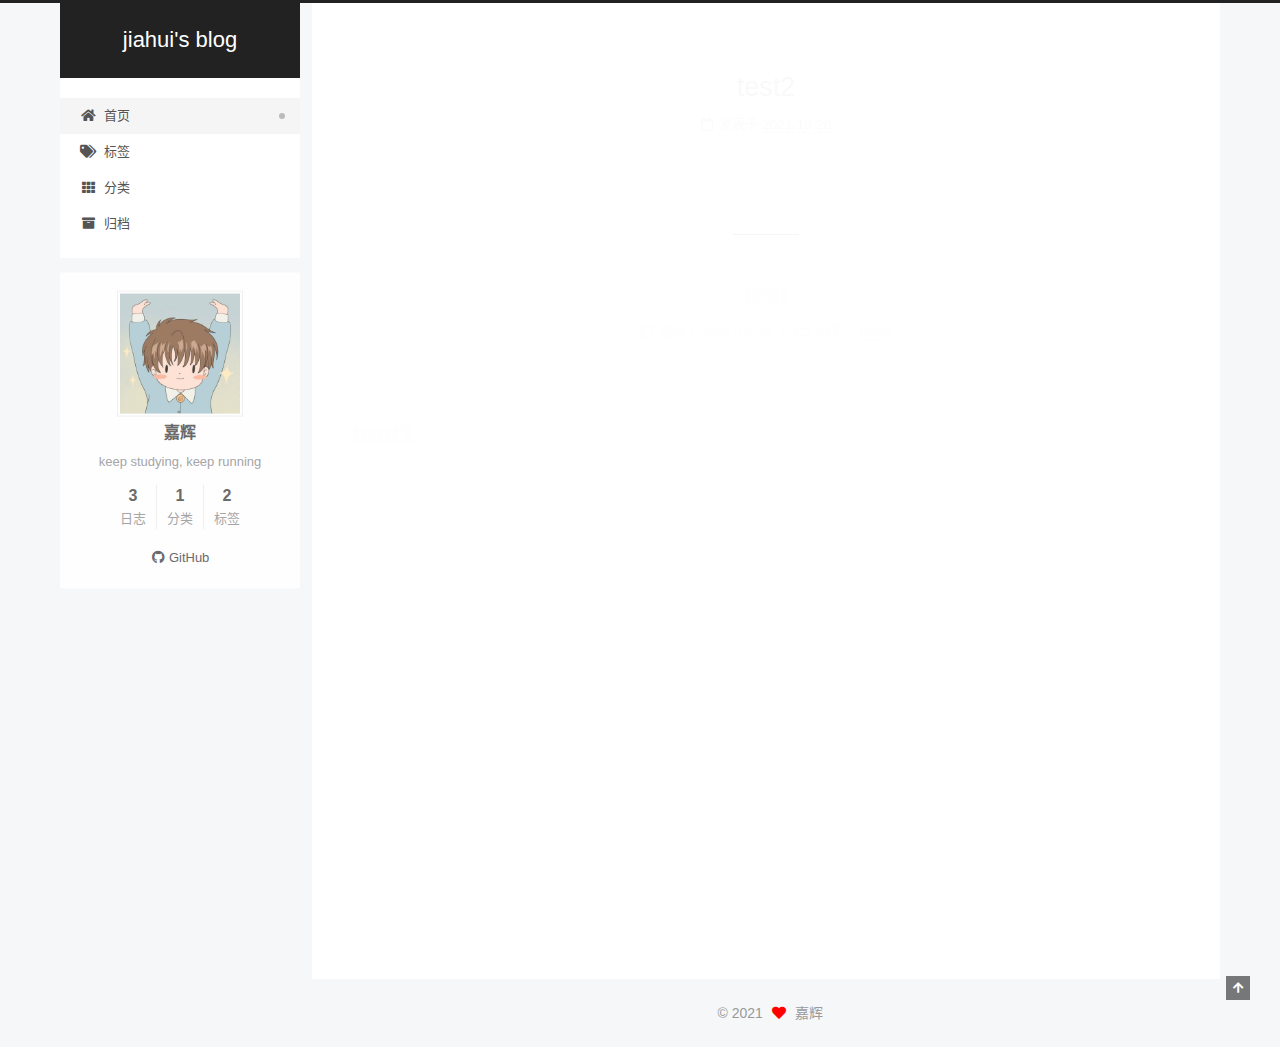
<file: index.html>
<!DOCTYPE html>
<html lang="zh-CN">
<head>
  <meta charset="UTF-8">
<meta name="viewport" content="width=device-width, initial-scale=1, maximum-scale=2">
<meta name="theme-color" content="#222">
<meta name="generator" content="Hexo 5.4.0">
  <link rel="apple-touch-icon" sizes="180x180" href="/images/apple-touch-icon-next.png">
  <link rel="icon" type="image/png" sizes="32x32" href="/images/favicon-32x32-next.png">
  <link rel="icon" type="image/png" sizes="16x16" href="/images/favicon-16x16-next.png">
  <link rel="mask-icon" href="/images/logo.svg" color="#222">

<link rel="stylesheet" href="/css/main.css">


<link rel="stylesheet" href="/lib/font-awesome/css/all.min.css">

<script id="hexo-configurations">
    var NexT = window.NexT || {};
    var CONFIG = {"hostname":"example.com","root":"/","scheme":"Pisces","version":"7.8.0","exturl":false,"sidebar":{"position":"left","display":"post","padding":18,"offset":12,"onmobile":false},"copycode":{"enable":false,"show_result":false,"style":null},"back2top":{"enable":true,"sidebar":false,"scrollpercent":false},"bookmark":{"enable":false,"color":"#222","save":"auto"},"fancybox":false,"mediumzoom":false,"lazyload":false,"pangu":false,"comments":{"style":"tabs","active":null,"storage":true,"lazyload":false,"nav":null},"algolia":{"hits":{"per_page":10},"labels":{"input_placeholder":"Search for Posts","hits_empty":"We didn't find any results for the search: ${query}","hits_stats":"${hits} results found in ${time} ms"}},"localsearch":{"enable":false,"trigger":"auto","top_n_per_article":1,"unescape":false,"preload":false},"motion":{"enable":true,"async":false,"transition":{"post_block":"fadeIn","post_header":"slideDownIn","post_body":"slideDownIn","coll_header":"slideLeftIn","sidebar":"slideUpIn"}}};
  </script>

  <meta name="description" content="keep studying, keep running">
<meta property="og:type" content="website">
<meta property="og:title" content="jiahui&#39;s blog">
<meta property="og:url" content="http://example.com/index.html">
<meta property="og:site_name" content="jiahui&#39;s blog">
<meta property="og:description" content="keep studying, keep running">
<meta property="og:locale" content="zh_CN">
<meta property="article:author" content="嘉辉">
<meta name="twitter:card" content="summary">

<link rel="canonical" href="http://example.com/">


<script id="page-configurations">
  // https://hexo.io/docs/variables.html
  CONFIG.page = {
    sidebar: "",
    isHome : true,
    isPost : false,
    lang   : 'zh-CN'
  };
</script>

  <title>jiahui's blog</title>
  






  <noscript>
  <style>
  .use-motion .brand,
  .use-motion .menu-item,
  .sidebar-inner,
  .use-motion .post-block,
  .use-motion .pagination,
  .use-motion .comments,
  .use-motion .post-header,
  .use-motion .post-body,
  .use-motion .collection-header { opacity: initial; }

  .use-motion .site-title,
  .use-motion .site-subtitle {
    opacity: initial;
    top: initial;
  }

  .use-motion .logo-line-before i { left: initial; }
  .use-motion .logo-line-after i { right: initial; }
  </style>
</noscript>

</head>

<body itemscope itemtype="http://schema.org/WebPage">
  <div class="container use-motion">
    <div class="headband"></div>

    <header class="header" itemscope itemtype="http://schema.org/WPHeader">
      <div class="header-inner"><div class="site-brand-container">
  <div class="site-nav-toggle">
    <div class="toggle" aria-label="切换导航栏">
      <span class="toggle-line toggle-line-first"></span>
      <span class="toggle-line toggle-line-middle"></span>
      <span class="toggle-line toggle-line-last"></span>
    </div>
  </div>

  <div class="site-meta">

    <a href="/" class="brand" rel="start">
      <span class="logo-line-before"><i></i></span>
      <h1 class="site-title">jiahui's blog</h1>
      <span class="logo-line-after"><i></i></span>
    </a>
  </div>

  <div class="site-nav-right">
    <div class="toggle popup-trigger">
    </div>
  </div>
</div>




<nav class="site-nav">
  <ul id="menu" class="main-menu menu">
        <li class="menu-item menu-item-home">

    <a href="/" rel="section"><i class="fa fa-home fa-fw"></i>首页</a>

  </li>
        <li class="menu-item menu-item-tags">

    <a href="/tags/" rel="section"><i class="fa fa-tags fa-fw"></i>标签</a>

  </li>
        <li class="menu-item menu-item-categories">

    <a href="/categories/" rel="section"><i class="fa fa-th fa-fw"></i>分类</a>

  </li>
        <li class="menu-item menu-item-archives">

    <a href="/archives/" rel="section"><i class="fa fa-archive fa-fw"></i>归档</a>

  </li>
  </ul>
</nav>




</div>
    </header>

    
  <div class="back-to-top">
    <i class="fa fa-arrow-up"></i>
    <span>0%</span>
  </div>


    <main class="main">
      <div class="main-inner">
        <div class="content-wrap">
          

          <div class="content index posts-expand">
            
      
  
  
  <article itemscope itemtype="http://schema.org/Article" class="post-block" lang="zh-CN">
    <link itemprop="mainEntityOfPage" href="http://example.com/2021/10/28/test2/">

    <span hidden itemprop="author" itemscope itemtype="http://schema.org/Person">
      <meta itemprop="image" content="/uploads/avatar.png">
      <meta itemprop="name" content="嘉辉">
      <meta itemprop="description" content="keep studying, keep running">
    </span>

    <span hidden itemprop="publisher" itemscope itemtype="http://schema.org/Organization">
      <meta itemprop="name" content="jiahui's blog">
    </span>
      <header class="post-header">
        <h2 class="post-title" itemprop="name headline">
          
            <a href="/2021/10/28/test2/" class="post-title-link" itemprop="url">test2</a>
        </h2>

        <div class="post-meta">
            <span class="post-meta-item">
              <span class="post-meta-item-icon">
                <i class="far fa-calendar"></i>
              </span>
              <span class="post-meta-item-text">发表于</span>

              <time title="创建时间：2021-10-28 19:43:36" itemprop="dateCreated datePublished" datetime="2021-10-28T19:43:36+08:00">2021-10-28</time>
            </span>

          

        </div>
      </header>

    
    
    
    <div class="post-body" itemprop="articleBody">

      
          
      
    </div>

    
    
    
      <footer class="post-footer">
        <div class="post-eof"></div>
      </footer>
  </article>
  
  
  

      
  
  
  <article itemscope itemtype="http://schema.org/Article" class="post-block" lang="zh-CN">
    <link itemprop="mainEntityOfPage" href="http://example.com/2021/10/28/test/">

    <span hidden itemprop="author" itemscope itemtype="http://schema.org/Person">
      <meta itemprop="image" content="/uploads/avatar.png">
      <meta itemprop="name" content="嘉辉">
      <meta itemprop="description" content="keep studying, keep running">
    </span>

    <span hidden itemprop="publisher" itemscope itemtype="http://schema.org/Organization">
      <meta itemprop="name" content="jiahui's blog">
    </span>
      <header class="post-header">
        <h2 class="post-title" itemprop="name headline">
          
            <a href="/2021/10/28/test/" class="post-title-link" itemprop="url">test</a>
        </h2>

        <div class="post-meta">
            <span class="post-meta-item">
              <span class="post-meta-item-icon">
                <i class="far fa-calendar"></i>
              </span>
              <span class="post-meta-item-text">发表于</span>
              

              <time title="创建时间：2021-10-28 16:54:53 / 修改时间：19:29:48" itemprop="dateCreated datePublished" datetime="2021-10-28T16:54:53+08:00">2021-10-28</time>
            </span>
            <span class="post-meta-item">
              <span class="post-meta-item-icon">
                <i class="far fa-folder"></i>
              </span>
              <span class="post-meta-item-text">分类于</span>
                <span itemprop="about" itemscope itemtype="http://schema.org/Thing">
                  <a href="/categories/Diary/" itemprop="url" rel="index"><span itemprop="name">Diary</span></a>
                </span>
            </span>

          

        </div>
      </header>

    
    
    
    <div class="post-body" itemprop="articleBody">

      
          <h1 id="test1"><a href="#test1" class="headerlink" title="test1"></a>test1</h1>
      
    </div>

    
    
    
      <footer class="post-footer">
        <div class="post-eof"></div>
      </footer>
  </article>
  
  
  

      
  
  
  <article itemscope itemtype="http://schema.org/Article" class="post-block" lang="zh-CN">
    <link itemprop="mainEntityOfPage" href="http://example.com/2021/10/28/hello-world/">

    <span hidden itemprop="author" itemscope itemtype="http://schema.org/Person">
      <meta itemprop="image" content="/uploads/avatar.png">
      <meta itemprop="name" content="嘉辉">
      <meta itemprop="description" content="keep studying, keep running">
    </span>

    <span hidden itemprop="publisher" itemscope itemtype="http://schema.org/Organization">
      <meta itemprop="name" content="jiahui's blog">
    </span>
      <header class="post-header">
        <h2 class="post-title" itemprop="name headline">
          
            <a href="/2021/10/28/hello-world/" class="post-title-link" itemprop="url">Hello World</a>
        </h2>

        <div class="post-meta">
            <span class="post-meta-item">
              <span class="post-meta-item-icon">
                <i class="far fa-calendar"></i>
              </span>
              <span class="post-meta-item-text">发表于</span>

              <time title="创建时间：2021-10-28 16:48:53" itemprop="dateCreated datePublished" datetime="2021-10-28T16:48:53+08:00">2021-10-28</time>
            </span>
              <span class="post-meta-item">
                <span class="post-meta-item-icon">
                  <i class="far fa-calendar-check"></i>
                </span>
                <span class="post-meta-item-text">更新于</span>
                <time title="修改时间：2021-10-29 01:21:07" itemprop="dateModified" datetime="2021-10-29T01:21:07+08:00">2021-10-29</time>
              </span>
            <span class="post-meta-item">
              <span class="post-meta-item-icon">
                <i class="far fa-folder"></i>
              </span>
              <span class="post-meta-item-text">分类于</span>
                <span itemprop="about" itemscope itemtype="http://schema.org/Thing">
                  <a href="/categories/Diary/" itemprop="url" rel="index"><span itemprop="name">Diary</span></a>
                </span>
            </span>

          

        </div>
      </header>

    
    
    
    <div class="post-body" itemprop="articleBody">

      
          <hr>
<p>Welcome to <a target="_blank" rel="noopener" href="https://hexo.io/">Hexo</a>! This is your very first post. Check <a target="_blank" rel="noopener" href="https://hexo.io/docs/">documentation</a> for more info. If you get any problems when using Hexo, you can find the answer in <a target="_blank" rel="noopener" href="https://hexo.io/docs/troubleshooting.html">troubleshooting</a> or you can ask me on <a target="_blank" rel="noopener" href="https://github.com/hexojs/hexo/issues">GitHub</a>.</p>
          <!--noindex-->
            <div class="post-button">
              <a class="btn" href="/2021/10/28/hello-world/#more" rel="contents">
                阅读全文 &raquo;
              </a>
            </div>
          <!--/noindex-->
        
      
    </div>

    
    
    
      <footer class="post-footer">
        <div class="post-eof"></div>
      </footer>
  </article>
  
  
  


  



          </div>
          

<script>
  window.addEventListener('tabs:register', () => {
    let { activeClass } = CONFIG.comments;
    if (CONFIG.comments.storage) {
      activeClass = localStorage.getItem('comments_active') || activeClass;
    }
    if (activeClass) {
      let activeTab = document.querySelector(`a[href="#comment-${activeClass}"]`);
      if (activeTab) {
        activeTab.click();
      }
    }
  });
  if (CONFIG.comments.storage) {
    window.addEventListener('tabs:click', event => {
      if (!event.target.matches('.tabs-comment .tab-content .tab-pane')) return;
      let commentClass = event.target.classList[1];
      localStorage.setItem('comments_active', commentClass);
    });
  }
</script>

        </div>
          
  
  <div class="toggle sidebar-toggle">
    <span class="toggle-line toggle-line-first"></span>
    <span class="toggle-line toggle-line-middle"></span>
    <span class="toggle-line toggle-line-last"></span>
  </div>

  <aside class="sidebar">
    <div class="sidebar-inner">

      <ul class="sidebar-nav motion-element">
        <li class="sidebar-nav-toc">
          文章目录
        </li>
        <li class="sidebar-nav-overview">
          站点概览
        </li>
      </ul>

      <!--noindex-->
      <div class="post-toc-wrap sidebar-panel">
      </div>
      <!--/noindex-->

      <div class="site-overview-wrap sidebar-panel">
        <div class="site-author motion-element" itemprop="author" itemscope itemtype="http://schema.org/Person">
    <img class="site-author-image" itemprop="image" alt="嘉辉"
      src="/uploads/avatar.png">
  <p class="site-author-name" itemprop="name">嘉辉</p>
  <div class="site-description" itemprop="description">keep studying, keep running</div>
</div>
<div class="site-state-wrap motion-element">
  <nav class="site-state">
      <div class="site-state-item site-state-posts">
          <a href="/archives/">
        
          <span class="site-state-item-count">3</span>
          <span class="site-state-item-name">日志</span>
        </a>
      </div>
      <div class="site-state-item site-state-categories">
            <a href="/categories/">
          
        <span class="site-state-item-count">1</span>
        <span class="site-state-item-name">分类</span></a>
      </div>
      <div class="site-state-item site-state-tags">
            <a href="/tags/">
          
        <span class="site-state-item-count">2</span>
        <span class="site-state-item-name">标签</span></a>
      </div>
  </nav>
</div>
  <div class="links-of-author motion-element">
      <span class="links-of-author-item">
        <a href="https://github.com/jiahui-97" title="GitHub → https:&#x2F;&#x2F;github.com&#x2F;jiahui-97" rel="noopener" target="_blank"><i class="fab fa-github fa-fw"></i>GitHub</a>
      </span>
  </div>



      </div>

    </div>
  </aside>
  <div id="sidebar-dimmer"></div>


      </div>
    </main>

    <footer class="footer">
      <div class="footer-inner">
        

        

<div class="copyright">
  
  &copy; 
  <span itemprop="copyrightYear">2021</span>
  <span class="with-love">
    <i class="fa fa-heart"></i>
  </span>
  <span class="author" itemprop="copyrightHolder">嘉辉</span>
</div>

<!--
  <div class="powered-by">由 <a href="https://hexo.io/" class="theme-link" rel="noopener" target="_blank">Hexo</a> & <a href="https://pisces.theme-next.org/" class="theme-link" rel="noopener" target="_blank">NexT.Pisces</a> 强力驱动
  </div>
-->

        








      </div>
    </footer>
  </div>

  
  <script src="/lib/anime.min.js"></script>
  <script src="/lib/velocity/velocity.min.js"></script>
  <script src="/lib/velocity/velocity.ui.min.js"></script>

<script src="/js/utils.js"></script>

<script src="/js/motion.js"></script>


<script src="/js/schemes/pisces.js"></script>


<script src="/js/next-boot.js"></script>




  















  

  

</body>
</html>
</file>
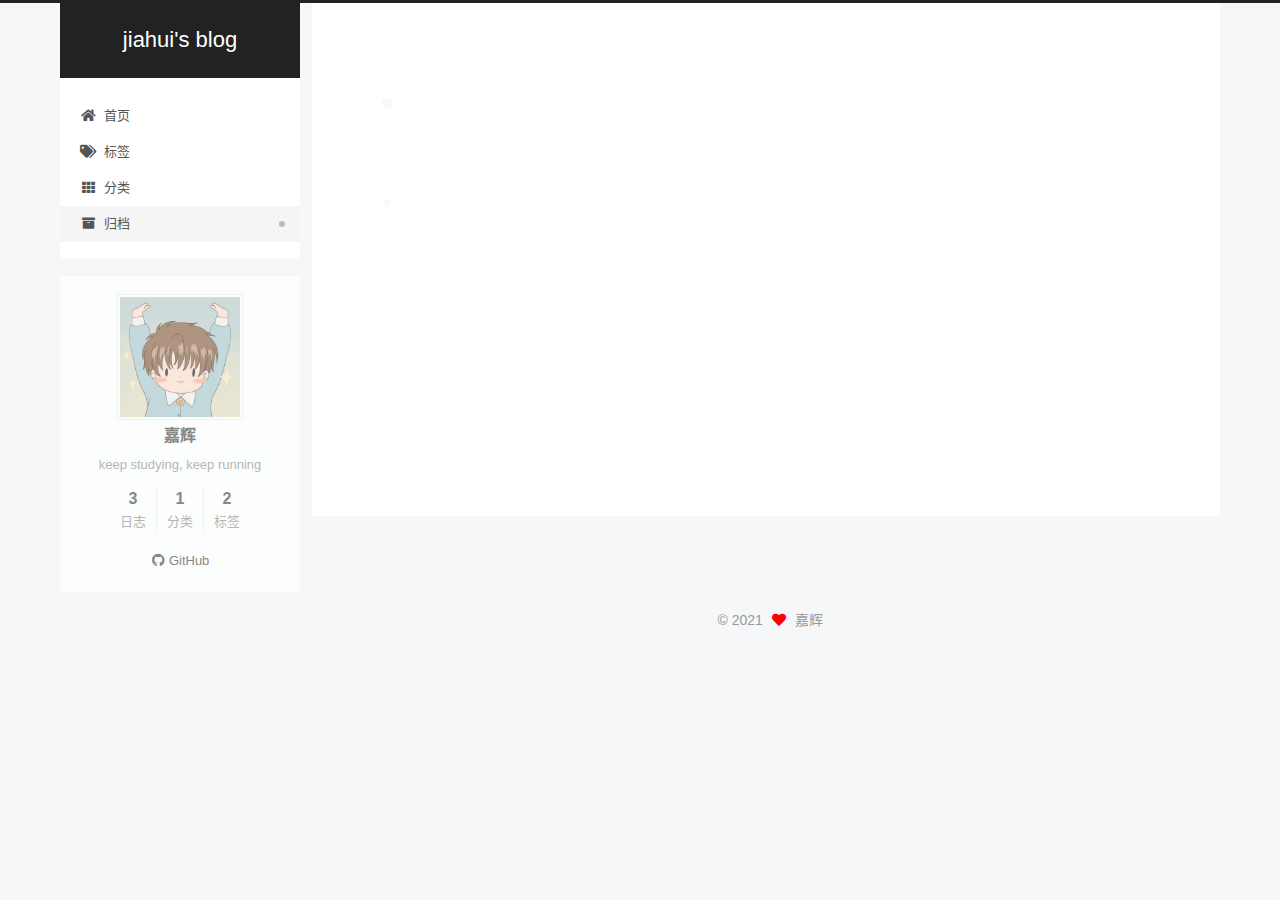
<file: archives/index.html>
<!DOCTYPE html>
<html lang="zh-CN">
<head>
  <meta charset="UTF-8">
<meta name="viewport" content="width=device-width, initial-scale=1, maximum-scale=2">
<meta name="theme-color" content="#222">
<meta name="generator" content="Hexo 5.4.0">
  <link rel="apple-touch-icon" sizes="180x180" href="/images/apple-touch-icon-next.png">
  <link rel="icon" type="image/png" sizes="32x32" href="/images/favicon-32x32-next.png">
  <link rel="icon" type="image/png" sizes="16x16" href="/images/favicon-16x16-next.png">
  <link rel="mask-icon" href="/images/logo.svg" color="#222">

<link rel="stylesheet" href="/css/main.css">


<link rel="stylesheet" href="/lib/font-awesome/css/all.min.css">

<script id="hexo-configurations">
    var NexT = window.NexT || {};
    var CONFIG = {"hostname":"example.com","root":"/","scheme":"Pisces","version":"7.8.0","exturl":false,"sidebar":{"position":"left","display":"post","padding":18,"offset":12,"onmobile":false},"copycode":{"enable":false,"show_result":false,"style":null},"back2top":{"enable":true,"sidebar":false,"scrollpercent":false},"bookmark":{"enable":false,"color":"#222","save":"auto"},"fancybox":false,"mediumzoom":false,"lazyload":false,"pangu":false,"comments":{"style":"tabs","active":null,"storage":true,"lazyload":false,"nav":null},"algolia":{"hits":{"per_page":10},"labels":{"input_placeholder":"Search for Posts","hits_empty":"We didn't find any results for the search: ${query}","hits_stats":"${hits} results found in ${time} ms"}},"localsearch":{"enable":false,"trigger":"auto","top_n_per_article":1,"unescape":false,"preload":false},"motion":{"enable":true,"async":false,"transition":{"post_block":"fadeIn","post_header":"slideDownIn","post_body":"slideDownIn","coll_header":"slideLeftIn","sidebar":"slideUpIn"}}};
  </script>

  <meta name="description" content="keep studying, keep running">
<meta property="og:type" content="website">
<meta property="og:title" content="jiahui&#39;s blog">
<meta property="og:url" content="http://example.com/archives/index.html">
<meta property="og:site_name" content="jiahui&#39;s blog">
<meta property="og:description" content="keep studying, keep running">
<meta property="og:locale" content="zh_CN">
<meta property="article:author" content="嘉辉">
<meta name="twitter:card" content="summary">

<link rel="canonical" href="http://example.com/archives/">


<script id="page-configurations">
  // https://hexo.io/docs/variables.html
  CONFIG.page = {
    sidebar: "",
    isHome : false,
    isPost : false,
    lang   : 'zh-CN'
  };
</script>

  <title>归档 | jiahui's blog</title>
  






  <noscript>
  <style>
  .use-motion .brand,
  .use-motion .menu-item,
  .sidebar-inner,
  .use-motion .post-block,
  .use-motion .pagination,
  .use-motion .comments,
  .use-motion .post-header,
  .use-motion .post-body,
  .use-motion .collection-header { opacity: initial; }

  .use-motion .site-title,
  .use-motion .site-subtitle {
    opacity: initial;
    top: initial;
  }

  .use-motion .logo-line-before i { left: initial; }
  .use-motion .logo-line-after i { right: initial; }
  </style>
</noscript>

</head>

<body itemscope itemtype="http://schema.org/WebPage">
  <div class="container use-motion">
    <div class="headband"></div>

    <header class="header" itemscope itemtype="http://schema.org/WPHeader">
      <div class="header-inner"><div class="site-brand-container">
  <div class="site-nav-toggle">
    <div class="toggle" aria-label="切换导航栏">
      <span class="toggle-line toggle-line-first"></span>
      <span class="toggle-line toggle-line-middle"></span>
      <span class="toggle-line toggle-line-last"></span>
    </div>
  </div>

  <div class="site-meta">

    <a href="/" class="brand" rel="start">
      <span class="logo-line-before"><i></i></span>
      <h1 class="site-title">jiahui's blog</h1>
      <span class="logo-line-after"><i></i></span>
    </a>
  </div>

  <div class="site-nav-right">
    <div class="toggle popup-trigger">
    </div>
  </div>
</div>




<nav class="site-nav">
  <ul id="menu" class="main-menu menu">
        <li class="menu-item menu-item-home">

    <a href="/" rel="section"><i class="fa fa-home fa-fw"></i>首页</a>

  </li>
        <li class="menu-item menu-item-tags">

    <a href="/tags/" rel="section"><i class="fa fa-tags fa-fw"></i>标签</a>

  </li>
        <li class="menu-item menu-item-categories">

    <a href="/categories/" rel="section"><i class="fa fa-th fa-fw"></i>分类</a>

  </li>
        <li class="menu-item menu-item-archives">

    <a href="/archives/" rel="section"><i class="fa fa-archive fa-fw"></i>归档</a>

  </li>
  </ul>
</nav>




</div>
    </header>

    
  <div class="back-to-top">
    <i class="fa fa-arrow-up"></i>
    <span>0%</span>
  </div>


    <main class="main">
      <div class="main-inner">
        <div class="content-wrap">
          

          <div class="content archive">
            

  
  
  
  <div class="post-block">
    <div class="posts-collapse">
      <div class="collection-title">
        <span class="collection-header">嗯..! 目前共计 3 篇日志。 继续努力。</span>
      </div>

      
    <div class="collection-year">
      <span class="collection-header">2021</span>
    </div>

  <article itemscope itemtype="http://schema.org/Article">
    <header class="post-header">

      <div class="post-meta">
        <time itemprop="dateCreated"
              datetime="2021-10-28T19:43:36+08:00"
              content="2021-10-28">
          10-28
        </time>
      </div>

      <div class="post-title">
          <a class="post-title-link" href="/2021/10/28/test2/" itemprop="url">
            <span itemprop="name">test2</span>
          </a>
      </div>

    </header>
  </article>

  <article itemscope itemtype="http://schema.org/Article">
    <header class="post-header">

      <div class="post-meta">
        <time itemprop="dateCreated"
              datetime="2021-10-28T16:54:53+08:00"
              content="2021-10-28">
          10-28
        </time>
      </div>

      <div class="post-title">
          <a class="post-title-link" href="/2021/10/28/test/" itemprop="url">
            <span itemprop="name">test</span>
          </a>
      </div>

    </header>
  </article>

  <article itemscope itemtype="http://schema.org/Article">
    <header class="post-header">

      <div class="post-meta">
        <time itemprop="dateCreated"
              datetime="2021-10-28T16:48:53+08:00"
              content="2021-10-28">
          10-28
        </time>
      </div>

      <div class="post-title">
          <a class="post-title-link" href="/2021/10/28/hello-world/" itemprop="url">
            <span itemprop="name">Hello World</span>
          </a>
      </div>

    </header>
  </article>


    </div>
  </div>
  
  
  

  



          </div>
          

<script>
  window.addEventListener('tabs:register', () => {
    let { activeClass } = CONFIG.comments;
    if (CONFIG.comments.storage) {
      activeClass = localStorage.getItem('comments_active') || activeClass;
    }
    if (activeClass) {
      let activeTab = document.querySelector(`a[href="#comment-${activeClass}"]`);
      if (activeTab) {
        activeTab.click();
      }
    }
  });
  if (CONFIG.comments.storage) {
    window.addEventListener('tabs:click', event => {
      if (!event.target.matches('.tabs-comment .tab-content .tab-pane')) return;
      let commentClass = event.target.classList[1];
      localStorage.setItem('comments_active', commentClass);
    });
  }
</script>

        </div>
          
  
  <div class="toggle sidebar-toggle">
    <span class="toggle-line toggle-line-first"></span>
    <span class="toggle-line toggle-line-middle"></span>
    <span class="toggle-line toggle-line-last"></span>
  </div>

  <aside class="sidebar">
    <div class="sidebar-inner">

      <ul class="sidebar-nav motion-element">
        <li class="sidebar-nav-toc">
          文章目录
        </li>
        <li class="sidebar-nav-overview">
          站点概览
        </li>
      </ul>

      <!--noindex-->
      <div class="post-toc-wrap sidebar-panel">
      </div>
      <!--/noindex-->

      <div class="site-overview-wrap sidebar-panel">
        <div class="site-author motion-element" itemprop="author" itemscope itemtype="http://schema.org/Person">
    <img class="site-author-image" itemprop="image" alt="嘉辉"
      src="/uploads/avatar.png">
  <p class="site-author-name" itemprop="name">嘉辉</p>
  <div class="site-description" itemprop="description">keep studying, keep running</div>
</div>
<div class="site-state-wrap motion-element">
  <nav class="site-state">
      <div class="site-state-item site-state-posts">
          <a href="/archives/">
        
          <span class="site-state-item-count">3</span>
          <span class="site-state-item-name">日志</span>
        </a>
      </div>
      <div class="site-state-item site-state-categories">
            <a href="/categories/">
          
        <span class="site-state-item-count">1</span>
        <span class="site-state-item-name">分类</span></a>
      </div>
      <div class="site-state-item site-state-tags">
            <a href="/tags/">
          
        <span class="site-state-item-count">2</span>
        <span class="site-state-item-name">标签</span></a>
      </div>
  </nav>
</div>
  <div class="links-of-author motion-element">
      <span class="links-of-author-item">
        <a href="https://github.com/jiahui-97" title="GitHub → https:&#x2F;&#x2F;github.com&#x2F;jiahui-97" rel="noopener" target="_blank"><i class="fab fa-github fa-fw"></i>GitHub</a>
      </span>
  </div>



      </div>

    </div>
  </aside>
  <div id="sidebar-dimmer"></div>


      </div>
    </main>

    <footer class="footer">
      <div class="footer-inner">
        

        

<div class="copyright">
  
  &copy; 
  <span itemprop="copyrightYear">2021</span>
  <span class="with-love">
    <i class="fa fa-heart"></i>
  </span>
  <span class="author" itemprop="copyrightHolder">嘉辉</span>
</div>

<!--
  <div class="powered-by">由 <a href="https://hexo.io/" class="theme-link" rel="noopener" target="_blank">Hexo</a> & <a href="https://pisces.theme-next.org/" class="theme-link" rel="noopener" target="_blank">NexT.Pisces</a> 强力驱动
  </div>
-->

        








      </div>
    </footer>
  </div>

  
  <script src="/lib/anime.min.js"></script>
  <script src="/lib/velocity/velocity.min.js"></script>
  <script src="/lib/velocity/velocity.ui.min.js"></script>

<script src="/js/utils.js"></script>

<script src="/js/motion.js"></script>


<script src="/js/schemes/pisces.js"></script>


<script src="/js/next-boot.js"></script>




  















  

  

</body>
</html>
</file>
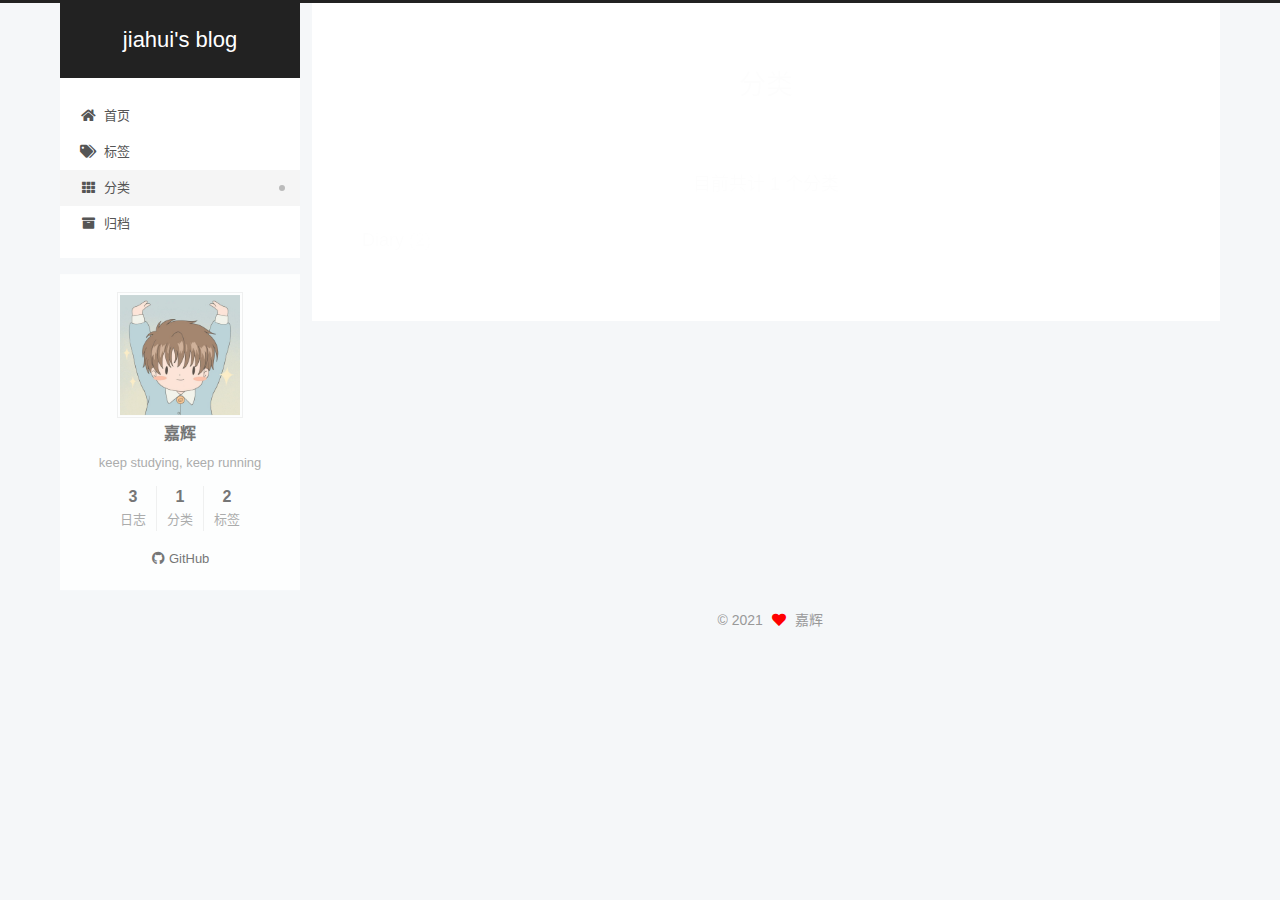
<file: categories/index.html>
<!DOCTYPE html>
<html lang="zh-CN">
<head>
  <meta charset="UTF-8">
<meta name="viewport" content="width=device-width, initial-scale=1, maximum-scale=2">
<meta name="theme-color" content="#222">
<meta name="generator" content="Hexo 5.4.0">
  <link rel="apple-touch-icon" sizes="180x180" href="/images/apple-touch-icon-next.png">
  <link rel="icon" type="image/png" sizes="32x32" href="/images/favicon-32x32-next.png">
  <link rel="icon" type="image/png" sizes="16x16" href="/images/favicon-16x16-next.png">
  <link rel="mask-icon" href="/images/logo.svg" color="#222">

<link rel="stylesheet" href="/css/main.css">


<link rel="stylesheet" href="/lib/font-awesome/css/all.min.css">

<script id="hexo-configurations">
    var NexT = window.NexT || {};
    var CONFIG = {"hostname":"example.com","root":"/","scheme":"Pisces","version":"7.8.0","exturl":false,"sidebar":{"position":"left","display":"post","padding":18,"offset":12,"onmobile":false},"copycode":{"enable":false,"show_result":false,"style":null},"back2top":{"enable":true,"sidebar":false,"scrollpercent":false},"bookmark":{"enable":false,"color":"#222","save":"auto"},"fancybox":false,"mediumzoom":false,"lazyload":false,"pangu":false,"comments":{"style":"tabs","active":null,"storage":true,"lazyload":false,"nav":null},"algolia":{"hits":{"per_page":10},"labels":{"input_placeholder":"Search for Posts","hits_empty":"We didn't find any results for the search: ${query}","hits_stats":"${hits} results found in ${time} ms"}},"localsearch":{"enable":false,"trigger":"auto","top_n_per_article":1,"unescape":false,"preload":false},"motion":{"enable":true,"async":false,"transition":{"post_block":"fadeIn","post_header":"slideDownIn","post_body":"slideDownIn","coll_header":"slideLeftIn","sidebar":"slideUpIn"}}};
  </script>

  <meta name="description" content="keep studying, keep running">
<meta property="og:type" content="website">
<meta property="og:title" content="分类">
<meta property="og:url" content="http://example.com/categories/index.html">
<meta property="og:site_name" content="jiahui&#39;s blog">
<meta property="og:description" content="keep studying, keep running">
<meta property="og:locale" content="zh_CN">
<meta property="article:published_time" content="2021-10-28T11:22:46.000Z">
<meta property="article:modified_time" content="2021-10-28T11:33:19.395Z">
<meta property="article:author" content="嘉辉">
<meta name="twitter:card" content="summary">

<link rel="canonical" href="http://example.com/categories/">


<script id="page-configurations">
  // https://hexo.io/docs/variables.html
  CONFIG.page = {
    sidebar: "",
    isHome : false,
    isPost : false,
    lang   : 'zh-CN'
  };
</script>

  <title>分类 | jiahui's blog
</title>
  






  <noscript>
  <style>
  .use-motion .brand,
  .use-motion .menu-item,
  .sidebar-inner,
  .use-motion .post-block,
  .use-motion .pagination,
  .use-motion .comments,
  .use-motion .post-header,
  .use-motion .post-body,
  .use-motion .collection-header { opacity: initial; }

  .use-motion .site-title,
  .use-motion .site-subtitle {
    opacity: initial;
    top: initial;
  }

  .use-motion .logo-line-before i { left: initial; }
  .use-motion .logo-line-after i { right: initial; }
  </style>
</noscript>

</head>

<body itemscope itemtype="http://schema.org/WebPage">
  <div class="container use-motion">
    <div class="headband"></div>

    <header class="header" itemscope itemtype="http://schema.org/WPHeader">
      <div class="header-inner"><div class="site-brand-container">
  <div class="site-nav-toggle">
    <div class="toggle" aria-label="切换导航栏">
      <span class="toggle-line toggle-line-first"></span>
      <span class="toggle-line toggle-line-middle"></span>
      <span class="toggle-line toggle-line-last"></span>
    </div>
  </div>

  <div class="site-meta">

    <a href="/" class="brand" rel="start">
      <span class="logo-line-before"><i></i></span>
      <h1 class="site-title">jiahui's blog</h1>
      <span class="logo-line-after"><i></i></span>
    </a>
  </div>

  <div class="site-nav-right">
    <div class="toggle popup-trigger">
    </div>
  </div>
</div>




<nav class="site-nav">
  <ul id="menu" class="main-menu menu">
        <li class="menu-item menu-item-home">

    <a href="/" rel="section"><i class="fa fa-home fa-fw"></i>首页</a>

  </li>
        <li class="menu-item menu-item-tags">

    <a href="/tags/" rel="section"><i class="fa fa-tags fa-fw"></i>标签</a>

  </li>
        <li class="menu-item menu-item-categories">

    <a href="/categories/" rel="section"><i class="fa fa-th fa-fw"></i>分类</a>

  </li>
        <li class="menu-item menu-item-archives">

    <a href="/archives/" rel="section"><i class="fa fa-archive fa-fw"></i>归档</a>

  </li>
  </ul>
</nav>




</div>
    </header>

    
  <div class="back-to-top">
    <i class="fa fa-arrow-up"></i>
    <span>0%</span>
  </div>


    <main class="main">
      <div class="main-inner">
        <div class="content-wrap">
          
  
  

          <div class="content page posts-expand">
            

    
    
    
    <div class="post-block" lang="zh-CN">
      <header class="post-header">

<h1 class="post-title" itemprop="name headline">分类
</h1>

<div class="post-meta">
  

</div>

</header>

      
      
      
      <div class="post-body">
          <div class="category-all-page">
            <div class="category-all-title">
              目前共计 1 个分类
            </div>
            <div class="category-all">
              <ul class="category-list"><li class="category-list-item"><a class="category-list-link" href="/categories/Diary/">Diary</a><span class="category-list-count">2</span></li></ul>
            </div>
          </div>
        
      </div>
      
      
      
    </div>
    

    
    
    


          </div>
          

<script>
  window.addEventListener('tabs:register', () => {
    let { activeClass } = CONFIG.comments;
    if (CONFIG.comments.storage) {
      activeClass = localStorage.getItem('comments_active') || activeClass;
    }
    if (activeClass) {
      let activeTab = document.querySelector(`a[href="#comment-${activeClass}"]`);
      if (activeTab) {
        activeTab.click();
      }
    }
  });
  if (CONFIG.comments.storage) {
    window.addEventListener('tabs:click', event => {
      if (!event.target.matches('.tabs-comment .tab-content .tab-pane')) return;
      let commentClass = event.target.classList[1];
      localStorage.setItem('comments_active', commentClass);
    });
  }
</script>

        </div>
          
  
  <div class="toggle sidebar-toggle">
    <span class="toggle-line toggle-line-first"></span>
    <span class="toggle-line toggle-line-middle"></span>
    <span class="toggle-line toggle-line-last"></span>
  </div>

  <aside class="sidebar">
    <div class="sidebar-inner">

      <ul class="sidebar-nav motion-element">
        <li class="sidebar-nav-toc">
          文章目录
        </li>
        <li class="sidebar-nav-overview">
          站点概览
        </li>
      </ul>

      <!--noindex-->
      <div class="post-toc-wrap sidebar-panel">
      </div>
      <!--/noindex-->

      <div class="site-overview-wrap sidebar-panel">
        <div class="site-author motion-element" itemprop="author" itemscope itemtype="http://schema.org/Person">
    <img class="site-author-image" itemprop="image" alt="嘉辉"
      src="/uploads/avatar.png">
  <p class="site-author-name" itemprop="name">嘉辉</p>
  <div class="site-description" itemprop="description">keep studying, keep running</div>
</div>
<div class="site-state-wrap motion-element">
  <nav class="site-state">
      <div class="site-state-item site-state-posts">
          <a href="/archives/">
        
          <span class="site-state-item-count">3</span>
          <span class="site-state-item-name">日志</span>
        </a>
      </div>
      <div class="site-state-item site-state-categories">
            <a href="/categories/">
          
        <span class="site-state-item-count">1</span>
        <span class="site-state-item-name">分类</span></a>
      </div>
      <div class="site-state-item site-state-tags">
            <a href="/tags/">
          
        <span class="site-state-item-count">2</span>
        <span class="site-state-item-name">标签</span></a>
      </div>
  </nav>
</div>
  <div class="links-of-author motion-element">
      <span class="links-of-author-item">
        <a href="https://github.com/jiahui-97" title="GitHub → https:&#x2F;&#x2F;github.com&#x2F;jiahui-97" rel="noopener" target="_blank"><i class="fab fa-github fa-fw"></i>GitHub</a>
      </span>
  </div>



      </div>

    </div>
  </aside>
  <div id="sidebar-dimmer"></div>


      </div>
    </main>

    <footer class="footer">
      <div class="footer-inner">
        

        

<div class="copyright">
  
  &copy; 
  <span itemprop="copyrightYear">2021</span>
  <span class="with-love">
    <i class="fa fa-heart"></i>
  </span>
  <span class="author" itemprop="copyrightHolder">嘉辉</span>
</div>

<!--
  <div class="powered-by">由 <a href="https://hexo.io/" class="theme-link" rel="noopener" target="_blank">Hexo</a> & <a href="https://pisces.theme-next.org/" class="theme-link" rel="noopener" target="_blank">NexT.Pisces</a> 强力驱动
  </div>
-->

        








      </div>
    </footer>
  </div>

  
  <script src="/lib/anime.min.js"></script>
  <script src="/lib/velocity/velocity.min.js"></script>
  <script src="/lib/velocity/velocity.ui.min.js"></script>

<script src="/js/utils.js"></script>

<script src="/js/motion.js"></script>


<script src="/js/schemes/pisces.js"></script>


<script src="/js/next-boot.js"></script>




  















  

  

</body>
</html>
</file>
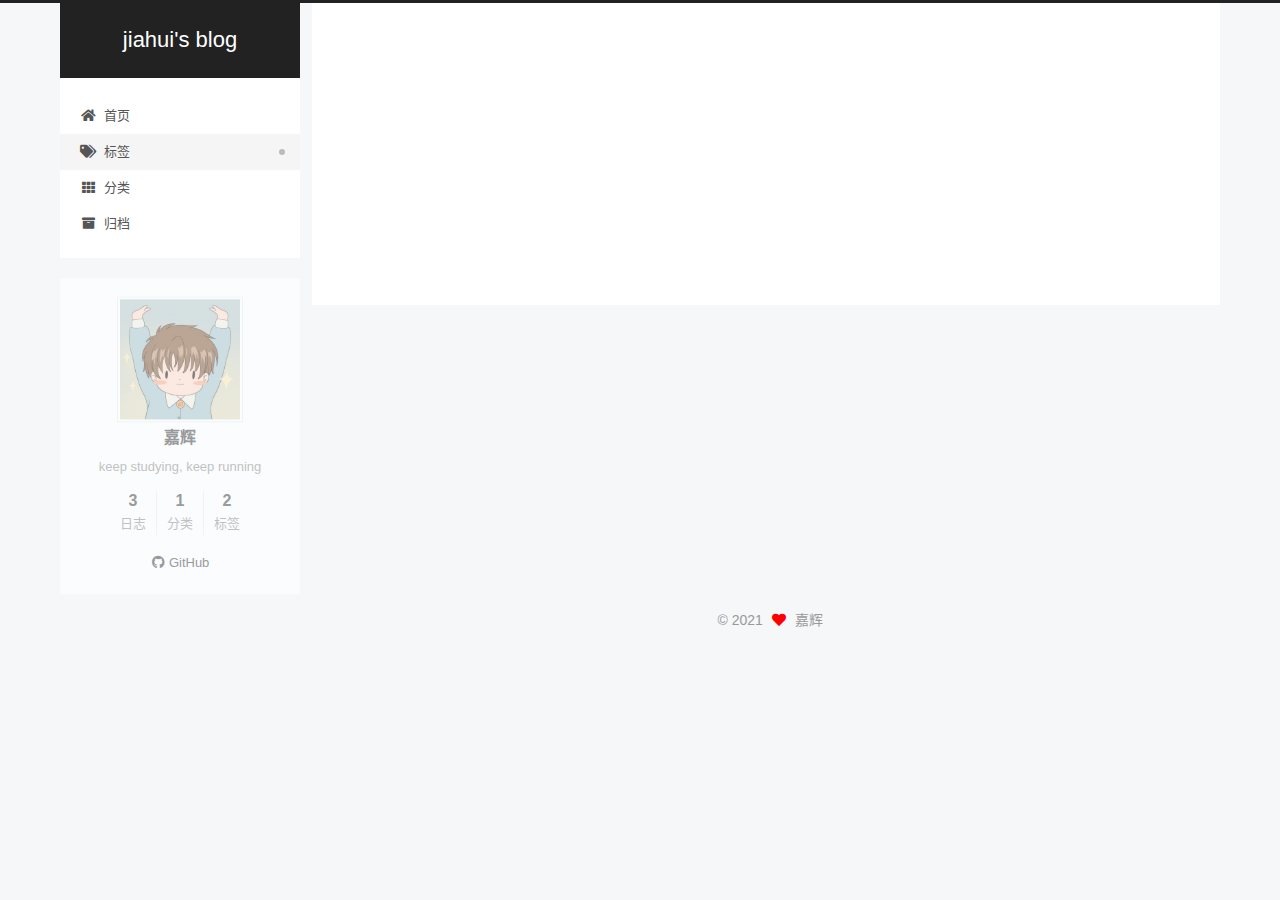
<file: tags/index.html>
<!DOCTYPE html>
<html lang="zh-CN">
<head>
  <meta charset="UTF-8">
<meta name="viewport" content="width=device-width, initial-scale=1, maximum-scale=2">
<meta name="theme-color" content="#222">
<meta name="generator" content="Hexo 5.4.0">
  <link rel="apple-touch-icon" sizes="180x180" href="/images/apple-touch-icon-next.png">
  <link rel="icon" type="image/png" sizes="32x32" href="/images/favicon-32x32-next.png">
  <link rel="icon" type="image/png" sizes="16x16" href="/images/favicon-16x16-next.png">
  <link rel="mask-icon" href="/images/logo.svg" color="#222">

<link rel="stylesheet" href="/css/main.css">


<link rel="stylesheet" href="/lib/font-awesome/css/all.min.css">

<script id="hexo-configurations">
    var NexT = window.NexT || {};
    var CONFIG = {"hostname":"example.com","root":"/","scheme":"Pisces","version":"7.8.0","exturl":false,"sidebar":{"position":"left","display":"post","padding":18,"offset":12,"onmobile":false},"copycode":{"enable":false,"show_result":false,"style":null},"back2top":{"enable":true,"sidebar":false,"scrollpercent":false},"bookmark":{"enable":false,"color":"#222","save":"auto"},"fancybox":false,"mediumzoom":false,"lazyload":false,"pangu":false,"comments":{"style":"tabs","active":null,"storage":true,"lazyload":false,"nav":null},"algolia":{"hits":{"per_page":10},"labels":{"input_placeholder":"Search for Posts","hits_empty":"We didn't find any results for the search: ${query}","hits_stats":"${hits} results found in ${time} ms"}},"localsearch":{"enable":false,"trigger":"auto","top_n_per_article":1,"unescape":false,"preload":false},"motion":{"enable":true,"async":false,"transition":{"post_block":"fadeIn","post_header":"slideDownIn","post_body":"slideDownIn","coll_header":"slideLeftIn","sidebar":"slideUpIn"}}};
  </script>

  <meta name="description" content="keep studying, keep running">
<meta property="og:type" content="website">
<meta property="og:title" content="标签">
<meta property="og:url" content="http://example.com/tags/index.html">
<meta property="og:site_name" content="jiahui&#39;s blog">
<meta property="og:description" content="keep studying, keep running">
<meta property="og:locale" content="zh_CN">
<meta property="article:published_time" content="2021-10-28T11:22:50.000Z">
<meta property="article:modified_time" content="2021-10-28T11:34:07.145Z">
<meta property="article:author" content="嘉辉">
<meta name="twitter:card" content="summary">

<link rel="canonical" href="http://example.com/tags/">


<script id="page-configurations">
  // https://hexo.io/docs/variables.html
  CONFIG.page = {
    sidebar: "",
    isHome : false,
    isPost : false,
    lang   : 'zh-CN'
  };
</script>

  <title>标签 | jiahui's blog
</title>
  






  <noscript>
  <style>
  .use-motion .brand,
  .use-motion .menu-item,
  .sidebar-inner,
  .use-motion .post-block,
  .use-motion .pagination,
  .use-motion .comments,
  .use-motion .post-header,
  .use-motion .post-body,
  .use-motion .collection-header { opacity: initial; }

  .use-motion .site-title,
  .use-motion .site-subtitle {
    opacity: initial;
    top: initial;
  }

  .use-motion .logo-line-before i { left: initial; }
  .use-motion .logo-line-after i { right: initial; }
  </style>
</noscript>

</head>

<body itemscope itemtype="http://schema.org/WebPage">
  <div class="container use-motion">
    <div class="headband"></div>

    <header class="header" itemscope itemtype="http://schema.org/WPHeader">
      <div class="header-inner"><div class="site-brand-container">
  <div class="site-nav-toggle">
    <div class="toggle" aria-label="切换导航栏">
      <span class="toggle-line toggle-line-first"></span>
      <span class="toggle-line toggle-line-middle"></span>
      <span class="toggle-line toggle-line-last"></span>
    </div>
  </div>

  <div class="site-meta">

    <a href="/" class="brand" rel="start">
      <span class="logo-line-before"><i></i></span>
      <h1 class="site-title">jiahui's blog</h1>
      <span class="logo-line-after"><i></i></span>
    </a>
  </div>

  <div class="site-nav-right">
    <div class="toggle popup-trigger">
    </div>
  </div>
</div>




<nav class="site-nav">
  <ul id="menu" class="main-menu menu">
        <li class="menu-item menu-item-home">

    <a href="/" rel="section"><i class="fa fa-home fa-fw"></i>首页</a>

  </li>
        <li class="menu-item menu-item-tags">

    <a href="/tags/" rel="section"><i class="fa fa-tags fa-fw"></i>标签</a>

  </li>
        <li class="menu-item menu-item-categories">

    <a href="/categories/" rel="section"><i class="fa fa-th fa-fw"></i>分类</a>

  </li>
        <li class="menu-item menu-item-archives">

    <a href="/archives/" rel="section"><i class="fa fa-archive fa-fw"></i>归档</a>

  </li>
  </ul>
</nav>




</div>
    </header>

    
  <div class="back-to-top">
    <i class="fa fa-arrow-up"></i>
    <span>0%</span>
  </div>


    <main class="main">
      <div class="main-inner">
        <div class="content-wrap">
          
  
  

          <div class="content page posts-expand">
            

    
    
    
    <div class="post-block" lang="zh-CN">
      <header class="post-header">

<h1 class="post-title" itemprop="name headline">标签
</h1>

<div class="post-meta">
  

</div>

</header>

      
      
      
      <div class="post-body">
          <div class="tag-cloud">
            <div class="tag-cloud-title">
              目前共计 2 个标签
            </div>
            <div class="tag-cloud-tags">
              <a href="/tags/Games/" style="font-size: 12px; color: #ccc">Games</a> <a href="/tags/PS3/" style="font-size: 12px; color: #ccc">PS3</a>
            </div>
          </div>
        
      </div>
      
      
      
    </div>
    

    
    
    


          </div>
          

<script>
  window.addEventListener('tabs:register', () => {
    let { activeClass } = CONFIG.comments;
    if (CONFIG.comments.storage) {
      activeClass = localStorage.getItem('comments_active') || activeClass;
    }
    if (activeClass) {
      let activeTab = document.querySelector(`a[href="#comment-${activeClass}"]`);
      if (activeTab) {
        activeTab.click();
      }
    }
  });
  if (CONFIG.comments.storage) {
    window.addEventListener('tabs:click', event => {
      if (!event.target.matches('.tabs-comment .tab-content .tab-pane')) return;
      let commentClass = event.target.classList[1];
      localStorage.setItem('comments_active', commentClass);
    });
  }
</script>

        </div>
          
  
  <div class="toggle sidebar-toggle">
    <span class="toggle-line toggle-line-first"></span>
    <span class="toggle-line toggle-line-middle"></span>
    <span class="toggle-line toggle-line-last"></span>
  </div>

  <aside class="sidebar">
    <div class="sidebar-inner">

      <ul class="sidebar-nav motion-element">
        <li class="sidebar-nav-toc">
          文章目录
        </li>
        <li class="sidebar-nav-overview">
          站点概览
        </li>
      </ul>

      <!--noindex-->
      <div class="post-toc-wrap sidebar-panel">
      </div>
      <!--/noindex-->

      <div class="site-overview-wrap sidebar-panel">
        <div class="site-author motion-element" itemprop="author" itemscope itemtype="http://schema.org/Person">
    <img class="site-author-image" itemprop="image" alt="嘉辉"
      src="/uploads/avatar.png">
  <p class="site-author-name" itemprop="name">嘉辉</p>
  <div class="site-description" itemprop="description">keep studying, keep running</div>
</div>
<div class="site-state-wrap motion-element">
  <nav class="site-state">
      <div class="site-state-item site-state-posts">
          <a href="/archives/">
        
          <span class="site-state-item-count">3</span>
          <span class="site-state-item-name">日志</span>
        </a>
      </div>
      <div class="site-state-item site-state-categories">
            <a href="/categories/">
          
        <span class="site-state-item-count">1</span>
        <span class="site-state-item-name">分类</span></a>
      </div>
      <div class="site-state-item site-state-tags">
            <a href="/tags/">
          
        <span class="site-state-item-count">2</span>
        <span class="site-state-item-name">标签</span></a>
      </div>
  </nav>
</div>
  <div class="links-of-author motion-element">
      <span class="links-of-author-item">
        <a href="https://github.com/jiahui-97" title="GitHub → https:&#x2F;&#x2F;github.com&#x2F;jiahui-97" rel="noopener" target="_blank"><i class="fab fa-github fa-fw"></i>GitHub</a>
      </span>
  </div>



      </div>

    </div>
  </aside>
  <div id="sidebar-dimmer"></div>


      </div>
    </main>

    <footer class="footer">
      <div class="footer-inner">
        

        

<div class="copyright">
  
  &copy; 
  <span itemprop="copyrightYear">2021</span>
  <span class="with-love">
    <i class="fa fa-heart"></i>
  </span>
  <span class="author" itemprop="copyrightHolder">嘉辉</span>
</div>

<!--
  <div class="powered-by">由 <a href="https://hexo.io/" class="theme-link" rel="noopener" target="_blank">Hexo</a> & <a href="https://pisces.theme-next.org/" class="theme-link" rel="noopener" target="_blank">NexT.Pisces</a> 强力驱动
  </div>
-->

        








      </div>
    </footer>
  </div>

  
  <script src="/lib/anime.min.js"></script>
  <script src="/lib/velocity/velocity.min.js"></script>
  <script src="/lib/velocity/velocity.ui.min.js"></script>

<script src="/js/utils.js"></script>

<script src="/js/motion.js"></script>


<script src="/js/schemes/pisces.js"></script>


<script src="/js/next-boot.js"></script>




  















  

  

</body>
</html>
</file>
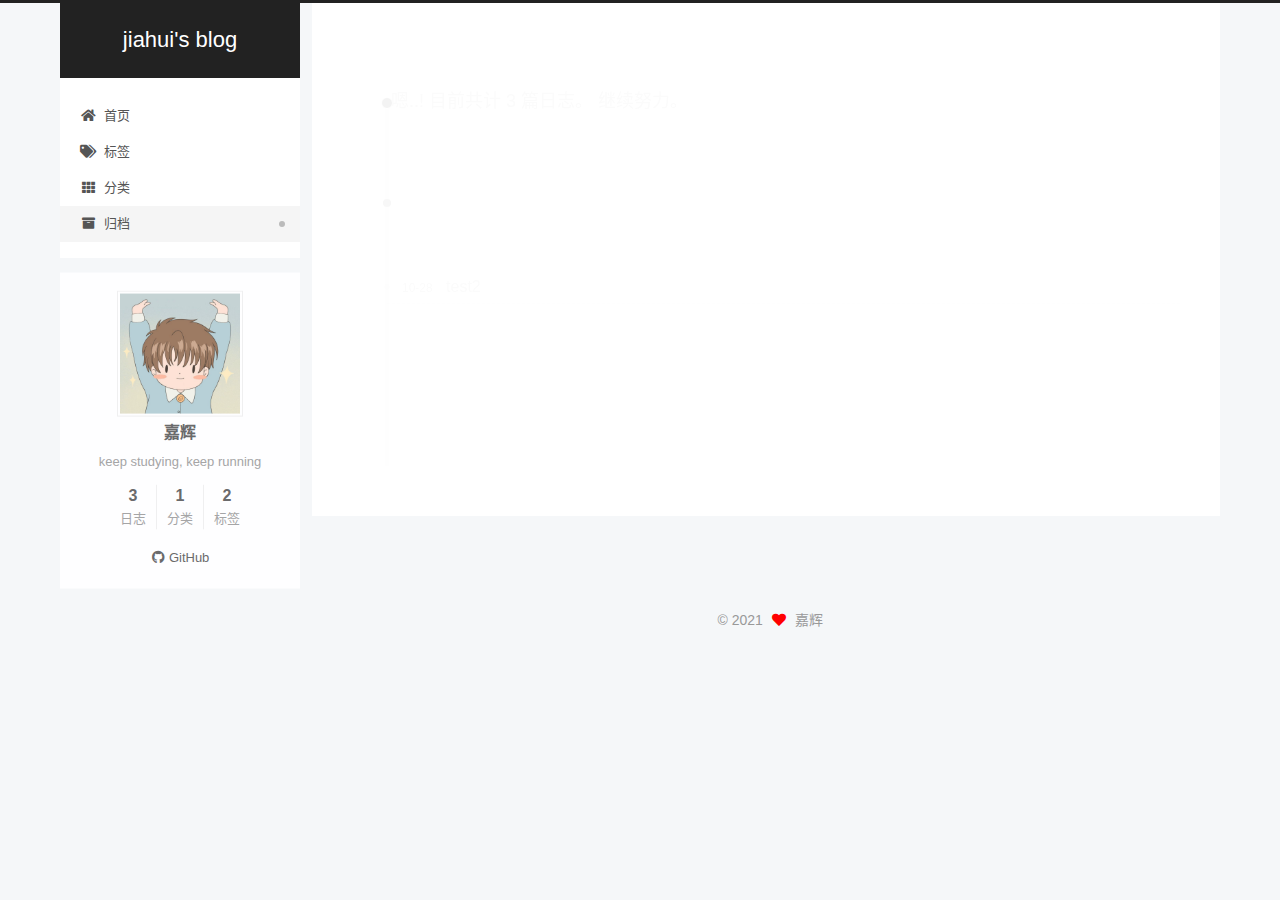
<file: archives/2021/index.html>
<!DOCTYPE html>
<html lang="zh-CN">
<head>
  <meta charset="UTF-8">
<meta name="viewport" content="width=device-width, initial-scale=1, maximum-scale=2">
<meta name="theme-color" content="#222">
<meta name="generator" content="Hexo 5.4.0">
  <link rel="apple-touch-icon" sizes="180x180" href="/images/apple-touch-icon-next.png">
  <link rel="icon" type="image/png" sizes="32x32" href="/images/favicon-32x32-next.png">
  <link rel="icon" type="image/png" sizes="16x16" href="/images/favicon-16x16-next.png">
  <link rel="mask-icon" href="/images/logo.svg" color="#222">

<link rel="stylesheet" href="/css/main.css">


<link rel="stylesheet" href="/lib/font-awesome/css/all.min.css">

<script id="hexo-configurations">
    var NexT = window.NexT || {};
    var CONFIG = {"hostname":"example.com","root":"/","scheme":"Pisces","version":"7.8.0","exturl":false,"sidebar":{"position":"left","display":"post","padding":18,"offset":12,"onmobile":false},"copycode":{"enable":false,"show_result":false,"style":null},"back2top":{"enable":true,"sidebar":false,"scrollpercent":false},"bookmark":{"enable":false,"color":"#222","save":"auto"},"fancybox":false,"mediumzoom":false,"lazyload":false,"pangu":false,"comments":{"style":"tabs","active":null,"storage":true,"lazyload":false,"nav":null},"algolia":{"hits":{"per_page":10},"labels":{"input_placeholder":"Search for Posts","hits_empty":"We didn't find any results for the search: ${query}","hits_stats":"${hits} results found in ${time} ms"}},"localsearch":{"enable":false,"trigger":"auto","top_n_per_article":1,"unescape":false,"preload":false},"motion":{"enable":true,"async":false,"transition":{"post_block":"fadeIn","post_header":"slideDownIn","post_body":"slideDownIn","coll_header":"slideLeftIn","sidebar":"slideUpIn"}}};
  </script>

  <meta name="description" content="keep studying, keep running">
<meta property="og:type" content="website">
<meta property="og:title" content="jiahui&#39;s blog">
<meta property="og:url" content="http://example.com/archives/2021/index.html">
<meta property="og:site_name" content="jiahui&#39;s blog">
<meta property="og:description" content="keep studying, keep running">
<meta property="og:locale" content="zh_CN">
<meta property="article:author" content="嘉辉">
<meta name="twitter:card" content="summary">

<link rel="canonical" href="http://example.com/archives/2021/">


<script id="page-configurations">
  // https://hexo.io/docs/variables.html
  CONFIG.page = {
    sidebar: "",
    isHome : false,
    isPost : false,
    lang   : 'zh-CN'
  };
</script>

  <title>归档 | jiahui's blog</title>
  






  <noscript>
  <style>
  .use-motion .brand,
  .use-motion .menu-item,
  .sidebar-inner,
  .use-motion .post-block,
  .use-motion .pagination,
  .use-motion .comments,
  .use-motion .post-header,
  .use-motion .post-body,
  .use-motion .collection-header { opacity: initial; }

  .use-motion .site-title,
  .use-motion .site-subtitle {
    opacity: initial;
    top: initial;
  }

  .use-motion .logo-line-before i { left: initial; }
  .use-motion .logo-line-after i { right: initial; }
  </style>
</noscript>

</head>

<body itemscope itemtype="http://schema.org/WebPage">
  <div class="container use-motion">
    <div class="headband"></div>

    <header class="header" itemscope itemtype="http://schema.org/WPHeader">
      <div class="header-inner"><div class="site-brand-container">
  <div class="site-nav-toggle">
    <div class="toggle" aria-label="切换导航栏">
      <span class="toggle-line toggle-line-first"></span>
      <span class="toggle-line toggle-line-middle"></span>
      <span class="toggle-line toggle-line-last"></span>
    </div>
  </div>

  <div class="site-meta">

    <a href="/" class="brand" rel="start">
      <span class="logo-line-before"><i></i></span>
      <h1 class="site-title">jiahui's blog</h1>
      <span class="logo-line-after"><i></i></span>
    </a>
  </div>

  <div class="site-nav-right">
    <div class="toggle popup-trigger">
    </div>
  </div>
</div>




<nav class="site-nav">
  <ul id="menu" class="main-menu menu">
        <li class="menu-item menu-item-home">

    <a href="/" rel="section"><i class="fa fa-home fa-fw"></i>首页</a>

  </li>
        <li class="menu-item menu-item-tags">

    <a href="/tags/" rel="section"><i class="fa fa-tags fa-fw"></i>标签</a>

  </li>
        <li class="menu-item menu-item-categories">

    <a href="/categories/" rel="section"><i class="fa fa-th fa-fw"></i>分类</a>

  </li>
        <li class="menu-item menu-item-archives">

    <a href="/archives/" rel="section"><i class="fa fa-archive fa-fw"></i>归档</a>

  </li>
  </ul>
</nav>




</div>
    </header>

    
  <div class="back-to-top">
    <i class="fa fa-arrow-up"></i>
    <span>0%</span>
  </div>


    <main class="main">
      <div class="main-inner">
        <div class="content-wrap">
          

          <div class="content archive">
            

  
  
  
  <div class="post-block">
    <div class="posts-collapse">
      <div class="collection-title">
        <span class="collection-header">嗯..! 目前共计 3 篇日志。 继续努力。</span>
      </div>

      
    <div class="collection-year">
      <span class="collection-header">2021</span>
    </div>

  <article itemscope itemtype="http://schema.org/Article">
    <header class="post-header">

      <div class="post-meta">
        <time itemprop="dateCreated"
              datetime="2021-10-28T19:43:36+08:00"
              content="2021-10-28">
          10-28
        </time>
      </div>

      <div class="post-title">
          <a class="post-title-link" href="/2021/10/28/test2/" itemprop="url">
            <span itemprop="name">test2</span>
          </a>
      </div>

    </header>
  </article>

  <article itemscope itemtype="http://schema.org/Article">
    <header class="post-header">

      <div class="post-meta">
        <time itemprop="dateCreated"
              datetime="2021-10-28T16:54:53+08:00"
              content="2021-10-28">
          10-28
        </time>
      </div>

      <div class="post-title">
          <a class="post-title-link" href="/2021/10/28/test/" itemprop="url">
            <span itemprop="name">test</span>
          </a>
      </div>

    </header>
  </article>

  <article itemscope itemtype="http://schema.org/Article">
    <header class="post-header">

      <div class="post-meta">
        <time itemprop="dateCreated"
              datetime="2021-10-28T16:48:53+08:00"
              content="2021-10-28">
          10-28
        </time>
      </div>

      <div class="post-title">
          <a class="post-title-link" href="/2021/10/28/hello-world/" itemprop="url">
            <span itemprop="name">Hello World</span>
          </a>
      </div>

    </header>
  </article>


    </div>
  </div>
  
  
  

  



          </div>
          

<script>
  window.addEventListener('tabs:register', () => {
    let { activeClass } = CONFIG.comments;
    if (CONFIG.comments.storage) {
      activeClass = localStorage.getItem('comments_active') || activeClass;
    }
    if (activeClass) {
      let activeTab = document.querySelector(`a[href="#comment-${activeClass}"]`);
      if (activeTab) {
        activeTab.click();
      }
    }
  });
  if (CONFIG.comments.storage) {
    window.addEventListener('tabs:click', event => {
      if (!event.target.matches('.tabs-comment .tab-content .tab-pane')) return;
      let commentClass = event.target.classList[1];
      localStorage.setItem('comments_active', commentClass);
    });
  }
</script>

        </div>
          
  
  <div class="toggle sidebar-toggle">
    <span class="toggle-line toggle-line-first"></span>
    <span class="toggle-line toggle-line-middle"></span>
    <span class="toggle-line toggle-line-last"></span>
  </div>

  <aside class="sidebar">
    <div class="sidebar-inner">

      <ul class="sidebar-nav motion-element">
        <li class="sidebar-nav-toc">
          文章目录
        </li>
        <li class="sidebar-nav-overview">
          站点概览
        </li>
      </ul>

      <!--noindex-->
      <div class="post-toc-wrap sidebar-panel">
      </div>
      <!--/noindex-->

      <div class="site-overview-wrap sidebar-panel">
        <div class="site-author motion-element" itemprop="author" itemscope itemtype="http://schema.org/Person">
    <img class="site-author-image" itemprop="image" alt="嘉辉"
      src="/uploads/avatar.png">
  <p class="site-author-name" itemprop="name">嘉辉</p>
  <div class="site-description" itemprop="description">keep studying, keep running</div>
</div>
<div class="site-state-wrap motion-element">
  <nav class="site-state">
      <div class="site-state-item site-state-posts">
          <a href="/archives/">
        
          <span class="site-state-item-count">3</span>
          <span class="site-state-item-name">日志</span>
        </a>
      </div>
      <div class="site-state-item site-state-categories">
            <a href="/categories/">
          
        <span class="site-state-item-count">1</span>
        <span class="site-state-item-name">分类</span></a>
      </div>
      <div class="site-state-item site-state-tags">
            <a href="/tags/">
          
        <span class="site-state-item-count">2</span>
        <span class="site-state-item-name">标签</span></a>
      </div>
  </nav>
</div>
  <div class="links-of-author motion-element">
      <span class="links-of-author-item">
        <a href="https://github.com/jiahui-97" title="GitHub → https:&#x2F;&#x2F;github.com&#x2F;jiahui-97" rel="noopener" target="_blank"><i class="fab fa-github fa-fw"></i>GitHub</a>
      </span>
  </div>



      </div>

    </div>
  </aside>
  <div id="sidebar-dimmer"></div>


      </div>
    </main>

    <footer class="footer">
      <div class="footer-inner">
        

        

<div class="copyright">
  
  &copy; 
  <span itemprop="copyrightYear">2021</span>
  <span class="with-love">
    <i class="fa fa-heart"></i>
  </span>
  <span class="author" itemprop="copyrightHolder">嘉辉</span>
</div>

<!--
  <div class="powered-by">由 <a href="https://hexo.io/" class="theme-link" rel="noopener" target="_blank">Hexo</a> & <a href="https://pisces.theme-next.org/" class="theme-link" rel="noopener" target="_blank">NexT.Pisces</a> 强力驱动
  </div>
-->

        








      </div>
    </footer>
  </div>

  
  <script src="/lib/anime.min.js"></script>
  <script src="/lib/velocity/velocity.min.js"></script>
  <script src="/lib/velocity/velocity.ui.min.js"></script>

<script src="/js/utils.js"></script>

<script src="/js/motion.js"></script>


<script src="/js/schemes/pisces.js"></script>


<script src="/js/next-boot.js"></script>




  















  

  

</body>
</html>
</file>
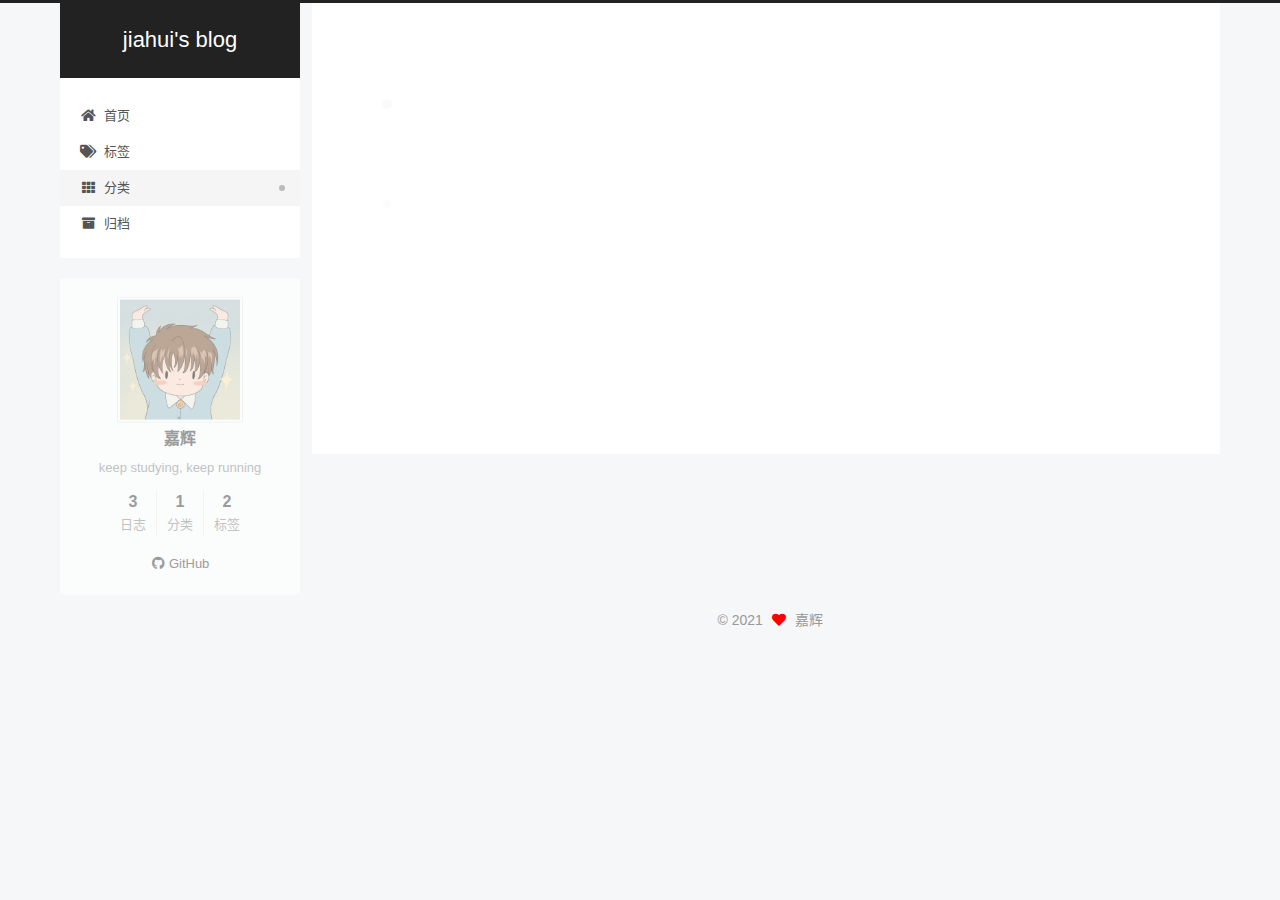
<file: categories/Diary/index.html>
<!DOCTYPE html>
<html lang="zh-CN">
<head>
  <meta charset="UTF-8">
<meta name="viewport" content="width=device-width, initial-scale=1, maximum-scale=2">
<meta name="theme-color" content="#222">
<meta name="generator" content="Hexo 5.4.0">
  <link rel="apple-touch-icon" sizes="180x180" href="/images/apple-touch-icon-next.png">
  <link rel="icon" type="image/png" sizes="32x32" href="/images/favicon-32x32-next.png">
  <link rel="icon" type="image/png" sizes="16x16" href="/images/favicon-16x16-next.png">
  <link rel="mask-icon" href="/images/logo.svg" color="#222">

<link rel="stylesheet" href="/css/main.css">


<link rel="stylesheet" href="/lib/font-awesome/css/all.min.css">

<script id="hexo-configurations">
    var NexT = window.NexT || {};
    var CONFIG = {"hostname":"example.com","root":"/","scheme":"Pisces","version":"7.8.0","exturl":false,"sidebar":{"position":"left","display":"post","padding":18,"offset":12,"onmobile":false},"copycode":{"enable":false,"show_result":false,"style":null},"back2top":{"enable":true,"sidebar":false,"scrollpercent":false},"bookmark":{"enable":false,"color":"#222","save":"auto"},"fancybox":false,"mediumzoom":false,"lazyload":false,"pangu":false,"comments":{"style":"tabs","active":null,"storage":true,"lazyload":false,"nav":null},"algolia":{"hits":{"per_page":10},"labels":{"input_placeholder":"Search for Posts","hits_empty":"We didn't find any results for the search: ${query}","hits_stats":"${hits} results found in ${time} ms"}},"localsearch":{"enable":false,"trigger":"auto","top_n_per_article":1,"unescape":false,"preload":false},"motion":{"enable":true,"async":false,"transition":{"post_block":"fadeIn","post_header":"slideDownIn","post_body":"slideDownIn","coll_header":"slideLeftIn","sidebar":"slideUpIn"}}};
  </script>

  <meta name="description" content="keep studying, keep running">
<meta property="og:type" content="website">
<meta property="og:title" content="jiahui&#39;s blog">
<meta property="og:url" content="http://example.com/categories/Diary/index.html">
<meta property="og:site_name" content="jiahui&#39;s blog">
<meta property="og:description" content="keep studying, keep running">
<meta property="og:locale" content="zh_CN">
<meta property="article:author" content="嘉辉">
<meta name="twitter:card" content="summary">

<link rel="canonical" href="http://example.com/categories/Diary/">


<script id="page-configurations">
  // https://hexo.io/docs/variables.html
  CONFIG.page = {
    sidebar: "",
    isHome : false,
    isPost : false,
    lang   : 'zh-CN'
  };
</script>

  <title>分类: Diary | jiahui's blog</title>
  






  <noscript>
  <style>
  .use-motion .brand,
  .use-motion .menu-item,
  .sidebar-inner,
  .use-motion .post-block,
  .use-motion .pagination,
  .use-motion .comments,
  .use-motion .post-header,
  .use-motion .post-body,
  .use-motion .collection-header { opacity: initial; }

  .use-motion .site-title,
  .use-motion .site-subtitle {
    opacity: initial;
    top: initial;
  }

  .use-motion .logo-line-before i { left: initial; }
  .use-motion .logo-line-after i { right: initial; }
  </style>
</noscript>

</head>

<body itemscope itemtype="http://schema.org/WebPage">
  <div class="container use-motion">
    <div class="headband"></div>

    <header class="header" itemscope itemtype="http://schema.org/WPHeader">
      <div class="header-inner"><div class="site-brand-container">
  <div class="site-nav-toggle">
    <div class="toggle" aria-label="切换导航栏">
      <span class="toggle-line toggle-line-first"></span>
      <span class="toggle-line toggle-line-middle"></span>
      <span class="toggle-line toggle-line-last"></span>
    </div>
  </div>

  <div class="site-meta">

    <a href="/" class="brand" rel="start">
      <span class="logo-line-before"><i></i></span>
      <h1 class="site-title">jiahui's blog</h1>
      <span class="logo-line-after"><i></i></span>
    </a>
  </div>

  <div class="site-nav-right">
    <div class="toggle popup-trigger">
    </div>
  </div>
</div>




<nav class="site-nav">
  <ul id="menu" class="main-menu menu">
        <li class="menu-item menu-item-home">

    <a href="/" rel="section"><i class="fa fa-home fa-fw"></i>首页</a>

  </li>
        <li class="menu-item menu-item-tags">

    <a href="/tags/" rel="section"><i class="fa fa-tags fa-fw"></i>标签</a>

  </li>
        <li class="menu-item menu-item-categories">

    <a href="/categories/" rel="section"><i class="fa fa-th fa-fw"></i>分类</a>

  </li>
        <li class="menu-item menu-item-archives">

    <a href="/archives/" rel="section"><i class="fa fa-archive fa-fw"></i>归档</a>

  </li>
  </ul>
</nav>




</div>
    </header>

    
  <div class="back-to-top">
    <i class="fa fa-arrow-up"></i>
    <span>0%</span>
  </div>


    <main class="main">
      <div class="main-inner">
        <div class="content-wrap">
          

          <div class="content category">
            

  
  
  
  <div class="post-block">
    <div class="posts-collapse">
      <div class="collection-title">
        <h2 class="collection-header">Diary
          <small>分类</small>
        </h2>
      </div>

      
    <div class="collection-year">
      <span class="collection-header">2021</span>
    </div>

  <article itemscope itemtype="http://schema.org/Article">
    <header class="post-header">

      <div class="post-meta">
        <time itemprop="dateCreated"
              datetime="2021-10-28T16:54:53+08:00"
              content="2021-10-28">
          10-28
        </time>
      </div>

      <div class="post-title">
          <a class="post-title-link" href="/2021/10/28/test/" itemprop="url">
            <span itemprop="name">test</span>
          </a>
      </div>

    </header>
  </article>

  <article itemscope itemtype="http://schema.org/Article">
    <header class="post-header">

      <div class="post-meta">
        <time itemprop="dateCreated"
              datetime="2021-10-28T16:48:53+08:00"
              content="2021-10-28">
          10-28
        </time>
      </div>

      <div class="post-title">
          <a class="post-title-link" href="/2021/10/28/hello-world/" itemprop="url">
            <span itemprop="name">Hello World</span>
          </a>
      </div>

    </header>
  </article>

    </div>
  </div>
  
  
  

  



          </div>
          

<script>
  window.addEventListener('tabs:register', () => {
    let { activeClass } = CONFIG.comments;
    if (CONFIG.comments.storage) {
      activeClass = localStorage.getItem('comments_active') || activeClass;
    }
    if (activeClass) {
      let activeTab = document.querySelector(`a[href="#comment-${activeClass}"]`);
      if (activeTab) {
        activeTab.click();
      }
    }
  });
  if (CONFIG.comments.storage) {
    window.addEventListener('tabs:click', event => {
      if (!event.target.matches('.tabs-comment .tab-content .tab-pane')) return;
      let commentClass = event.target.classList[1];
      localStorage.setItem('comments_active', commentClass);
    });
  }
</script>

        </div>
          
  
  <div class="toggle sidebar-toggle">
    <span class="toggle-line toggle-line-first"></span>
    <span class="toggle-line toggle-line-middle"></span>
    <span class="toggle-line toggle-line-last"></span>
  </div>

  <aside class="sidebar">
    <div class="sidebar-inner">

      <ul class="sidebar-nav motion-element">
        <li class="sidebar-nav-toc">
          文章目录
        </li>
        <li class="sidebar-nav-overview">
          站点概览
        </li>
      </ul>

      <!--noindex-->
      <div class="post-toc-wrap sidebar-panel">
      </div>
      <!--/noindex-->

      <div class="site-overview-wrap sidebar-panel">
        <div class="site-author motion-element" itemprop="author" itemscope itemtype="http://schema.org/Person">
    <img class="site-author-image" itemprop="image" alt="嘉辉"
      src="/uploads/avatar.png">
  <p class="site-author-name" itemprop="name">嘉辉</p>
  <div class="site-description" itemprop="description">keep studying, keep running</div>
</div>
<div class="site-state-wrap motion-element">
  <nav class="site-state">
      <div class="site-state-item site-state-posts">
          <a href="/archives/">
        
          <span class="site-state-item-count">3</span>
          <span class="site-state-item-name">日志</span>
        </a>
      </div>
      <div class="site-state-item site-state-categories">
            <a href="/categories/">
          
        <span class="site-state-item-count">1</span>
        <span class="site-state-item-name">分类</span></a>
      </div>
      <div class="site-state-item site-state-tags">
            <a href="/tags/">
          
        <span class="site-state-item-count">2</span>
        <span class="site-state-item-name">标签</span></a>
      </div>
  </nav>
</div>
  <div class="links-of-author motion-element">
      <span class="links-of-author-item">
        <a href="https://github.com/jiahui-97" title="GitHub → https:&#x2F;&#x2F;github.com&#x2F;jiahui-97" rel="noopener" target="_blank"><i class="fab fa-github fa-fw"></i>GitHub</a>
      </span>
  </div>



      </div>

    </div>
  </aside>
  <div id="sidebar-dimmer"></div>


      </div>
    </main>

    <footer class="footer">
      <div class="footer-inner">
        

        

<div class="copyright">
  
  &copy; 
  <span itemprop="copyrightYear">2021</span>
  <span class="with-love">
    <i class="fa fa-heart"></i>
  </span>
  <span class="author" itemprop="copyrightHolder">嘉辉</span>
</div>

<!--
  <div class="powered-by">由 <a href="https://hexo.io/" class="theme-link" rel="noopener" target="_blank">Hexo</a> & <a href="https://pisces.theme-next.org/" class="theme-link" rel="noopener" target="_blank">NexT.Pisces</a> 强力驱动
  </div>
-->

        








      </div>
    </footer>
  </div>

  
  <script src="/lib/anime.min.js"></script>
  <script src="/lib/velocity/velocity.min.js"></script>
  <script src="/lib/velocity/velocity.ui.min.js"></script>

<script src="/js/utils.js"></script>

<script src="/js/motion.js"></script>


<script src="/js/schemes/pisces.js"></script>


<script src="/js/next-boot.js"></script>




  















  

  

</body>
</html>
</file>
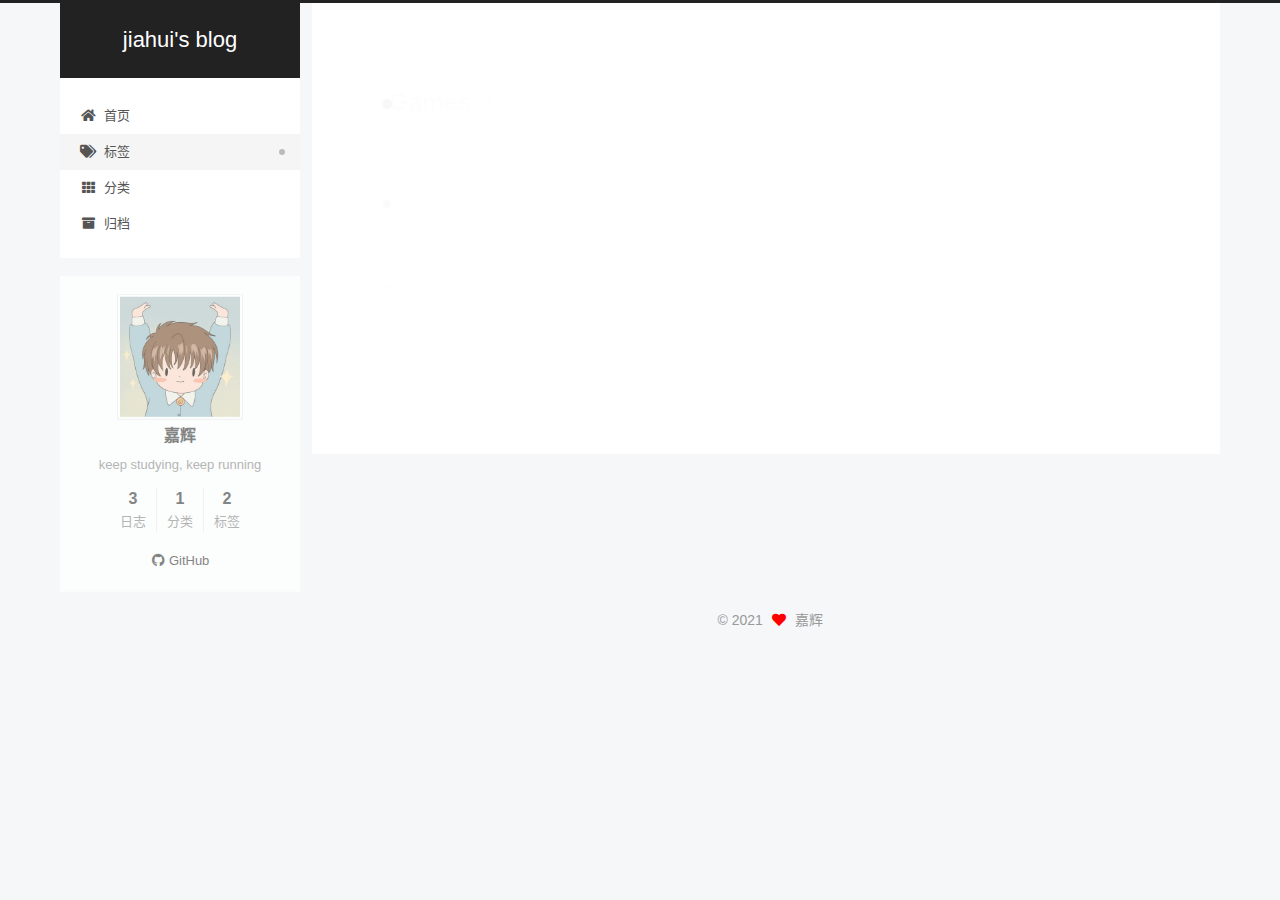
<file: tags/Games/index.html>
<!DOCTYPE html>
<html lang="zh-CN">
<head>
  <meta charset="UTF-8">
<meta name="viewport" content="width=device-width, initial-scale=1, maximum-scale=2">
<meta name="theme-color" content="#222">
<meta name="generator" content="Hexo 5.4.0">
  <link rel="apple-touch-icon" sizes="180x180" href="/images/apple-touch-icon-next.png">
  <link rel="icon" type="image/png" sizes="32x32" href="/images/favicon-32x32-next.png">
  <link rel="icon" type="image/png" sizes="16x16" href="/images/favicon-16x16-next.png">
  <link rel="mask-icon" href="/images/logo.svg" color="#222">

<link rel="stylesheet" href="/css/main.css">


<link rel="stylesheet" href="/lib/font-awesome/css/all.min.css">

<script id="hexo-configurations">
    var NexT = window.NexT || {};
    var CONFIG = {"hostname":"example.com","root":"/","scheme":"Pisces","version":"7.8.0","exturl":false,"sidebar":{"position":"left","display":"post","padding":18,"offset":12,"onmobile":false},"copycode":{"enable":false,"show_result":false,"style":null},"back2top":{"enable":true,"sidebar":false,"scrollpercent":false},"bookmark":{"enable":false,"color":"#222","save":"auto"},"fancybox":false,"mediumzoom":false,"lazyload":false,"pangu":false,"comments":{"style":"tabs","active":null,"storage":true,"lazyload":false,"nav":null},"algolia":{"hits":{"per_page":10},"labels":{"input_placeholder":"Search for Posts","hits_empty":"We didn't find any results for the search: ${query}","hits_stats":"${hits} results found in ${time} ms"}},"localsearch":{"enable":false,"trigger":"auto","top_n_per_article":1,"unescape":false,"preload":false},"motion":{"enable":true,"async":false,"transition":{"post_block":"fadeIn","post_header":"slideDownIn","post_body":"slideDownIn","coll_header":"slideLeftIn","sidebar":"slideUpIn"}}};
  </script>

  <meta name="description" content="keep studying, keep running">
<meta property="og:type" content="website">
<meta property="og:title" content="jiahui&#39;s blog">
<meta property="og:url" content="http://example.com/tags/Games/index.html">
<meta property="og:site_name" content="jiahui&#39;s blog">
<meta property="og:description" content="keep studying, keep running">
<meta property="og:locale" content="zh_CN">
<meta property="article:author" content="嘉辉">
<meta name="twitter:card" content="summary">

<link rel="canonical" href="http://example.com/tags/Games/">


<script id="page-configurations">
  // https://hexo.io/docs/variables.html
  CONFIG.page = {
    sidebar: "",
    isHome : false,
    isPost : false,
    lang   : 'zh-CN'
  };
</script>

  <title>标签: Games | jiahui's blog</title>
  






  <noscript>
  <style>
  .use-motion .brand,
  .use-motion .menu-item,
  .sidebar-inner,
  .use-motion .post-block,
  .use-motion .pagination,
  .use-motion .comments,
  .use-motion .post-header,
  .use-motion .post-body,
  .use-motion .collection-header { opacity: initial; }

  .use-motion .site-title,
  .use-motion .site-subtitle {
    opacity: initial;
    top: initial;
  }

  .use-motion .logo-line-before i { left: initial; }
  .use-motion .logo-line-after i { right: initial; }
  </style>
</noscript>

</head>

<body itemscope itemtype="http://schema.org/WebPage">
  <div class="container use-motion">
    <div class="headband"></div>

    <header class="header" itemscope itemtype="http://schema.org/WPHeader">
      <div class="header-inner"><div class="site-brand-container">
  <div class="site-nav-toggle">
    <div class="toggle" aria-label="切换导航栏">
      <span class="toggle-line toggle-line-first"></span>
      <span class="toggle-line toggle-line-middle"></span>
      <span class="toggle-line toggle-line-last"></span>
    </div>
  </div>

  <div class="site-meta">

    <a href="/" class="brand" rel="start">
      <span class="logo-line-before"><i></i></span>
      <h1 class="site-title">jiahui's blog</h1>
      <span class="logo-line-after"><i></i></span>
    </a>
  </div>

  <div class="site-nav-right">
    <div class="toggle popup-trigger">
    </div>
  </div>
</div>




<nav class="site-nav">
  <ul id="menu" class="main-menu menu">
        <li class="menu-item menu-item-home">

    <a href="/" rel="section"><i class="fa fa-home fa-fw"></i>首页</a>

  </li>
        <li class="menu-item menu-item-tags">

    <a href="/tags/" rel="section"><i class="fa fa-tags fa-fw"></i>标签</a>

  </li>
        <li class="menu-item menu-item-categories">

    <a href="/categories/" rel="section"><i class="fa fa-th fa-fw"></i>分类</a>

  </li>
        <li class="menu-item menu-item-archives">

    <a href="/archives/" rel="section"><i class="fa fa-archive fa-fw"></i>归档</a>

  </li>
  </ul>
</nav>




</div>
    </header>

    
  <div class="back-to-top">
    <i class="fa fa-arrow-up"></i>
    <span>0%</span>
  </div>


    <main class="main">
      <div class="main-inner">
        <div class="content-wrap">
          

          <div class="content tag">
            

  
  
  
  <div class="post-block">
    <div class="posts-collapse">
      <div class="collection-title">
        <h2 class="collection-header">Games
          <small>标签</small>
        </h2>
      </div>

      
    <div class="collection-year">
      <span class="collection-header">2021</span>
    </div>

  <article itemscope itemtype="http://schema.org/Article">
    <header class="post-header">

      <div class="post-meta">
        <time itemprop="dateCreated"
              datetime="2021-10-28T16:54:53+08:00"
              content="2021-10-28">
          10-28
        </time>
      </div>

      <div class="post-title">
          <a class="post-title-link" href="/2021/10/28/test/" itemprop="url">
            <span itemprop="name">test</span>
          </a>
      </div>

    </header>
  </article>

  <article itemscope itemtype="http://schema.org/Article">
    <header class="post-header">

      <div class="post-meta">
        <time itemprop="dateCreated"
              datetime="2021-10-28T16:48:53+08:00"
              content="2021-10-28">
          10-28
        </time>
      </div>

      <div class="post-title">
          <a class="post-title-link" href="/2021/10/28/hello-world/" itemprop="url">
            <span itemprop="name">Hello World</span>
          </a>
      </div>

    </header>
  </article>

    </div>
  </div>
  
  
  

  



          </div>
          

<script>
  window.addEventListener('tabs:register', () => {
    let { activeClass } = CONFIG.comments;
    if (CONFIG.comments.storage) {
      activeClass = localStorage.getItem('comments_active') || activeClass;
    }
    if (activeClass) {
      let activeTab = document.querySelector(`a[href="#comment-${activeClass}"]`);
      if (activeTab) {
        activeTab.click();
      }
    }
  });
  if (CONFIG.comments.storage) {
    window.addEventListener('tabs:click', event => {
      if (!event.target.matches('.tabs-comment .tab-content .tab-pane')) return;
      let commentClass = event.target.classList[1];
      localStorage.setItem('comments_active', commentClass);
    });
  }
</script>

        </div>
          
  
  <div class="toggle sidebar-toggle">
    <span class="toggle-line toggle-line-first"></span>
    <span class="toggle-line toggle-line-middle"></span>
    <span class="toggle-line toggle-line-last"></span>
  </div>

  <aside class="sidebar">
    <div class="sidebar-inner">

      <ul class="sidebar-nav motion-element">
        <li class="sidebar-nav-toc">
          文章目录
        </li>
        <li class="sidebar-nav-overview">
          站点概览
        </li>
      </ul>

      <!--noindex-->
      <div class="post-toc-wrap sidebar-panel">
      </div>
      <!--/noindex-->

      <div class="site-overview-wrap sidebar-panel">
        <div class="site-author motion-element" itemprop="author" itemscope itemtype="http://schema.org/Person">
    <img class="site-author-image" itemprop="image" alt="嘉辉"
      src="/uploads/avatar.png">
  <p class="site-author-name" itemprop="name">嘉辉</p>
  <div class="site-description" itemprop="description">keep studying, keep running</div>
</div>
<div class="site-state-wrap motion-element">
  <nav class="site-state">
      <div class="site-state-item site-state-posts">
          <a href="/archives/">
        
          <span class="site-state-item-count">3</span>
          <span class="site-state-item-name">日志</span>
        </a>
      </div>
      <div class="site-state-item site-state-categories">
            <a href="/categories/">
          
        <span class="site-state-item-count">1</span>
        <span class="site-state-item-name">分类</span></a>
      </div>
      <div class="site-state-item site-state-tags">
            <a href="/tags/">
          
        <span class="site-state-item-count">2</span>
        <span class="site-state-item-name">标签</span></a>
      </div>
  </nav>
</div>
  <div class="links-of-author motion-element">
      <span class="links-of-author-item">
        <a href="https://github.com/jiahui-97" title="GitHub → https:&#x2F;&#x2F;github.com&#x2F;jiahui-97" rel="noopener" target="_blank"><i class="fab fa-github fa-fw"></i>GitHub</a>
      </span>
  </div>



      </div>

    </div>
  </aside>
  <div id="sidebar-dimmer"></div>


      </div>
    </main>

    <footer class="footer">
      <div class="footer-inner">
        

        

<div class="copyright">
  
  &copy; 
  <span itemprop="copyrightYear">2021</span>
  <span class="with-love">
    <i class="fa fa-heart"></i>
  </span>
  <span class="author" itemprop="copyrightHolder">嘉辉</span>
</div>

<!--
  <div class="powered-by">由 <a href="https://hexo.io/" class="theme-link" rel="noopener" target="_blank">Hexo</a> & <a href="https://pisces.theme-next.org/" class="theme-link" rel="noopener" target="_blank">NexT.Pisces</a> 强力驱动
  </div>
-->

        








      </div>
    </footer>
  </div>

  
  <script src="/lib/anime.min.js"></script>
  <script src="/lib/velocity/velocity.min.js"></script>
  <script src="/lib/velocity/velocity.ui.min.js"></script>

<script src="/js/utils.js"></script>

<script src="/js/motion.js"></script>


<script src="/js/schemes/pisces.js"></script>


<script src="/js/next-boot.js"></script>




  















  

  

</body>
</html>
</file>
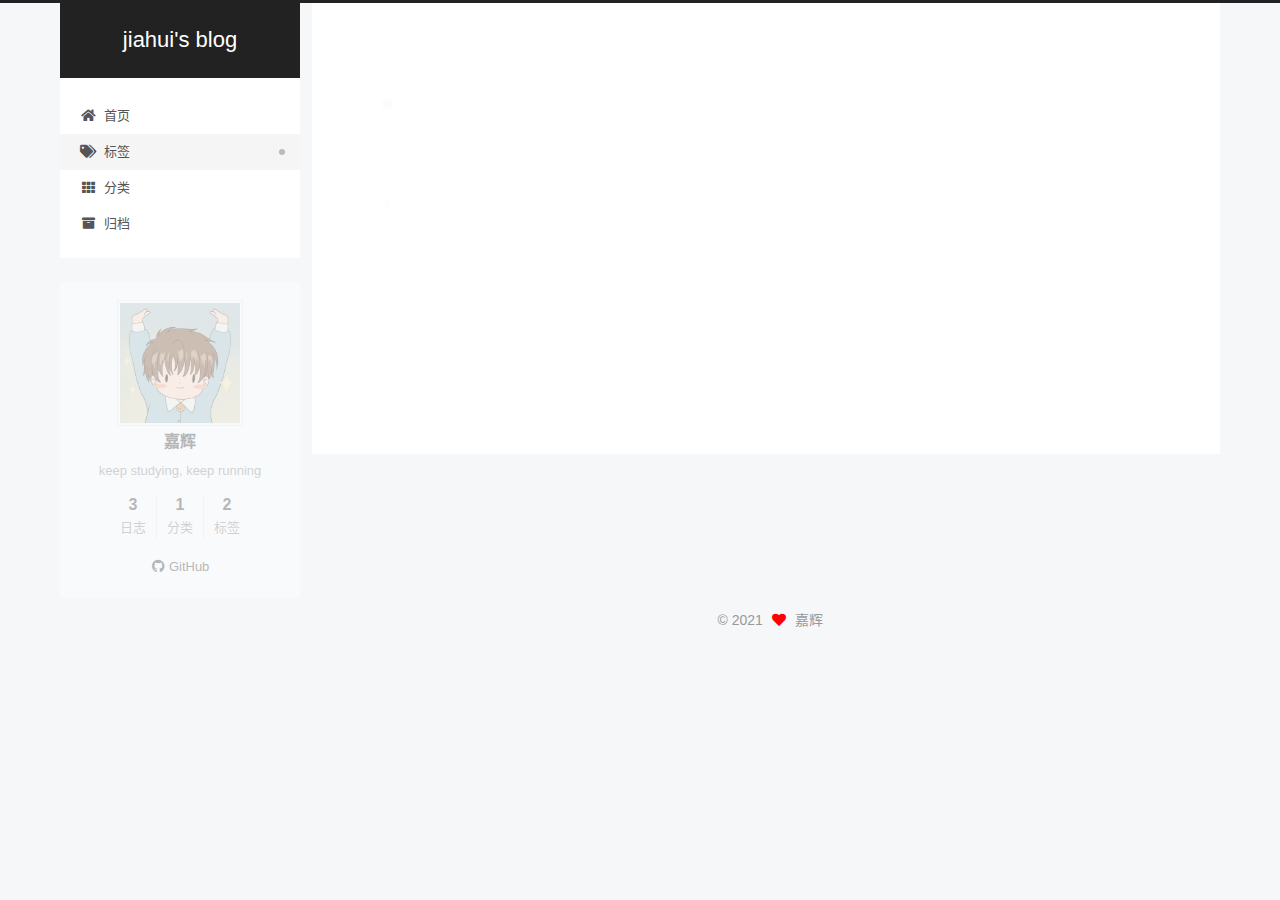
<file: tags/PS3/index.html>
<!DOCTYPE html>
<html lang="zh-CN">
<head>
  <meta charset="UTF-8">
<meta name="viewport" content="width=device-width, initial-scale=1, maximum-scale=2">
<meta name="theme-color" content="#222">
<meta name="generator" content="Hexo 5.4.0">
  <link rel="apple-touch-icon" sizes="180x180" href="/images/apple-touch-icon-next.png">
  <link rel="icon" type="image/png" sizes="32x32" href="/images/favicon-32x32-next.png">
  <link rel="icon" type="image/png" sizes="16x16" href="/images/favicon-16x16-next.png">
  <link rel="mask-icon" href="/images/logo.svg" color="#222">

<link rel="stylesheet" href="/css/main.css">


<link rel="stylesheet" href="/lib/font-awesome/css/all.min.css">

<script id="hexo-configurations">
    var NexT = window.NexT || {};
    var CONFIG = {"hostname":"example.com","root":"/","scheme":"Pisces","version":"7.8.0","exturl":false,"sidebar":{"position":"left","display":"post","padding":18,"offset":12,"onmobile":false},"copycode":{"enable":false,"show_result":false,"style":null},"back2top":{"enable":true,"sidebar":false,"scrollpercent":false},"bookmark":{"enable":false,"color":"#222","save":"auto"},"fancybox":false,"mediumzoom":false,"lazyload":false,"pangu":false,"comments":{"style":"tabs","active":null,"storage":true,"lazyload":false,"nav":null},"algolia":{"hits":{"per_page":10},"labels":{"input_placeholder":"Search for Posts","hits_empty":"We didn't find any results for the search: ${query}","hits_stats":"${hits} results found in ${time} ms"}},"localsearch":{"enable":false,"trigger":"auto","top_n_per_article":1,"unescape":false,"preload":false},"motion":{"enable":true,"async":false,"transition":{"post_block":"fadeIn","post_header":"slideDownIn","post_body":"slideDownIn","coll_header":"slideLeftIn","sidebar":"slideUpIn"}}};
  </script>

  <meta name="description" content="keep studying, keep running">
<meta property="og:type" content="website">
<meta property="og:title" content="jiahui&#39;s blog">
<meta property="og:url" content="http://example.com/tags/PS3/index.html">
<meta property="og:site_name" content="jiahui&#39;s blog">
<meta property="og:description" content="keep studying, keep running">
<meta property="og:locale" content="zh_CN">
<meta property="article:author" content="嘉辉">
<meta name="twitter:card" content="summary">

<link rel="canonical" href="http://example.com/tags/PS3/">


<script id="page-configurations">
  // https://hexo.io/docs/variables.html
  CONFIG.page = {
    sidebar: "",
    isHome : false,
    isPost : false,
    lang   : 'zh-CN'
  };
</script>

  <title>标签: PS3 | jiahui's blog</title>
  






  <noscript>
  <style>
  .use-motion .brand,
  .use-motion .menu-item,
  .sidebar-inner,
  .use-motion .post-block,
  .use-motion .pagination,
  .use-motion .comments,
  .use-motion .post-header,
  .use-motion .post-body,
  .use-motion .collection-header { opacity: initial; }

  .use-motion .site-title,
  .use-motion .site-subtitle {
    opacity: initial;
    top: initial;
  }

  .use-motion .logo-line-before i { left: initial; }
  .use-motion .logo-line-after i { right: initial; }
  </style>
</noscript>

</head>

<body itemscope itemtype="http://schema.org/WebPage">
  <div class="container use-motion">
    <div class="headband"></div>

    <header class="header" itemscope itemtype="http://schema.org/WPHeader">
      <div class="header-inner"><div class="site-brand-container">
  <div class="site-nav-toggle">
    <div class="toggle" aria-label="切换导航栏">
      <span class="toggle-line toggle-line-first"></span>
      <span class="toggle-line toggle-line-middle"></span>
      <span class="toggle-line toggle-line-last"></span>
    </div>
  </div>

  <div class="site-meta">

    <a href="/" class="brand" rel="start">
      <span class="logo-line-before"><i></i></span>
      <h1 class="site-title">jiahui's blog</h1>
      <span class="logo-line-after"><i></i></span>
    </a>
  </div>

  <div class="site-nav-right">
    <div class="toggle popup-trigger">
    </div>
  </div>
</div>




<nav class="site-nav">
  <ul id="menu" class="main-menu menu">
        <li class="menu-item menu-item-home">

    <a href="/" rel="section"><i class="fa fa-home fa-fw"></i>首页</a>

  </li>
        <li class="menu-item menu-item-tags">

    <a href="/tags/" rel="section"><i class="fa fa-tags fa-fw"></i>标签</a>

  </li>
        <li class="menu-item menu-item-categories">

    <a href="/categories/" rel="section"><i class="fa fa-th fa-fw"></i>分类</a>

  </li>
        <li class="menu-item menu-item-archives">

    <a href="/archives/" rel="section"><i class="fa fa-archive fa-fw"></i>归档</a>

  </li>
  </ul>
</nav>




</div>
    </header>

    
  <div class="back-to-top">
    <i class="fa fa-arrow-up"></i>
    <span>0%</span>
  </div>


    <main class="main">
      <div class="main-inner">
        <div class="content-wrap">
          

          <div class="content tag">
            

  
  
  
  <div class="post-block">
    <div class="posts-collapse">
      <div class="collection-title">
        <h2 class="collection-header">PS3
          <small>标签</small>
        </h2>
      </div>

      
    <div class="collection-year">
      <span class="collection-header">2021</span>
    </div>

  <article itemscope itemtype="http://schema.org/Article">
    <header class="post-header">

      <div class="post-meta">
        <time itemprop="dateCreated"
              datetime="2021-10-28T16:54:53+08:00"
              content="2021-10-28">
          10-28
        </time>
      </div>

      <div class="post-title">
          <a class="post-title-link" href="/2021/10/28/test/" itemprop="url">
            <span itemprop="name">test</span>
          </a>
      </div>

    </header>
  </article>

  <article itemscope itemtype="http://schema.org/Article">
    <header class="post-header">

      <div class="post-meta">
        <time itemprop="dateCreated"
              datetime="2021-10-28T16:48:53+08:00"
              content="2021-10-28">
          10-28
        </time>
      </div>

      <div class="post-title">
          <a class="post-title-link" href="/2021/10/28/hello-world/" itemprop="url">
            <span itemprop="name">Hello World</span>
          </a>
      </div>

    </header>
  </article>

    </div>
  </div>
  
  
  

  



          </div>
          

<script>
  window.addEventListener('tabs:register', () => {
    let { activeClass } = CONFIG.comments;
    if (CONFIG.comments.storage) {
      activeClass = localStorage.getItem('comments_active') || activeClass;
    }
    if (activeClass) {
      let activeTab = document.querySelector(`a[href="#comment-${activeClass}"]`);
      if (activeTab) {
        activeTab.click();
      }
    }
  });
  if (CONFIG.comments.storage) {
    window.addEventListener('tabs:click', event => {
      if (!event.target.matches('.tabs-comment .tab-content .tab-pane')) return;
      let commentClass = event.target.classList[1];
      localStorage.setItem('comments_active', commentClass);
    });
  }
</script>

        </div>
          
  
  <div class="toggle sidebar-toggle">
    <span class="toggle-line toggle-line-first"></span>
    <span class="toggle-line toggle-line-middle"></span>
    <span class="toggle-line toggle-line-last"></span>
  </div>

  <aside class="sidebar">
    <div class="sidebar-inner">

      <ul class="sidebar-nav motion-element">
        <li class="sidebar-nav-toc">
          文章目录
        </li>
        <li class="sidebar-nav-overview">
          站点概览
        </li>
      </ul>

      <!--noindex-->
      <div class="post-toc-wrap sidebar-panel">
      </div>
      <!--/noindex-->

      <div class="site-overview-wrap sidebar-panel">
        <div class="site-author motion-element" itemprop="author" itemscope itemtype="http://schema.org/Person">
    <img class="site-author-image" itemprop="image" alt="嘉辉"
      src="/uploads/avatar.png">
  <p class="site-author-name" itemprop="name">嘉辉</p>
  <div class="site-description" itemprop="description">keep studying, keep running</div>
</div>
<div class="site-state-wrap motion-element">
  <nav class="site-state">
      <div class="site-state-item site-state-posts">
          <a href="/archives/">
        
          <span class="site-state-item-count">3</span>
          <span class="site-state-item-name">日志</span>
        </a>
      </div>
      <div class="site-state-item site-state-categories">
            <a href="/categories/">
          
        <span class="site-state-item-count">1</span>
        <span class="site-state-item-name">分类</span></a>
      </div>
      <div class="site-state-item site-state-tags">
            <a href="/tags/">
          
        <span class="site-state-item-count">2</span>
        <span class="site-state-item-name">标签</span></a>
      </div>
  </nav>
</div>
  <div class="links-of-author motion-element">
      <span class="links-of-author-item">
        <a href="https://github.com/jiahui-97" title="GitHub → https:&#x2F;&#x2F;github.com&#x2F;jiahui-97" rel="noopener" target="_blank"><i class="fab fa-github fa-fw"></i>GitHub</a>
      </span>
  </div>



      </div>

    </div>
  </aside>
  <div id="sidebar-dimmer"></div>


      </div>
    </main>

    <footer class="footer">
      <div class="footer-inner">
        

        

<div class="copyright">
  
  &copy; 
  <span itemprop="copyrightYear">2021</span>
  <span class="with-love">
    <i class="fa fa-heart"></i>
  </span>
  <span class="author" itemprop="copyrightHolder">嘉辉</span>
</div>

<!--
  <div class="powered-by">由 <a href="https://hexo.io/" class="theme-link" rel="noopener" target="_blank">Hexo</a> & <a href="https://pisces.theme-next.org/" class="theme-link" rel="noopener" target="_blank">NexT.Pisces</a> 强力驱动
  </div>
-->

        








      </div>
    </footer>
  </div>

  
  <script src="/lib/anime.min.js"></script>
  <script src="/lib/velocity/velocity.min.js"></script>
  <script src="/lib/velocity/velocity.ui.min.js"></script>

<script src="/js/utils.js"></script>

<script src="/js/motion.js"></script>


<script src="/js/schemes/pisces.js"></script>


<script src="/js/next-boot.js"></script>




  















  

  

</body>
</html>
</file>
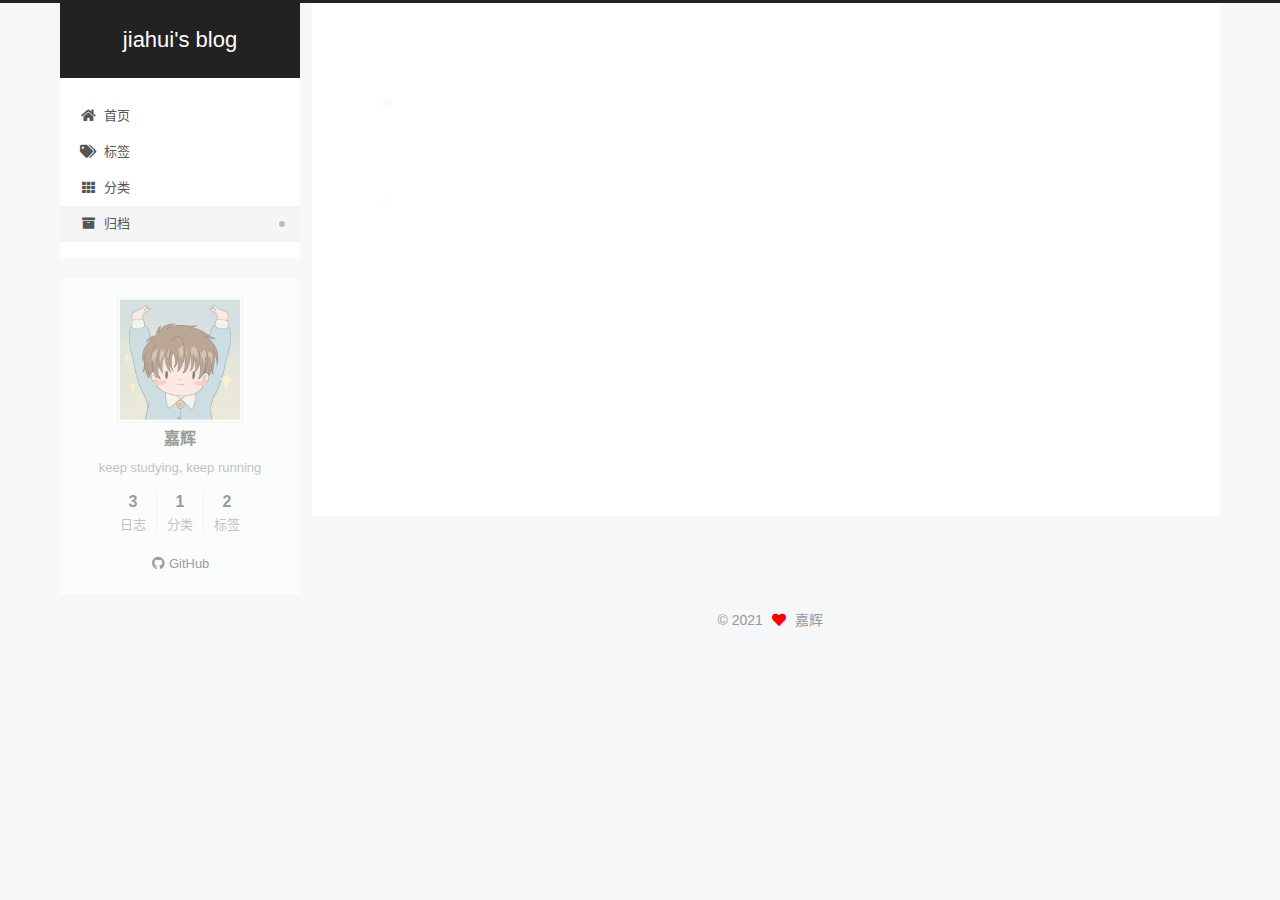
<file: archives/2021/10/index.html>
<!DOCTYPE html>
<html lang="zh-CN">
<head>
  <meta charset="UTF-8">
<meta name="viewport" content="width=device-width, initial-scale=1, maximum-scale=2">
<meta name="theme-color" content="#222">
<meta name="generator" content="Hexo 5.4.0">
  <link rel="apple-touch-icon" sizes="180x180" href="/images/apple-touch-icon-next.png">
  <link rel="icon" type="image/png" sizes="32x32" href="/images/favicon-32x32-next.png">
  <link rel="icon" type="image/png" sizes="16x16" href="/images/favicon-16x16-next.png">
  <link rel="mask-icon" href="/images/logo.svg" color="#222">

<link rel="stylesheet" href="/css/main.css">


<link rel="stylesheet" href="/lib/font-awesome/css/all.min.css">

<script id="hexo-configurations">
    var NexT = window.NexT || {};
    var CONFIG = {"hostname":"example.com","root":"/","scheme":"Pisces","version":"7.8.0","exturl":false,"sidebar":{"position":"left","display":"post","padding":18,"offset":12,"onmobile":false},"copycode":{"enable":false,"show_result":false,"style":null},"back2top":{"enable":true,"sidebar":false,"scrollpercent":false},"bookmark":{"enable":false,"color":"#222","save":"auto"},"fancybox":false,"mediumzoom":false,"lazyload":false,"pangu":false,"comments":{"style":"tabs","active":null,"storage":true,"lazyload":false,"nav":null},"algolia":{"hits":{"per_page":10},"labels":{"input_placeholder":"Search for Posts","hits_empty":"We didn't find any results for the search: ${query}","hits_stats":"${hits} results found in ${time} ms"}},"localsearch":{"enable":false,"trigger":"auto","top_n_per_article":1,"unescape":false,"preload":false},"motion":{"enable":true,"async":false,"transition":{"post_block":"fadeIn","post_header":"slideDownIn","post_body":"slideDownIn","coll_header":"slideLeftIn","sidebar":"slideUpIn"}}};
  </script>

  <meta name="description" content="keep studying, keep running">
<meta property="og:type" content="website">
<meta property="og:title" content="jiahui&#39;s blog">
<meta property="og:url" content="http://example.com/archives/2021/10/index.html">
<meta property="og:site_name" content="jiahui&#39;s blog">
<meta property="og:description" content="keep studying, keep running">
<meta property="og:locale" content="zh_CN">
<meta property="article:author" content="嘉辉">
<meta name="twitter:card" content="summary">

<link rel="canonical" href="http://example.com/archives/2021/10/">


<script id="page-configurations">
  // https://hexo.io/docs/variables.html
  CONFIG.page = {
    sidebar: "",
    isHome : false,
    isPost : false,
    lang   : 'zh-CN'
  };
</script>

  <title>归档 | jiahui's blog</title>
  






  <noscript>
  <style>
  .use-motion .brand,
  .use-motion .menu-item,
  .sidebar-inner,
  .use-motion .post-block,
  .use-motion .pagination,
  .use-motion .comments,
  .use-motion .post-header,
  .use-motion .post-body,
  .use-motion .collection-header { opacity: initial; }

  .use-motion .site-title,
  .use-motion .site-subtitle {
    opacity: initial;
    top: initial;
  }

  .use-motion .logo-line-before i { left: initial; }
  .use-motion .logo-line-after i { right: initial; }
  </style>
</noscript>

</head>

<body itemscope itemtype="http://schema.org/WebPage">
  <div class="container use-motion">
    <div class="headband"></div>

    <header class="header" itemscope itemtype="http://schema.org/WPHeader">
      <div class="header-inner"><div class="site-brand-container">
  <div class="site-nav-toggle">
    <div class="toggle" aria-label="切换导航栏">
      <span class="toggle-line toggle-line-first"></span>
      <span class="toggle-line toggle-line-middle"></span>
      <span class="toggle-line toggle-line-last"></span>
    </div>
  </div>

  <div class="site-meta">

    <a href="/" class="brand" rel="start">
      <span class="logo-line-before"><i></i></span>
      <h1 class="site-title">jiahui's blog</h1>
      <span class="logo-line-after"><i></i></span>
    </a>
  </div>

  <div class="site-nav-right">
    <div class="toggle popup-trigger">
    </div>
  </div>
</div>




<nav class="site-nav">
  <ul id="menu" class="main-menu menu">
        <li class="menu-item menu-item-home">

    <a href="/" rel="section"><i class="fa fa-home fa-fw"></i>首页</a>

  </li>
        <li class="menu-item menu-item-tags">

    <a href="/tags/" rel="section"><i class="fa fa-tags fa-fw"></i>标签</a>

  </li>
        <li class="menu-item menu-item-categories">

    <a href="/categories/" rel="section"><i class="fa fa-th fa-fw"></i>分类</a>

  </li>
        <li class="menu-item menu-item-archives">

    <a href="/archives/" rel="section"><i class="fa fa-archive fa-fw"></i>归档</a>

  </li>
  </ul>
</nav>




</div>
    </header>

    
  <div class="back-to-top">
    <i class="fa fa-arrow-up"></i>
    <span>0%</span>
  </div>


    <main class="main">
      <div class="main-inner">
        <div class="content-wrap">
          

          <div class="content archive">
            

  
  
  
  <div class="post-block">
    <div class="posts-collapse">
      <div class="collection-title">
        <span class="collection-header">嗯..! 目前共计 3 篇日志。 继续努力。</span>
      </div>

      
    <div class="collection-year">
      <span class="collection-header">2021</span>
    </div>

  <article itemscope itemtype="http://schema.org/Article">
    <header class="post-header">

      <div class="post-meta">
        <time itemprop="dateCreated"
              datetime="2021-10-28T19:43:36+08:00"
              content="2021-10-28">
          10-28
        </time>
      </div>

      <div class="post-title">
          <a class="post-title-link" href="/2021/10/28/test2/" itemprop="url">
            <span itemprop="name">test2</span>
          </a>
      </div>

    </header>
  </article>

  <article itemscope itemtype="http://schema.org/Article">
    <header class="post-header">

      <div class="post-meta">
        <time itemprop="dateCreated"
              datetime="2021-10-28T16:54:53+08:00"
              content="2021-10-28">
          10-28
        </time>
      </div>

      <div class="post-title">
          <a class="post-title-link" href="/2021/10/28/test/" itemprop="url">
            <span itemprop="name">test</span>
          </a>
      </div>

    </header>
  </article>

  <article itemscope itemtype="http://schema.org/Article">
    <header class="post-header">

      <div class="post-meta">
        <time itemprop="dateCreated"
              datetime="2021-10-28T16:48:53+08:00"
              content="2021-10-28">
          10-28
        </time>
      </div>

      <div class="post-title">
          <a class="post-title-link" href="/2021/10/28/hello-world/" itemprop="url">
            <span itemprop="name">Hello World</span>
          </a>
      </div>

    </header>
  </article>


    </div>
  </div>
  
  
  

  



          </div>
          

<script>
  window.addEventListener('tabs:register', () => {
    let { activeClass } = CONFIG.comments;
    if (CONFIG.comments.storage) {
      activeClass = localStorage.getItem('comments_active') || activeClass;
    }
    if (activeClass) {
      let activeTab = document.querySelector(`a[href="#comment-${activeClass}"]`);
      if (activeTab) {
        activeTab.click();
      }
    }
  });
  if (CONFIG.comments.storage) {
    window.addEventListener('tabs:click', event => {
      if (!event.target.matches('.tabs-comment .tab-content .tab-pane')) return;
      let commentClass = event.target.classList[1];
      localStorage.setItem('comments_active', commentClass);
    });
  }
</script>

        </div>
          
  
  <div class="toggle sidebar-toggle">
    <span class="toggle-line toggle-line-first"></span>
    <span class="toggle-line toggle-line-middle"></span>
    <span class="toggle-line toggle-line-last"></span>
  </div>

  <aside class="sidebar">
    <div class="sidebar-inner">

      <ul class="sidebar-nav motion-element">
        <li class="sidebar-nav-toc">
          文章目录
        </li>
        <li class="sidebar-nav-overview">
          站点概览
        </li>
      </ul>

      <!--noindex-->
      <div class="post-toc-wrap sidebar-panel">
      </div>
      <!--/noindex-->

      <div class="site-overview-wrap sidebar-panel">
        <div class="site-author motion-element" itemprop="author" itemscope itemtype="http://schema.org/Person">
    <img class="site-author-image" itemprop="image" alt="嘉辉"
      src="/uploads/avatar.png">
  <p class="site-author-name" itemprop="name">嘉辉</p>
  <div class="site-description" itemprop="description">keep studying, keep running</div>
</div>
<div class="site-state-wrap motion-element">
  <nav class="site-state">
      <div class="site-state-item site-state-posts">
          <a href="/archives/">
        
          <span class="site-state-item-count">3</span>
          <span class="site-state-item-name">日志</span>
        </a>
      </div>
      <div class="site-state-item site-state-categories">
            <a href="/categories/">
          
        <span class="site-state-item-count">1</span>
        <span class="site-state-item-name">分类</span></a>
      </div>
      <div class="site-state-item site-state-tags">
            <a href="/tags/">
          
        <span class="site-state-item-count">2</span>
        <span class="site-state-item-name">标签</span></a>
      </div>
  </nav>
</div>
  <div class="links-of-author motion-element">
      <span class="links-of-author-item">
        <a href="https://github.com/jiahui-97" title="GitHub → https:&#x2F;&#x2F;github.com&#x2F;jiahui-97" rel="noopener" target="_blank"><i class="fab fa-github fa-fw"></i>GitHub</a>
      </span>
  </div>



      </div>

    </div>
  </aside>
  <div id="sidebar-dimmer"></div>


      </div>
    </main>

    <footer class="footer">
      <div class="footer-inner">
        

        

<div class="copyright">
  
  &copy; 
  <span itemprop="copyrightYear">2021</span>
  <span class="with-love">
    <i class="fa fa-heart"></i>
  </span>
  <span class="author" itemprop="copyrightHolder">嘉辉</span>
</div>

<!--
  <div class="powered-by">由 <a href="https://hexo.io/" class="theme-link" rel="noopener" target="_blank">Hexo</a> & <a href="https://pisces.theme-next.org/" class="theme-link" rel="noopener" target="_blank">NexT.Pisces</a> 强力驱动
  </div>
-->

        








      </div>
    </footer>
  </div>

  
  <script src="/lib/anime.min.js"></script>
  <script src="/lib/velocity/velocity.min.js"></script>
  <script src="/lib/velocity/velocity.ui.min.js"></script>

<script src="/js/utils.js"></script>

<script src="/js/motion.js"></script>


<script src="/js/schemes/pisces.js"></script>


<script src="/js/next-boot.js"></script>




  















  

  

</body>
</html>
</file>
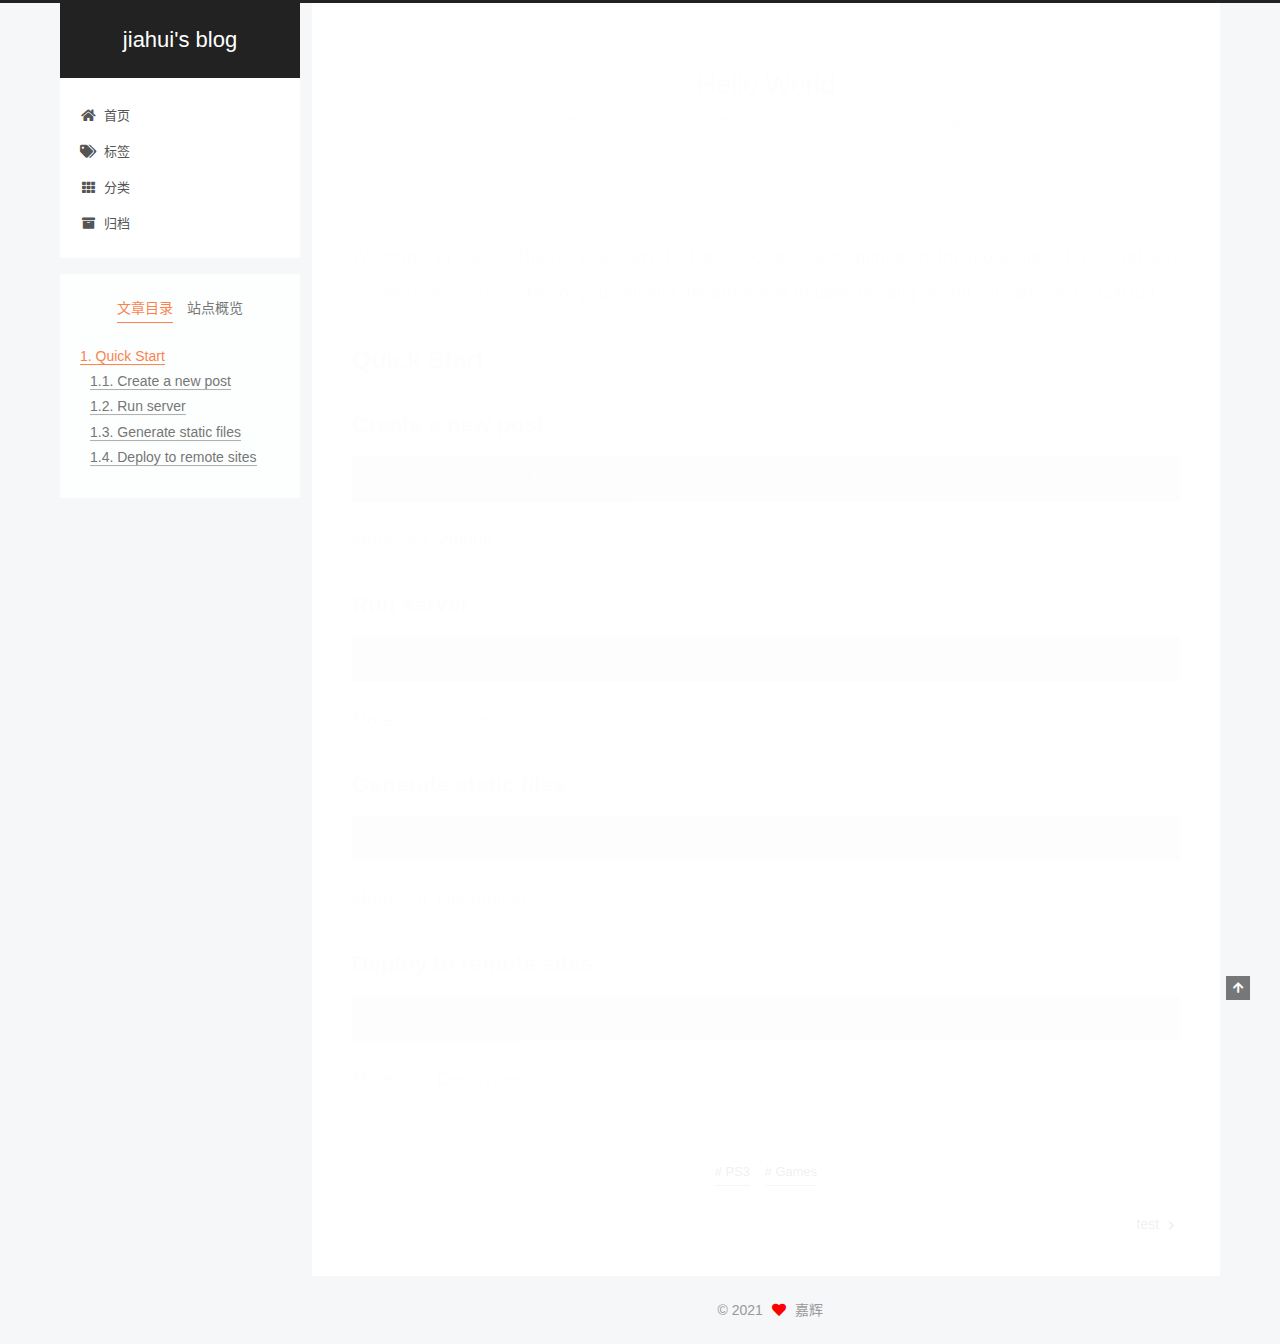
<file: 2021/10/28/hello-world/index.html>
<!DOCTYPE html>
<html lang="zh-CN">
<head>
  <meta charset="UTF-8">
<meta name="viewport" content="width=device-width, initial-scale=1, maximum-scale=2">
<meta name="theme-color" content="#222">
<meta name="generator" content="Hexo 5.4.0">
  <link rel="apple-touch-icon" sizes="180x180" href="/images/apple-touch-icon-next.png">
  <link rel="icon" type="image/png" sizes="32x32" href="/images/favicon-32x32-next.png">
  <link rel="icon" type="image/png" sizes="16x16" href="/images/favicon-16x16-next.png">
  <link rel="mask-icon" href="/images/logo.svg" color="#222">

<link rel="stylesheet" href="/css/main.css">


<link rel="stylesheet" href="/lib/font-awesome/css/all.min.css">

<script id="hexo-configurations">
    var NexT = window.NexT || {};
    var CONFIG = {"hostname":"example.com","root":"/","scheme":"Pisces","version":"7.8.0","exturl":false,"sidebar":{"position":"left","display":"post","padding":18,"offset":12,"onmobile":false},"copycode":{"enable":false,"show_result":false,"style":null},"back2top":{"enable":true,"sidebar":false,"scrollpercent":false},"bookmark":{"enable":false,"color":"#222","save":"auto"},"fancybox":false,"mediumzoom":false,"lazyload":false,"pangu":false,"comments":{"style":"tabs","active":null,"storage":true,"lazyload":false,"nav":null},"algolia":{"hits":{"per_page":10},"labels":{"input_placeholder":"Search for Posts","hits_empty":"We didn't find any results for the search: ${query}","hits_stats":"${hits} results found in ${time} ms"}},"localsearch":{"enable":false,"trigger":"auto","top_n_per_article":1,"unescape":false,"preload":false},"motion":{"enable":true,"async":false,"transition":{"post_block":"fadeIn","post_header":"slideDownIn","post_body":"slideDownIn","coll_header":"slideLeftIn","sidebar":"slideUpIn"}}};
  </script>

  <meta name="description" content="Welcome to Hexo! This is your very first post. Check documentation for more info. If you get any problems when using Hexo, you can find the answer in troubleshooting or you can ask me on GitHub.">
<meta property="og:type" content="article">
<meta property="og:title" content="Hello World">
<meta property="og:url" content="http://example.com/2021/10/28/hello-world/index.html">
<meta property="og:site_name" content="jiahui&#39;s blog">
<meta property="og:description" content="Welcome to Hexo! This is your very first post. Check documentation for more info. If you get any problems when using Hexo, you can find the answer in troubleshooting or you can ask me on GitHub.">
<meta property="og:locale" content="zh_CN">
<meta property="article:published_time" content="2021-10-28T08:48:53.655Z">
<meta property="article:modified_time" content="2021-10-28T17:21:07.464Z">
<meta property="article:author" content="嘉辉">
<meta property="article:tag" content="PS3">
<meta property="article:tag" content="Games">
<meta name="twitter:card" content="summary">

<link rel="canonical" href="http://example.com/2021/10/28/hello-world/">


<script id="page-configurations">
  // https://hexo.io/docs/variables.html
  CONFIG.page = {
    sidebar: "",
    isHome : false,
    isPost : true,
    lang   : 'zh-CN'
  };
</script>

  <title>Hello World | jiahui's blog</title>
  






  <noscript>
  <style>
  .use-motion .brand,
  .use-motion .menu-item,
  .sidebar-inner,
  .use-motion .post-block,
  .use-motion .pagination,
  .use-motion .comments,
  .use-motion .post-header,
  .use-motion .post-body,
  .use-motion .collection-header { opacity: initial; }

  .use-motion .site-title,
  .use-motion .site-subtitle {
    opacity: initial;
    top: initial;
  }

  .use-motion .logo-line-before i { left: initial; }
  .use-motion .logo-line-after i { right: initial; }
  </style>
</noscript>

</head>

<body itemscope itemtype="http://schema.org/WebPage">
  <div class="container use-motion">
    <div class="headband"></div>

    <header class="header" itemscope itemtype="http://schema.org/WPHeader">
      <div class="header-inner"><div class="site-brand-container">
  <div class="site-nav-toggle">
    <div class="toggle" aria-label="切换导航栏">
      <span class="toggle-line toggle-line-first"></span>
      <span class="toggle-line toggle-line-middle"></span>
      <span class="toggle-line toggle-line-last"></span>
    </div>
  </div>

  <div class="site-meta">

    <a href="/" class="brand" rel="start">
      <span class="logo-line-before"><i></i></span>
      <h1 class="site-title">jiahui's blog</h1>
      <span class="logo-line-after"><i></i></span>
    </a>
  </div>

  <div class="site-nav-right">
    <div class="toggle popup-trigger">
    </div>
  </div>
</div>




<nav class="site-nav">
  <ul id="menu" class="main-menu menu">
        <li class="menu-item menu-item-home">

    <a href="/" rel="section"><i class="fa fa-home fa-fw"></i>首页</a>

  </li>
        <li class="menu-item menu-item-tags">

    <a href="/tags/" rel="section"><i class="fa fa-tags fa-fw"></i>标签</a>

  </li>
        <li class="menu-item menu-item-categories">

    <a href="/categories/" rel="section"><i class="fa fa-th fa-fw"></i>分类</a>

  </li>
        <li class="menu-item menu-item-archives">

    <a href="/archives/" rel="section"><i class="fa fa-archive fa-fw"></i>归档</a>

  </li>
  </ul>
</nav>




</div>
    </header>

    
  <div class="back-to-top">
    <i class="fa fa-arrow-up"></i>
    <span>0%</span>
  </div>


    <main class="main">
      <div class="main-inner">
        <div class="content-wrap">
          

          <div class="content post posts-expand">
            

    
  
  
  <article itemscope itemtype="http://schema.org/Article" class="post-block" lang="zh-CN">
    <link itemprop="mainEntityOfPage" href="http://example.com/2021/10/28/hello-world/">

    <span hidden itemprop="author" itemscope itemtype="http://schema.org/Person">
      <meta itemprop="image" content="/uploads/avatar.png">
      <meta itemprop="name" content="嘉辉">
      <meta itemprop="description" content="keep studying, keep running">
    </span>

    <span hidden itemprop="publisher" itemscope itemtype="http://schema.org/Organization">
      <meta itemprop="name" content="jiahui's blog">
    </span>
      <header class="post-header">
        <h1 class="post-title" itemprop="name headline">
          Hello World
        </h1>

        <div class="post-meta">
            <span class="post-meta-item">
              <span class="post-meta-item-icon">
                <i class="far fa-calendar"></i>
              </span>
              <span class="post-meta-item-text">发表于</span>

              <time title="创建时间：2021-10-28 16:48:53" itemprop="dateCreated datePublished" datetime="2021-10-28T16:48:53+08:00">2021-10-28</time>
            </span>
              <span class="post-meta-item">
                <span class="post-meta-item-icon">
                  <i class="far fa-calendar-check"></i>
                </span>
                <span class="post-meta-item-text">更新于</span>
                <time title="修改时间：2021-10-29 01:21:07" itemprop="dateModified" datetime="2021-10-29T01:21:07+08:00">2021-10-29</time>
              </span>
            <span class="post-meta-item">
              <span class="post-meta-item-icon">
                <i class="far fa-folder"></i>
              </span>
              <span class="post-meta-item-text">分类于</span>
                <span itemprop="about" itemscope itemtype="http://schema.org/Thing">
                  <a href="/categories/Diary/" itemprop="url" rel="index"><span itemprop="name">Diary</span></a>
                </span>
            </span>

          

        </div>
      </header>

    
    
    
    <div class="post-body" itemprop="articleBody">

      
        <hr>
<p>Welcome to <a target="_blank" rel="noopener" href="https://hexo.io/">Hexo</a>! This is your very first post. Check <a target="_blank" rel="noopener" href="https://hexo.io/docs/">documentation</a> for more info. If you get any problems when using Hexo, you can find the answer in <a target="_blank" rel="noopener" href="https://hexo.io/docs/troubleshooting.html">troubleshooting</a> or you can ask me on <a target="_blank" rel="noopener" href="https://github.com/hexojs/hexo/issues">GitHub</a>.</p>
<span id="more"></span>
<h2 id="Quick-Start"><a href="#Quick-Start" class="headerlink" title="Quick Start"></a>Quick Start</h2><h3 id="Create-a-new-post"><a href="#Create-a-new-post" class="headerlink" title="Create a new post"></a>Create a new post</h3><figure class="highlight bash"><table><tr><td class="gutter"><pre><span class="line">1</span><br></pre></td><td class="code"><pre><span class="line">$ hexo new <span class="string">&quot;My New Post&quot;</span></span><br></pre></td></tr></table></figure>

<p>More info: <a target="_blank" rel="noopener" href="https://hexo.io/docs/writing.html">Writing</a></p>
<h3 id="Run-server"><a href="#Run-server" class="headerlink" title="Run server"></a>Run server</h3><figure class="highlight bash"><table><tr><td class="gutter"><pre><span class="line">1</span><br></pre></td><td class="code"><pre><span class="line">$ hexo server</span><br></pre></td></tr></table></figure>

<p>More info: <a target="_blank" rel="noopener" href="https://hexo.io/docs/server.html">Server</a></p>
<h3 id="Generate-static-files"><a href="#Generate-static-files" class="headerlink" title="Generate static files"></a>Generate static files</h3><figure class="highlight bash"><table><tr><td class="gutter"><pre><span class="line">1</span><br></pre></td><td class="code"><pre><span class="line">$ hexo generate</span><br></pre></td></tr></table></figure>

<p>More info: <a target="_blank" rel="noopener" href="https://hexo.io/docs/generating.html">Generating</a></p>
<h3 id="Deploy-to-remote-sites"><a href="#Deploy-to-remote-sites" class="headerlink" title="Deploy to remote sites"></a>Deploy to remote sites</h3><figure class="highlight bash"><table><tr><td class="gutter"><pre><span class="line">1</span><br></pre></td><td class="code"><pre><span class="line">$ hexo deploy</span><br></pre></td></tr></table></figure>

<p>More info: <a target="_blank" rel="noopener" href="https://hexo.io/docs/one-command-deployment.html">Deployment</a></p>

    </div>

    
    
    

      <footer class="post-footer">
          <div class="post-tags">
              <a href="/tags/PS3/" rel="tag"># PS3</a>
              <a href="/tags/Games/" rel="tag"># Games</a>
          </div>

        


        
    <div class="post-nav">
      <div class="post-nav-item"></div>
      <div class="post-nav-item">
    <a href="/2021/10/28/test/" rel="next" title="test">
      test <i class="fa fa-chevron-right"></i>
    </a></div>
    </div>
      </footer>
    
  </article>
  
  
  



          </div>
          

<script>
  window.addEventListener('tabs:register', () => {
    let { activeClass } = CONFIG.comments;
    if (CONFIG.comments.storage) {
      activeClass = localStorage.getItem('comments_active') || activeClass;
    }
    if (activeClass) {
      let activeTab = document.querySelector(`a[href="#comment-${activeClass}"]`);
      if (activeTab) {
        activeTab.click();
      }
    }
  });
  if (CONFIG.comments.storage) {
    window.addEventListener('tabs:click', event => {
      if (!event.target.matches('.tabs-comment .tab-content .tab-pane')) return;
      let commentClass = event.target.classList[1];
      localStorage.setItem('comments_active', commentClass);
    });
  }
</script>

        </div>
          
  
  <div class="toggle sidebar-toggle">
    <span class="toggle-line toggle-line-first"></span>
    <span class="toggle-line toggle-line-middle"></span>
    <span class="toggle-line toggle-line-last"></span>
  </div>

  <aside class="sidebar">
    <div class="sidebar-inner">

      <ul class="sidebar-nav motion-element">
        <li class="sidebar-nav-toc">
          文章目录
        </li>
        <li class="sidebar-nav-overview">
          站点概览
        </li>
      </ul>

      <!--noindex-->
      <div class="post-toc-wrap sidebar-panel">
          <div class="post-toc motion-element"><ol class="nav"><li class="nav-item nav-level-2"><a class="nav-link" href="#Quick-Start"><span class="nav-number">1.</span> <span class="nav-text">Quick Start</span></a><ol class="nav-child"><li class="nav-item nav-level-3"><a class="nav-link" href="#Create-a-new-post"><span class="nav-number">1.1.</span> <span class="nav-text">Create a new post</span></a></li><li class="nav-item nav-level-3"><a class="nav-link" href="#Run-server"><span class="nav-number">1.2.</span> <span class="nav-text">Run server</span></a></li><li class="nav-item nav-level-3"><a class="nav-link" href="#Generate-static-files"><span class="nav-number">1.3.</span> <span class="nav-text">Generate static files</span></a></li><li class="nav-item nav-level-3"><a class="nav-link" href="#Deploy-to-remote-sites"><span class="nav-number">1.4.</span> <span class="nav-text">Deploy to remote sites</span></a></li></ol></li></ol></div>
      </div>
      <!--/noindex-->

      <div class="site-overview-wrap sidebar-panel">
        <div class="site-author motion-element" itemprop="author" itemscope itemtype="http://schema.org/Person">
    <img class="site-author-image" itemprop="image" alt="嘉辉"
      src="/uploads/avatar.png">
  <p class="site-author-name" itemprop="name">嘉辉</p>
  <div class="site-description" itemprop="description">keep studying, keep running</div>
</div>
<div class="site-state-wrap motion-element">
  <nav class="site-state">
      <div class="site-state-item site-state-posts">
          <a href="/archives/">
        
          <span class="site-state-item-count">3</span>
          <span class="site-state-item-name">日志</span>
        </a>
      </div>
      <div class="site-state-item site-state-categories">
            <a href="/categories/">
          
        <span class="site-state-item-count">1</span>
        <span class="site-state-item-name">分类</span></a>
      </div>
      <div class="site-state-item site-state-tags">
            <a href="/tags/">
          
        <span class="site-state-item-count">2</span>
        <span class="site-state-item-name">标签</span></a>
      </div>
  </nav>
</div>
  <div class="links-of-author motion-element">
      <span class="links-of-author-item">
        <a href="https://github.com/jiahui-97" title="GitHub → https:&#x2F;&#x2F;github.com&#x2F;jiahui-97" rel="noopener" target="_blank"><i class="fab fa-github fa-fw"></i>GitHub</a>
      </span>
  </div>



      </div>

    </div>
  </aside>
  <div id="sidebar-dimmer"></div>


      </div>
    </main>

    <footer class="footer">
      <div class="footer-inner">
        

        

<div class="copyright">
  
  &copy; 
  <span itemprop="copyrightYear">2021</span>
  <span class="with-love">
    <i class="fa fa-heart"></i>
  </span>
  <span class="author" itemprop="copyrightHolder">嘉辉</span>
</div>

<!--
  <div class="powered-by">由 <a href="https://hexo.io/" class="theme-link" rel="noopener" target="_blank">Hexo</a> & <a href="https://pisces.theme-next.org/" class="theme-link" rel="noopener" target="_blank">NexT.Pisces</a> 强力驱动
  </div>
-->

        








      </div>
    </footer>
  </div>

  
  <script src="/lib/anime.min.js"></script>
  <script src="/lib/velocity/velocity.min.js"></script>
  <script src="/lib/velocity/velocity.ui.min.js"></script>

<script src="/js/utils.js"></script>

<script src="/js/motion.js"></script>


<script src="/js/schemes/pisces.js"></script>


<script src="/js/next-boot.js"></script>




  















  

  

</body>
</html>
</file>
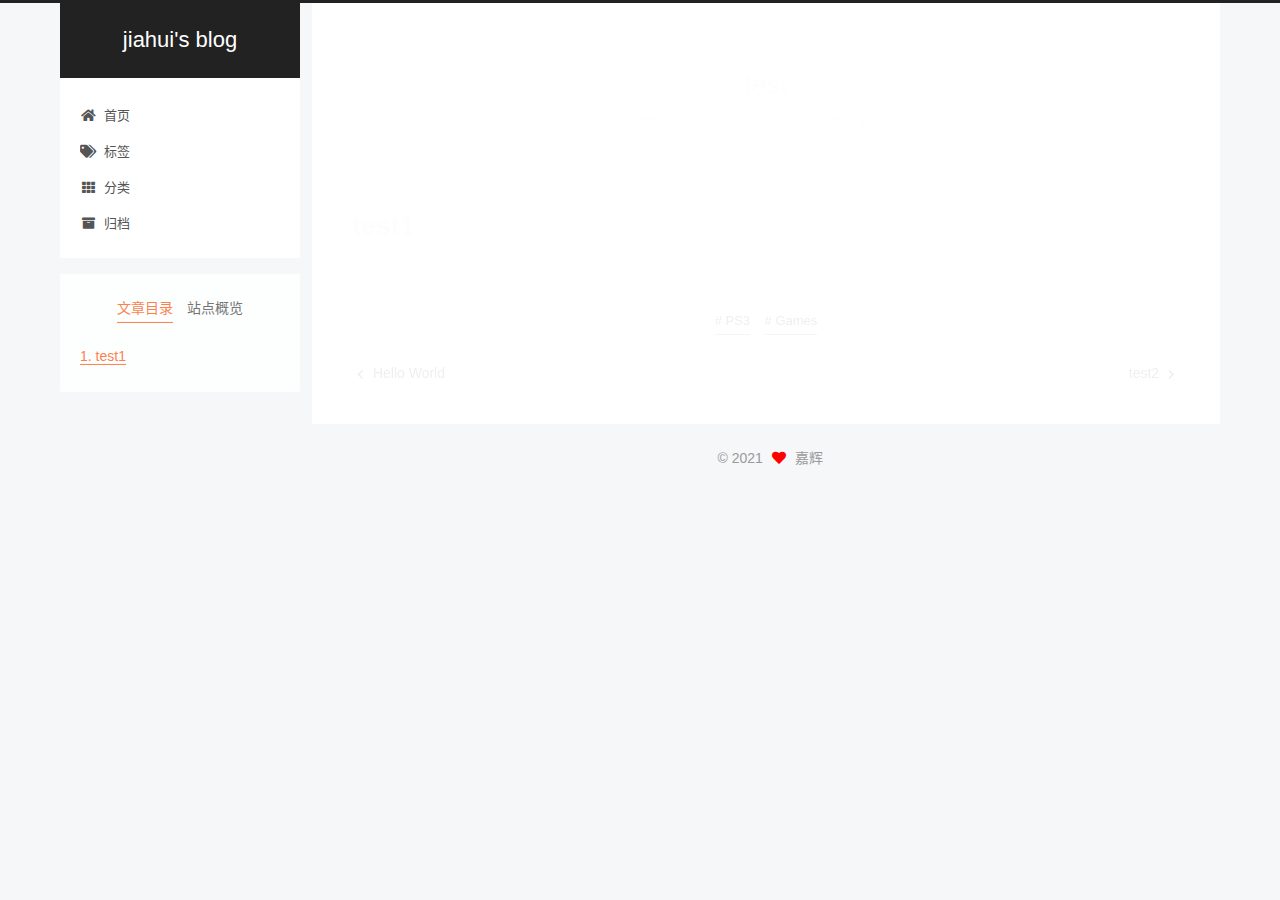
<file: 2021/10/28/test/index.html>
<!DOCTYPE html>
<html lang="zh-CN">
<head>
  <meta charset="UTF-8">
<meta name="viewport" content="width=device-width, initial-scale=1, maximum-scale=2">
<meta name="theme-color" content="#222">
<meta name="generator" content="Hexo 5.4.0">
  <link rel="apple-touch-icon" sizes="180x180" href="/images/apple-touch-icon-next.png">
  <link rel="icon" type="image/png" sizes="32x32" href="/images/favicon-32x32-next.png">
  <link rel="icon" type="image/png" sizes="16x16" href="/images/favicon-16x16-next.png">
  <link rel="mask-icon" href="/images/logo.svg" color="#222">

<link rel="stylesheet" href="/css/main.css">


<link rel="stylesheet" href="/lib/font-awesome/css/all.min.css">

<script id="hexo-configurations">
    var NexT = window.NexT || {};
    var CONFIG = {"hostname":"example.com","root":"/","scheme":"Pisces","version":"7.8.0","exturl":false,"sidebar":{"position":"left","display":"post","padding":18,"offset":12,"onmobile":false},"copycode":{"enable":false,"show_result":false,"style":null},"back2top":{"enable":true,"sidebar":false,"scrollpercent":false},"bookmark":{"enable":false,"color":"#222","save":"auto"},"fancybox":false,"mediumzoom":false,"lazyload":false,"pangu":false,"comments":{"style":"tabs","active":null,"storage":true,"lazyload":false,"nav":null},"algolia":{"hits":{"per_page":10},"labels":{"input_placeholder":"Search for Posts","hits_empty":"We didn't find any results for the search: ${query}","hits_stats":"${hits} results found in ${time} ms"}},"localsearch":{"enable":false,"trigger":"auto","top_n_per_article":1,"unescape":false,"preload":false},"motion":{"enable":true,"async":false,"transition":{"post_block":"fadeIn","post_header":"slideDownIn","post_body":"slideDownIn","coll_header":"slideLeftIn","sidebar":"slideUpIn"}}};
  </script>

  <meta name="description" content="test1">
<meta property="og:type" content="article">
<meta property="og:title" content="test">
<meta property="og:url" content="http://example.com/2021/10/28/test/index.html">
<meta property="og:site_name" content="jiahui&#39;s blog">
<meta property="og:description" content="test1">
<meta property="og:locale" content="zh_CN">
<meta property="article:published_time" content="2021-10-28T08:54:53.000Z">
<meta property="article:modified_time" content="2021-10-28T11:29:48.885Z">
<meta property="article:author" content="嘉辉">
<meta property="article:tag" content="PS3">
<meta property="article:tag" content="Games">
<meta name="twitter:card" content="summary">

<link rel="canonical" href="http://example.com/2021/10/28/test/">


<script id="page-configurations">
  // https://hexo.io/docs/variables.html
  CONFIG.page = {
    sidebar: "",
    isHome : false,
    isPost : true,
    lang   : 'zh-CN'
  };
</script>

  <title>test | jiahui's blog</title>
  






  <noscript>
  <style>
  .use-motion .brand,
  .use-motion .menu-item,
  .sidebar-inner,
  .use-motion .post-block,
  .use-motion .pagination,
  .use-motion .comments,
  .use-motion .post-header,
  .use-motion .post-body,
  .use-motion .collection-header { opacity: initial; }

  .use-motion .site-title,
  .use-motion .site-subtitle {
    opacity: initial;
    top: initial;
  }

  .use-motion .logo-line-before i { left: initial; }
  .use-motion .logo-line-after i { right: initial; }
  </style>
</noscript>

</head>

<body itemscope itemtype="http://schema.org/WebPage">
  <div class="container use-motion">
    <div class="headband"></div>

    <header class="header" itemscope itemtype="http://schema.org/WPHeader">
      <div class="header-inner"><div class="site-brand-container">
  <div class="site-nav-toggle">
    <div class="toggle" aria-label="切换导航栏">
      <span class="toggle-line toggle-line-first"></span>
      <span class="toggle-line toggle-line-middle"></span>
      <span class="toggle-line toggle-line-last"></span>
    </div>
  </div>

  <div class="site-meta">

    <a href="/" class="brand" rel="start">
      <span class="logo-line-before"><i></i></span>
      <h1 class="site-title">jiahui's blog</h1>
      <span class="logo-line-after"><i></i></span>
    </a>
  </div>

  <div class="site-nav-right">
    <div class="toggle popup-trigger">
    </div>
  </div>
</div>




<nav class="site-nav">
  <ul id="menu" class="main-menu menu">
        <li class="menu-item menu-item-home">

    <a href="/" rel="section"><i class="fa fa-home fa-fw"></i>首页</a>

  </li>
        <li class="menu-item menu-item-tags">

    <a href="/tags/" rel="section"><i class="fa fa-tags fa-fw"></i>标签</a>

  </li>
        <li class="menu-item menu-item-categories">

    <a href="/categories/" rel="section"><i class="fa fa-th fa-fw"></i>分类</a>

  </li>
        <li class="menu-item menu-item-archives">

    <a href="/archives/" rel="section"><i class="fa fa-archive fa-fw"></i>归档</a>

  </li>
  </ul>
</nav>




</div>
    </header>

    
  <div class="back-to-top">
    <i class="fa fa-arrow-up"></i>
    <span>0%</span>
  </div>


    <main class="main">
      <div class="main-inner">
        <div class="content-wrap">
          

          <div class="content post posts-expand">
            

    
  
  
  <article itemscope itemtype="http://schema.org/Article" class="post-block" lang="zh-CN">
    <link itemprop="mainEntityOfPage" href="http://example.com/2021/10/28/test/">

    <span hidden itemprop="author" itemscope itemtype="http://schema.org/Person">
      <meta itemprop="image" content="/uploads/avatar.png">
      <meta itemprop="name" content="嘉辉">
      <meta itemprop="description" content="keep studying, keep running">
    </span>

    <span hidden itemprop="publisher" itemscope itemtype="http://schema.org/Organization">
      <meta itemprop="name" content="jiahui's blog">
    </span>
      <header class="post-header">
        <h1 class="post-title" itemprop="name headline">
          test
        </h1>

        <div class="post-meta">
            <span class="post-meta-item">
              <span class="post-meta-item-icon">
                <i class="far fa-calendar"></i>
              </span>
              <span class="post-meta-item-text">发表于</span>
              

              <time title="创建时间：2021-10-28 16:54:53 / 修改时间：19:29:48" itemprop="dateCreated datePublished" datetime="2021-10-28T16:54:53+08:00">2021-10-28</time>
            </span>
            <span class="post-meta-item">
              <span class="post-meta-item-icon">
                <i class="far fa-folder"></i>
              </span>
              <span class="post-meta-item-text">分类于</span>
                <span itemprop="about" itemscope itemtype="http://schema.org/Thing">
                  <a href="/categories/Diary/" itemprop="url" rel="index"><span itemprop="name">Diary</span></a>
                </span>
            </span>

          

        </div>
      </header>

    
    
    
    <div class="post-body" itemprop="articleBody">

      
        <h1 id="test1"><a href="#test1" class="headerlink" title="test1"></a>test1</h1>
    </div>

    
    
    

      <footer class="post-footer">
          <div class="post-tags">
              <a href="/tags/PS3/" rel="tag"># PS3</a>
              <a href="/tags/Games/" rel="tag"># Games</a>
          </div>

        


        
    <div class="post-nav">
      <div class="post-nav-item">
    <a href="/2021/10/28/hello-world/" rel="prev" title="Hello World">
      <i class="fa fa-chevron-left"></i> Hello World
    </a></div>
      <div class="post-nav-item">
    <a href="/2021/10/28/test2/" rel="next" title="test2">
      test2 <i class="fa fa-chevron-right"></i>
    </a></div>
    </div>
      </footer>
    
  </article>
  
  
  



          </div>
          

<script>
  window.addEventListener('tabs:register', () => {
    let { activeClass } = CONFIG.comments;
    if (CONFIG.comments.storage) {
      activeClass = localStorage.getItem('comments_active') || activeClass;
    }
    if (activeClass) {
      let activeTab = document.querySelector(`a[href="#comment-${activeClass}"]`);
      if (activeTab) {
        activeTab.click();
      }
    }
  });
  if (CONFIG.comments.storage) {
    window.addEventListener('tabs:click', event => {
      if (!event.target.matches('.tabs-comment .tab-content .tab-pane')) return;
      let commentClass = event.target.classList[1];
      localStorage.setItem('comments_active', commentClass);
    });
  }
</script>

        </div>
          
  
  <div class="toggle sidebar-toggle">
    <span class="toggle-line toggle-line-first"></span>
    <span class="toggle-line toggle-line-middle"></span>
    <span class="toggle-line toggle-line-last"></span>
  </div>

  <aside class="sidebar">
    <div class="sidebar-inner">

      <ul class="sidebar-nav motion-element">
        <li class="sidebar-nav-toc">
          文章目录
        </li>
        <li class="sidebar-nav-overview">
          站点概览
        </li>
      </ul>

      <!--noindex-->
      <div class="post-toc-wrap sidebar-panel">
          <div class="post-toc motion-element"><ol class="nav"><li class="nav-item nav-level-1"><a class="nav-link" href="#test1"><span class="nav-number">1.</span> <span class="nav-text">test1</span></a></li></ol></div>
      </div>
      <!--/noindex-->

      <div class="site-overview-wrap sidebar-panel">
        <div class="site-author motion-element" itemprop="author" itemscope itemtype="http://schema.org/Person">
    <img class="site-author-image" itemprop="image" alt="嘉辉"
      src="/uploads/avatar.png">
  <p class="site-author-name" itemprop="name">嘉辉</p>
  <div class="site-description" itemprop="description">keep studying, keep running</div>
</div>
<div class="site-state-wrap motion-element">
  <nav class="site-state">
      <div class="site-state-item site-state-posts">
          <a href="/archives/">
        
          <span class="site-state-item-count">3</span>
          <span class="site-state-item-name">日志</span>
        </a>
      </div>
      <div class="site-state-item site-state-categories">
            <a href="/categories/">
          
        <span class="site-state-item-count">1</span>
        <span class="site-state-item-name">分类</span></a>
      </div>
      <div class="site-state-item site-state-tags">
            <a href="/tags/">
          
        <span class="site-state-item-count">2</span>
        <span class="site-state-item-name">标签</span></a>
      </div>
  </nav>
</div>
  <div class="links-of-author motion-element">
      <span class="links-of-author-item">
        <a href="https://github.com/jiahui-97" title="GitHub → https:&#x2F;&#x2F;github.com&#x2F;jiahui-97" rel="noopener" target="_blank"><i class="fab fa-github fa-fw"></i>GitHub</a>
      </span>
  </div>



      </div>

    </div>
  </aside>
  <div id="sidebar-dimmer"></div>


      </div>
    </main>

    <footer class="footer">
      <div class="footer-inner">
        

        

<div class="copyright">
  
  &copy; 
  <span itemprop="copyrightYear">2021</span>
  <span class="with-love">
    <i class="fa fa-heart"></i>
  </span>
  <span class="author" itemprop="copyrightHolder">嘉辉</span>
</div>

<!--
  <div class="powered-by">由 <a href="https://hexo.io/" class="theme-link" rel="noopener" target="_blank">Hexo</a> & <a href="https://pisces.theme-next.org/" class="theme-link" rel="noopener" target="_blank">NexT.Pisces</a> 强力驱动
  </div>
-->

        








      </div>
    </footer>
  </div>

  
  <script src="/lib/anime.min.js"></script>
  <script src="/lib/velocity/velocity.min.js"></script>
  <script src="/lib/velocity/velocity.ui.min.js"></script>

<script src="/js/utils.js"></script>

<script src="/js/motion.js"></script>


<script src="/js/schemes/pisces.js"></script>


<script src="/js/next-boot.js"></script>




  















  

  

</body>
</html>
</file>
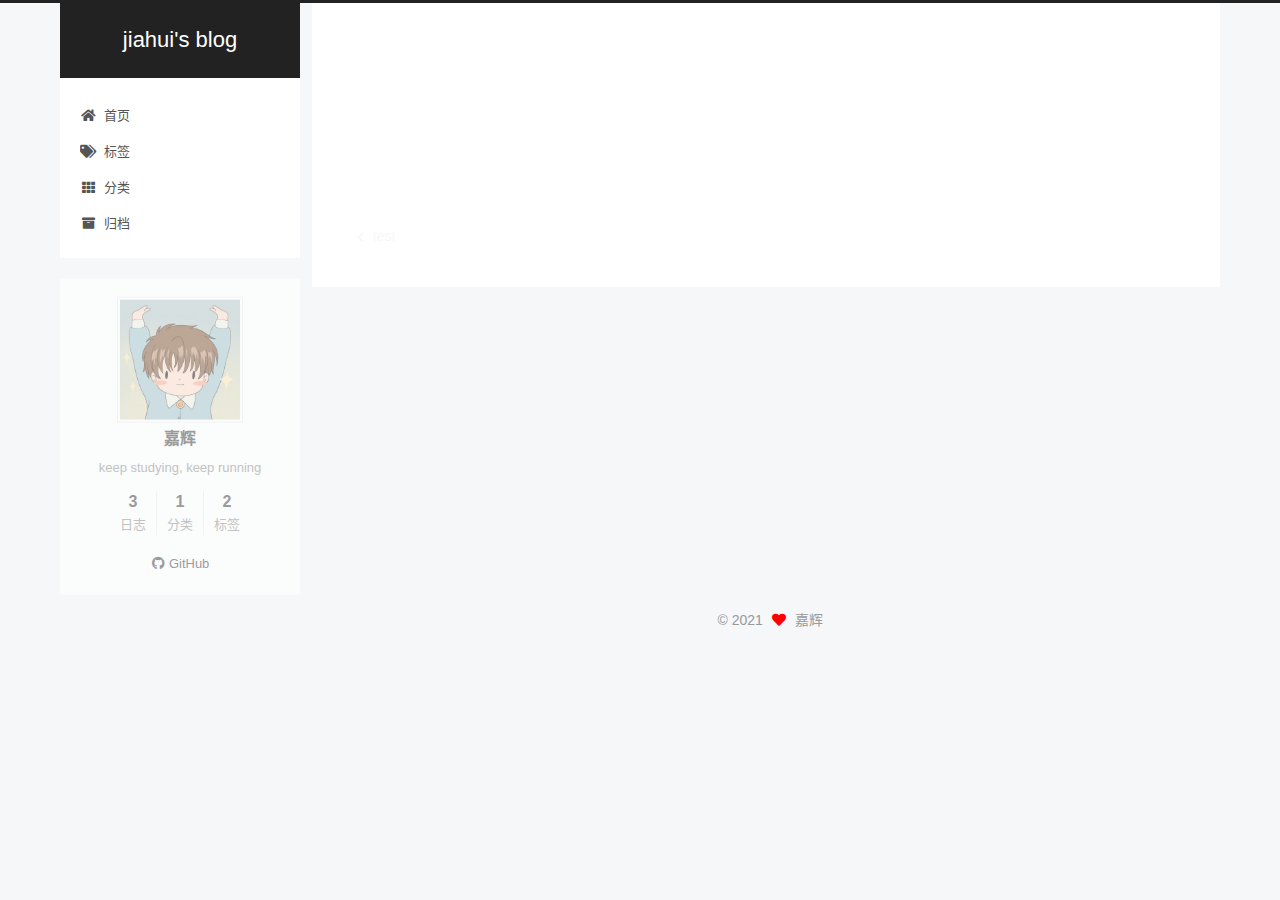
<file: 2021/10/28/test2/index.html>
<!DOCTYPE html>
<html lang="zh-CN">
<head>
  <meta charset="UTF-8">
<meta name="viewport" content="width=device-width, initial-scale=1, maximum-scale=2">
<meta name="theme-color" content="#222">
<meta name="generator" content="Hexo 5.4.0">
  <link rel="apple-touch-icon" sizes="180x180" href="/images/apple-touch-icon-next.png">
  <link rel="icon" type="image/png" sizes="32x32" href="/images/favicon-32x32-next.png">
  <link rel="icon" type="image/png" sizes="16x16" href="/images/favicon-16x16-next.png">
  <link rel="mask-icon" href="/images/logo.svg" color="#222">

<link rel="stylesheet" href="/css/main.css">


<link rel="stylesheet" href="/lib/font-awesome/css/all.min.css">

<script id="hexo-configurations">
    var NexT = window.NexT || {};
    var CONFIG = {"hostname":"example.com","root":"/","scheme":"Pisces","version":"7.8.0","exturl":false,"sidebar":{"position":"left","display":"post","padding":18,"offset":12,"onmobile":false},"copycode":{"enable":false,"show_result":false,"style":null},"back2top":{"enable":true,"sidebar":false,"scrollpercent":false},"bookmark":{"enable":false,"color":"#222","save":"auto"},"fancybox":false,"mediumzoom":false,"lazyload":false,"pangu":false,"comments":{"style":"tabs","active":null,"storage":true,"lazyload":false,"nav":null},"algolia":{"hits":{"per_page":10},"labels":{"input_placeholder":"Search for Posts","hits_empty":"We didn't find any results for the search: ${query}","hits_stats":"${hits} results found in ${time} ms"}},"localsearch":{"enable":false,"trigger":"auto","top_n_per_article":1,"unescape":false,"preload":false},"motion":{"enable":true,"async":false,"transition":{"post_block":"fadeIn","post_header":"slideDownIn","post_body":"slideDownIn","coll_header":"slideLeftIn","sidebar":"slideUpIn"}}};
  </script>

  <meta name="description" content="keep studying, keep running">
<meta property="og:type" content="article">
<meta property="og:title" content="test2">
<meta property="og:url" content="http://example.com/2021/10/28/test2/index.html">
<meta property="og:site_name" content="jiahui&#39;s blog">
<meta property="og:description" content="keep studying, keep running">
<meta property="og:locale" content="zh_CN">
<meta property="article:published_time" content="2021-10-28T11:43:36.000Z">
<meta property="article:modified_time" content="2021-10-28T11:43:36.685Z">
<meta property="article:author" content="嘉辉">
<meta name="twitter:card" content="summary">

<link rel="canonical" href="http://example.com/2021/10/28/test2/">


<script id="page-configurations">
  // https://hexo.io/docs/variables.html
  CONFIG.page = {
    sidebar: "",
    isHome : false,
    isPost : true,
    lang   : 'zh-CN'
  };
</script>

  <title>test2 | jiahui's blog</title>
  






  <noscript>
  <style>
  .use-motion .brand,
  .use-motion .menu-item,
  .sidebar-inner,
  .use-motion .post-block,
  .use-motion .pagination,
  .use-motion .comments,
  .use-motion .post-header,
  .use-motion .post-body,
  .use-motion .collection-header { opacity: initial; }

  .use-motion .site-title,
  .use-motion .site-subtitle {
    opacity: initial;
    top: initial;
  }

  .use-motion .logo-line-before i { left: initial; }
  .use-motion .logo-line-after i { right: initial; }
  </style>
</noscript>

</head>

<body itemscope itemtype="http://schema.org/WebPage">
  <div class="container use-motion">
    <div class="headband"></div>

    <header class="header" itemscope itemtype="http://schema.org/WPHeader">
      <div class="header-inner"><div class="site-brand-container">
  <div class="site-nav-toggle">
    <div class="toggle" aria-label="切换导航栏">
      <span class="toggle-line toggle-line-first"></span>
      <span class="toggle-line toggle-line-middle"></span>
      <span class="toggle-line toggle-line-last"></span>
    </div>
  </div>

  <div class="site-meta">

    <a href="/" class="brand" rel="start">
      <span class="logo-line-before"><i></i></span>
      <h1 class="site-title">jiahui's blog</h1>
      <span class="logo-line-after"><i></i></span>
    </a>
  </div>

  <div class="site-nav-right">
    <div class="toggle popup-trigger">
    </div>
  </div>
</div>




<nav class="site-nav">
  <ul id="menu" class="main-menu menu">
        <li class="menu-item menu-item-home">

    <a href="/" rel="section"><i class="fa fa-home fa-fw"></i>首页</a>

  </li>
        <li class="menu-item menu-item-tags">

    <a href="/tags/" rel="section"><i class="fa fa-tags fa-fw"></i>标签</a>

  </li>
        <li class="menu-item menu-item-categories">

    <a href="/categories/" rel="section"><i class="fa fa-th fa-fw"></i>分类</a>

  </li>
        <li class="menu-item menu-item-archives">

    <a href="/archives/" rel="section"><i class="fa fa-archive fa-fw"></i>归档</a>

  </li>
  </ul>
</nav>




</div>
    </header>

    
  <div class="back-to-top">
    <i class="fa fa-arrow-up"></i>
    <span>0%</span>
  </div>


    <main class="main">
      <div class="main-inner">
        <div class="content-wrap">
          

          <div class="content post posts-expand">
            

    
  
  
  <article itemscope itemtype="http://schema.org/Article" class="post-block" lang="zh-CN">
    <link itemprop="mainEntityOfPage" href="http://example.com/2021/10/28/test2/">

    <span hidden itemprop="author" itemscope itemtype="http://schema.org/Person">
      <meta itemprop="image" content="/uploads/avatar.png">
      <meta itemprop="name" content="嘉辉">
      <meta itemprop="description" content="keep studying, keep running">
    </span>

    <span hidden itemprop="publisher" itemscope itemtype="http://schema.org/Organization">
      <meta itemprop="name" content="jiahui's blog">
    </span>
      <header class="post-header">
        <h1 class="post-title" itemprop="name headline">
          test2
        </h1>

        <div class="post-meta">
            <span class="post-meta-item">
              <span class="post-meta-item-icon">
                <i class="far fa-calendar"></i>
              </span>
              <span class="post-meta-item-text">发表于</span>

              <time title="创建时间：2021-10-28 19:43:36" itemprop="dateCreated datePublished" datetime="2021-10-28T19:43:36+08:00">2021-10-28</time>
            </span>

          

        </div>
      </header>

    
    
    
    <div class="post-body" itemprop="articleBody">

      
        
    </div>

    
    
    

      <footer class="post-footer">

        


        
    <div class="post-nav">
      <div class="post-nav-item">
    <a href="/2021/10/28/test/" rel="prev" title="test">
      <i class="fa fa-chevron-left"></i> test
    </a></div>
      <div class="post-nav-item"></div>
    </div>
      </footer>
    
  </article>
  
  
  



          </div>
          

<script>
  window.addEventListener('tabs:register', () => {
    let { activeClass } = CONFIG.comments;
    if (CONFIG.comments.storage) {
      activeClass = localStorage.getItem('comments_active') || activeClass;
    }
    if (activeClass) {
      let activeTab = document.querySelector(`a[href="#comment-${activeClass}"]`);
      if (activeTab) {
        activeTab.click();
      }
    }
  });
  if (CONFIG.comments.storage) {
    window.addEventListener('tabs:click', event => {
      if (!event.target.matches('.tabs-comment .tab-content .tab-pane')) return;
      let commentClass = event.target.classList[1];
      localStorage.setItem('comments_active', commentClass);
    });
  }
</script>

        </div>
          
  
  <div class="toggle sidebar-toggle">
    <span class="toggle-line toggle-line-first"></span>
    <span class="toggle-line toggle-line-middle"></span>
    <span class="toggle-line toggle-line-last"></span>
  </div>

  <aside class="sidebar">
    <div class="sidebar-inner">

      <ul class="sidebar-nav motion-element">
        <li class="sidebar-nav-toc">
          文章目录
        </li>
        <li class="sidebar-nav-overview">
          站点概览
        </li>
      </ul>

      <!--noindex-->
      <div class="post-toc-wrap sidebar-panel">
      </div>
      <!--/noindex-->

      <div class="site-overview-wrap sidebar-panel">
        <div class="site-author motion-element" itemprop="author" itemscope itemtype="http://schema.org/Person">
    <img class="site-author-image" itemprop="image" alt="嘉辉"
      src="/uploads/avatar.png">
  <p class="site-author-name" itemprop="name">嘉辉</p>
  <div class="site-description" itemprop="description">keep studying, keep running</div>
</div>
<div class="site-state-wrap motion-element">
  <nav class="site-state">
      <div class="site-state-item site-state-posts">
          <a href="/archives/">
        
          <span class="site-state-item-count">3</span>
          <span class="site-state-item-name">日志</span>
        </a>
      </div>
      <div class="site-state-item site-state-categories">
            <a href="/categories/">
          
        <span class="site-state-item-count">1</span>
        <span class="site-state-item-name">分类</span></a>
      </div>
      <div class="site-state-item site-state-tags">
            <a href="/tags/">
          
        <span class="site-state-item-count">2</span>
        <span class="site-state-item-name">标签</span></a>
      </div>
  </nav>
</div>
  <div class="links-of-author motion-element">
      <span class="links-of-author-item">
        <a href="https://github.com/jiahui-97" title="GitHub → https:&#x2F;&#x2F;github.com&#x2F;jiahui-97" rel="noopener" target="_blank"><i class="fab fa-github fa-fw"></i>GitHub</a>
      </span>
  </div>



      </div>

    </div>
  </aside>
  <div id="sidebar-dimmer"></div>


      </div>
    </main>

    <footer class="footer">
      <div class="footer-inner">
        

        

<div class="copyright">
  
  &copy; 
  <span itemprop="copyrightYear">2021</span>
  <span class="with-love">
    <i class="fa fa-heart"></i>
  </span>
  <span class="author" itemprop="copyrightHolder">嘉辉</span>
</div>

<!--
  <div class="powered-by">由 <a href="https://hexo.io/" class="theme-link" rel="noopener" target="_blank">Hexo</a> & <a href="https://pisces.theme-next.org/" class="theme-link" rel="noopener" target="_blank">NexT.Pisces</a> 强力驱动
  </div>
-->

        








      </div>
    </footer>
  </div>

  
  <script src="/lib/anime.min.js"></script>
  <script src="/lib/velocity/velocity.min.js"></script>
  <script src="/lib/velocity/velocity.ui.min.js"></script>

<script src="/js/utils.js"></script>

<script src="/js/motion.js"></script>


<script src="/js/schemes/pisces.js"></script>


<script src="/js/next-boot.js"></script>




  















  

  

</body>
</html>
</file>
<file: css/main.css>
:root {
  --body-bg-color: #f5f7f9;
  --content-bg-color: #fff;
  --card-bg-color: #f5f5f5;
  --text-color: #555;
  --blockquote-color: #666;
  --link-color: #555;
  --link-hover-color: #222;
  --brand-color: #fff;
  --brand-hover-color: #fff;
  --table-row-odd-bg-color: #f9f9f9;
  --table-row-hover-bg-color: #f5f5f5;
  --menu-item-bg-color: #f5f5f5;
  --btn-default-bg: #fff;
  --btn-default-color: #555;
  --btn-default-border-color: #555;
  --btn-default-hover-bg: #222;
  --btn-default-hover-color: #fff;
  --btn-default-hover-border-color: #222;
}
html {
  line-height: 1.15; /* 1 */
  -webkit-text-size-adjust: 100%; /* 2 */
}
body {
  margin: 0;
}
main {
  display: block;
}
h1 {
  font-size: 2em;
  margin: 0.67em 0;
}
hr {
  box-sizing: content-box; /* 1 */
  height: 0; /* 1 */
  overflow: visible; /* 2 */
}
pre {
  font-family: monospace, monospace; /* 1 */
  font-size: 1em; /* 2 */
}
a {
  background: transparent;
}
abbr[title] {
  border-bottom: none; /* 1 */
  text-decoration: underline; /* 2 */
  text-decoration: underline dotted; /* 2 */
}
b,
strong {
  font-weight: bolder;
}
code,
kbd,
samp {
  font-family: monospace, monospace; /* 1 */
  font-size: 1em; /* 2 */
}
small {
  font-size: 80%;
}
sub,
sup {
  font-size: 75%;
  line-height: 0;
  position: relative;
  vertical-align: baseline;
}
sub {
  bottom: -0.25em;
}
sup {
  top: -0.5em;
}
img {
  border-style: none;
}
button,
input,
optgroup,
select,
textarea {
  font-family: inherit; /* 1 */
  font-size: 100%; /* 1 */
  line-height: 1.15; /* 1 */
  margin: 0; /* 2 */
}
button,
input {
/* 1 */
  overflow: visible;
}
button,
select {
/* 1 */
  text-transform: none;
}
button,
[type='button'],
[type='reset'],
[type='submit'] {
  -webkit-appearance: button;
}
button::-moz-focus-inner,
[type='button']::-moz-focus-inner,
[type='reset']::-moz-focus-inner,
[type='submit']::-moz-focus-inner {
  border-style: none;
  padding: 0;
}
button:-moz-focusring,
[type='button']:-moz-focusring,
[type='reset']:-moz-focusring,
[type='submit']:-moz-focusring {
  outline: 1px dotted ButtonText;
}
fieldset {
  padding: 0.35em 0.75em 0.625em;
}
legend {
  box-sizing: border-box; /* 1 */
  color: inherit; /* 2 */
  display: table; /* 1 */
  max-width: 100%; /* 1 */
  padding: 0; /* 3 */
  white-space: normal; /* 1 */
}
progress {
  vertical-align: baseline;
}
textarea {
  overflow: auto;
}
[type='checkbox'],
[type='radio'] {
  box-sizing: border-box; /* 1 */
  padding: 0; /* 2 */
}
[type='number']::-webkit-inner-spin-button,
[type='number']::-webkit-outer-spin-button {
  height: auto;
}
[type='search'] {
  outline-offset: -2px; /* 2 */
  -webkit-appearance: textfield; /* 1 */
}
[type='search']::-webkit-search-decoration {
  -webkit-appearance: none;
}
::-webkit-file-upload-button {
  font: inherit; /* 2 */
  -webkit-appearance: button; /* 1 */
}
details {
  display: block;
}
summary {
  display: list-item;
}
template {
  display: none;
}
[hidden] {
  display: none;
}
::selection {
  background: #262a30;
  color: #eee;
}
html,
body {
  height: 100%;
}
body {
  background: var(--body-bg-color);
  color: var(--text-color);
  font-family: 'Lato', "PingFang SC", "Microsoft YaHei", sans-serif;
  font-size: 1em;
  line-height: 2;
}
@media (max-width: 991px) {
  body {
    padding-left: 0 !important;
    padding-right: 0 !important;
  }
}
h1,
h2,
h3,
h4,
h5,
h6 {
  font-family: 'Lato', "PingFang SC", "Microsoft YaHei", sans-serif;
  font-weight: bold;
  line-height: 1.5;
  margin: 20px 0 15px;
}
h1 {
  font-size: 1.5em;
}
h2 {
  font-size: 1.375em;
}
h3 {
  font-size: 1.25em;
}
h4 {
  font-size: 1.125em;
}
h5 {
  font-size: 1em;
}
h6 {
  font-size: 0.875em;
}
p {
  margin: 0 0 20px 0;
}
a,
span.exturl {
  border-bottom: 1px solid #999;
  color: var(--link-color);
  outline: 0;
  text-decoration: none;
  overflow-wrap: break-word;
  word-wrap: break-word;
  cursor: pointer;
}
a:hover,
span.exturl:hover {
  border-bottom-color: var(--link-hover-color);
  color: var(--link-hover-color);
}
iframe,
img,
video {
  display: block;
  margin-left: auto;
  margin-right: auto;
  max-width: 100%;
}
hr {
  background-image: repeating-linear-gradient(-45deg, #ddd, #ddd 4px, transparent 4px, transparent 8px);
  border: 0;
  height: 3px;
  margin: 40px 0;
}
blockquote {
  border-left: 4px solid #ddd;
  color: var(--blockquote-color);
  margin: 0;
  padding: 0 15px;
}
blockquote cite::before {
  content: '-';
  padding: 0 5px;
}
dt {
  font-weight: bold;
}
dd {
  margin: 0;
  padding: 0;
}
kbd {
  background-color: #f5f5f5;
  background-image: linear-gradient(#eee, #fff, #eee);
  border: 1px solid #ccc;
  border-radius: 0.2em;
  box-shadow: 0.1em 0.1em 0.2em rgba(0,0,0,0.1);
  color: #555;
  font-family: inherit;
  padding: 0.1em 0.3em;
  white-space: nowrap;
}
.table-container {
  overflow: auto;
}
table {
  border-collapse: collapse;
  border-spacing: 0;
  font-size: 0.875em;
  margin: 0 0 20px 0;
  width: 100%;
}
tbody tr:nth-of-type(odd) {
  background: var(--table-row-odd-bg-color);
}
tbody tr:hover {
  background: var(--table-row-hover-bg-color);
}
caption,
th,
td {
  font-weight: normal;
  padding: 8px;
  vertical-align: middle;
}
th,
td {
  border: 1px solid #ddd;
  border-bottom: 3px solid #ddd;
}
th {
  font-weight: 700;
  padding-bottom: 10px;
}
td {
  border-bottom-width: 1px;
}
.btn {
  background: var(--btn-default-bg);
  border: 2px solid var(--btn-default-border-color);
  border-radius: 2px;
  color: var(--btn-default-color);
  display: inline-block;
  font-size: 0.875em;
  line-height: 2;
  padding: 0 20px;
  text-decoration: none;
  transition-property: background-color;
  transition-delay: 0s;
  transition-duration: 0.2s;
  transition-timing-function: ease-in-out;
}
.btn:hover {
  background: var(--btn-default-hover-bg);
  border-color: var(--btn-default-hover-border-color);
  color: var(--btn-default-hover-color);
}
.btn + .btn {
  margin: 0 0 8px 8px;
}
.btn .fa-fw {
  text-align: left;
  width: 1.285714285714286em;
}
.toggle {
  line-height: 0;
}
.toggle .toggle-line {
  background: #fff;
  display: inline-block;
  height: 2px;
  left: 0;
  position: relative;
  top: 0;
  transition: all 0.4s;
  vertical-align: top;
  width: 100%;
}
.toggle .toggle-line:not(:first-child) {
  margin-top: 3px;
}
.toggle.toggle-arrow .toggle-line-first {
  left: 50%;
  top: 2px;
  transform: rotate(45deg);
  width: 50%;
}
.toggle.toggle-arrow .toggle-line-middle {
  left: 2px;
  width: 90%;
}
.toggle.toggle-arrow .toggle-line-last {
  left: 50%;
  top: -2px;
  transform: rotate(-45deg);
  width: 50%;
}
.toggle.toggle-close .toggle-line-first {
  transform: rotate(-45deg);
  top: 5px;
}
.toggle.toggle-close .toggle-line-middle {
  opacity: 0;
}
.toggle.toggle-close .toggle-line-last {
  transform: rotate(45deg);
  top: -5px;
}
.highlight,
pre {
  background: #2d2d2d;
  color: #ccc;
  line-height: 1.6;
  margin: 0 auto 20px;
}
pre,
code {
  font-family: consolas, Menlo, monospace, "PingFang SC", "Microsoft YaHei";
}
code {
  background: #eee;
  border-radius: 3px;
  color: #555;
  padding: 2px 4px;
  overflow-wrap: break-word;
  word-wrap: break-word;
}
.highlight *::selection {
  background: #515151;
}
.highlight pre {
  border: 0;
  margin: 0;
  padding: 10px 0;
}
.highlight table {
  border: 0;
  margin: 0;
  width: auto;
}
.highlight td {
  border: 0;
  padding: 0;
}
.highlight figcaption {
  background: #1b1b1b;
  color: #ccc;
  display: flex;
  font-size: 0.875em;
  justify-content: space-between;
  line-height: 1.2;
  padding: 0.5em;
}
.highlight figcaption a {
  color: #ccc;
}
.highlight figcaption a:hover {
  border-bottom-color: #ccc;
}
.highlight .gutter {
  -moz-user-select: none;
  -ms-user-select: none;
  -webkit-user-select: none;
  user-select: none;
}
.highlight .gutter pre {
  background: #1b1b1b;
  color: #999;
  padding-left: 10px;
  padding-right: 10px;
  text-align: right;
}
.highlight .code pre {
  background: #2d2d2d;
  padding-left: 10px;
  width: 100%;
}
.gist table {
  width: auto;
}
.gist table td {
  border: 0;
}
pre {
  overflow: auto;
  padding: 10px;
}
pre code {
  background: none;
  color: #ccc;
  font-size: 0.875em;
  padding: 0;
  text-shadow: none;
}
pre .deletion {
  background: #800000;
}
pre .addition {
  background: #008000;
}
pre .meta {
  color: #fc6;
  -moz-user-select: none;
  -ms-user-select: none;
  -webkit-user-select: none;
  user-select: none;
}
pre .comment {
  color: #999;
}
pre .variable,
pre .attribute,
pre .tag,
pre .name,
pre .regexp,
pre .ruby .constant,
pre .xml .tag .title,
pre .xml .pi,
pre .xml .doctype,
pre .html .doctype,
pre .css .id,
pre .css .class,
pre .css .pseudo {
  color: #f2777a;
}
pre .number,
pre .preprocessor,
pre .built_in,
pre .builtin-name,
pre .literal,
pre .params,
pre .constant,
pre .command {
  color: #f99157;
}
pre .ruby .class .title,
pre .css .rules .attribute,
pre .string,
pre .symbol,
pre .value,
pre .inheritance,
pre .header,
pre .ruby .symbol,
pre .xml .cdata,
pre .special,
pre .formula {
  color: #9c9;
}
pre .title,
pre .css .hexcolor {
  color: #6cc;
}
pre .function,
pre .python .decorator,
pre .python .title,
pre .ruby .function .title,
pre .ruby .title .keyword,
pre .perl .sub,
pre .javascript .title,
pre .coffeescript .title {
  color: #69c;
}
pre .keyword,
pre .javascript .function {
  color: #c9c;
}
.blockquote-center {
  border-left: none;
  margin: 40px 0;
  padding: 0;
  position: relative;
  text-align: center;
}
.blockquote-center .fa {
  display: block;
  opacity: 0.6;
  position: absolute;
  width: 100%;
}
.blockquote-center .fa-quote-left {
  border-top: 1px solid #ccc;
  text-align: left;
  top: -20px;
}
.blockquote-center .fa-quote-right {
  border-bottom: 1px solid #ccc;
  text-align: right;
  bottom: -20px;
}
.blockquote-center p,
.blockquote-center div {
  text-align: center;
}
.post-body .group-picture img {
  margin: 0 auto;
  padding: 0 3px;
}
.group-picture-row {
  margin-bottom: 6px;
  overflow: hidden;
}
.group-picture-column {
  float: left;
  margin-bottom: 10px;
}
.post-body .label {
  color: #555;
  display: inline;
  padding: 0 2px;
}
.post-body .label.default {
  background: #f0f0f0;
}
.post-body .label.primary {
  background: #efe6f7;
}
.post-body .label.info {
  background: #e5f2f8;
}
.post-body .label.success {
  background: #e7f4e9;
}
.post-body .label.warning {
  background: #fcf6e1;
}
.post-body .label.danger {
  background: #fae8eb;
}
.post-body .tabs {
  margin-bottom: 20px;
}
.post-body .tabs,
.tabs-comment {
  display: block;
  padding-top: 10px;
  position: relative;
}
.post-body .tabs ul.nav-tabs,
.tabs-comment ul.nav-tabs {
  display: flex;
  flex-wrap: wrap;
  margin: 0;
  margin-bottom: -1px;
  padding: 0;
}
@media (max-width: 413px) {
  .post-body .tabs ul.nav-tabs,
  .tabs-comment ul.nav-tabs {
    display: block;
    margin-bottom: 5px;
  }
}
.post-body .tabs ul.nav-tabs li.tab,
.tabs-comment ul.nav-tabs li.tab {
  border-bottom: 1px solid #ddd;
  border-left: 1px solid transparent;
  border-right: 1px solid transparent;
  border-top: 3px solid transparent;
  flex-grow: 1;
  list-style-type: none;
  border-radius: 0 0 0 0;
}
@media (max-width: 413px) {
  .post-body .tabs ul.nav-tabs li.tab,
  .tabs-comment ul.nav-tabs li.tab {
    border-bottom: 1px solid transparent;
    border-left: 3px solid transparent;
    border-right: 1px solid transparent;
    border-top: 1px solid transparent;
  }
}
@media (max-width: 413px) {
  .post-body .tabs ul.nav-tabs li.tab,
  .tabs-comment ul.nav-tabs li.tab {
    border-radius: 0;
  }
}
.post-body .tabs ul.nav-tabs li.tab a,
.tabs-comment ul.nav-tabs li.tab a {
  border-bottom: initial;
  display: block;
  line-height: 1.8;
  outline: 0;
  padding: 0.25em 0.75em;
  text-align: center;
  transition-delay: 0s;
  transition-duration: 0.2s;
  transition-timing-function: ease-out;
}
.post-body .tabs ul.nav-tabs li.tab a i,
.tabs-comment ul.nav-tabs li.tab a i {
  width: 1.285714285714286em;
}
.post-body .tabs ul.nav-tabs li.tab.active,
.tabs-comment ul.nav-tabs li.tab.active {
  border-bottom: 1px solid transparent;
  border-left: 1px solid #ddd;
  border-right: 1px solid #ddd;
  border-top: 3px solid #fc6423;
}
@media (max-width: 413px) {
  .post-body .tabs ul.nav-tabs li.tab.active,
  .tabs-comment ul.nav-tabs li.tab.active {
    border-bottom: 1px solid #ddd;
    border-left: 3px solid #fc6423;
    border-right: 1px solid #ddd;
    border-top: 1px solid #ddd;
  }
}
.post-body .tabs ul.nav-tabs li.tab.active a,
.tabs-comment ul.nav-tabs li.tab.active a {
  color: var(--link-color);
  cursor: default;
}
.post-body .tabs .tab-content .tab-pane,
.tabs-comment .tab-content .tab-pane {
  border: 1px solid #ddd;
  border-top: 0;
  padding: 20px 20px 0 20px;
  border-radius: 0;
}
.post-body .tabs .tab-content .tab-pane:not(.active),
.tabs-comment .tab-content .tab-pane:not(.active) {
  display: none;
}
.post-body .tabs .tab-content .tab-pane.active,
.tabs-comment .tab-content .tab-pane.active {
  display: block;
}
.post-body .tabs .tab-content .tab-pane.active:nth-of-type(1),
.tabs-comment .tab-content .tab-pane.active:nth-of-type(1) {
  border-radius: 0 0 0 0;
}
@media (max-width: 413px) {
  .post-body .tabs .tab-content .tab-pane.active:nth-of-type(1),
  .tabs-comment .tab-content .tab-pane.active:nth-of-type(1) {
    border-radius: 0;
  }
}
.post-body .note {
  border-radius: 3px;
  margin-bottom: 20px;
  padding: 1em;
  position: relative;
  border: 1px solid #eee;
  border-left-width: 5px;
}
.post-body .note h2,
.post-body .note h3,
.post-body .note h4,
.post-body .note h5,
.post-body .note h6 {
  margin-top: 0;
  border-bottom: initial;
  margin-bottom: 0;
  padding-top: 0;
}
.post-body .note p:first-child,
.post-body .note ul:first-child,
.post-body .note ol:first-child,
.post-body .note table:first-child,
.post-body .note pre:first-child,
.post-body .note blockquote:first-child,
.post-body .note img:first-child {
  margin-top: 0;
}
.post-body .note p:last-child,
.post-body .note ul:last-child,
.post-body .note ol:last-child,
.post-body .note table:last-child,
.post-body .note pre:last-child,
.post-body .note blockquote:last-child,
.post-body .note img:last-child {
  margin-bottom: 0;
}
.post-body .note.default {
  border-left-color: #777;
}
.post-body .note.default h2,
.post-body .note.default h3,
.post-body .note.default h4,
.post-body .note.default h5,
.post-body .note.default h6 {
  color: #777;
}
.post-body .note.primary {
  border-left-color: #6f42c1;
}
.post-body .note.primary h2,
.post-body .note.primary h3,
.post-body .note.primary h4,
.post-body .note.primary h5,
.post-body .note.primary h6 {
  color: #6f42c1;
}
.post-body .note.info {
  border-left-color: #428bca;
}
.post-body .note.info h2,
.post-body .note.info h3,
.post-body .note.info h4,
.post-body .note.info h5,
.post-body .note.info h6 {
  color: #428bca;
}
.post-body .note.success {
  border-left-color: #5cb85c;
}
.post-body .note.success h2,
.post-body .note.success h3,
.post-body .note.success h4,
.post-body .note.success h5,
.post-body .note.success h6 {
  color: #5cb85c;
}
.post-body .note.warning {
  border-left-color: #f0ad4e;
}
.post-body .note.warning h2,
.post-body .note.warning h3,
.post-body .note.warning h4,
.post-body .note.warning h5,
.post-body .note.warning h6 {
  color: #f0ad4e;
}
.post-body .note.danger {
  border-left-color: #d9534f;
}
.post-body .note.danger h2,
.post-body .note.danger h3,
.post-body .note.danger h4,
.post-body .note.danger h5,
.post-body .note.danger h6 {
  color: #d9534f;
}
.pagination .prev,
.pagination .next,
.pagination .page-number,
.pagination .space {
  display: inline-block;
  margin: 0 10px;
  padding: 0 11px;
  position: relative;
  top: -1px;
}
@media (max-width: 767px) {
  .pagination .prev,
  .pagination .next,
  .pagination .page-number,
  .pagination .space {
    margin: 0 5px;
  }
}
.pagination {
  border-top: 1px solid #eee;
  margin: 120px 0 0;
  text-align: center;
}
.pagination .prev,
.pagination .next,
.pagination .page-number {
  border-bottom: 0;
  border-top: 1px solid #eee;
  transition-property: border-color;
  transition-delay: 0s;
  transition-duration: 0.2s;
  transition-timing-function: ease-in-out;
}
.pagination .prev:hover,
.pagination .next:hover,
.pagination .page-number:hover {
  border-top-color: #222;
}
.pagination .space {
  margin: 0;
  padding: 0;
}
.pagination .prev {
  margin-left: 0;
}
.pagination .next {
  margin-right: 0;
}
.pagination .page-number.current {
  background: #ccc;
  border-top-color: #ccc;
  color: #fff;
}
@media (max-width: 767px) {
  .pagination {
    border-top: none;
  }
  .pagination .prev,
  .pagination .next,
  .pagination .page-number {
    border-bottom: 1px solid #eee;
    border-top: 0;
    margin-bottom: 10px;
    padding: 0 10px;
  }
  .pagination .prev:hover,
  .pagination .next:hover,
  .pagination .page-number:hover {
    border-bottom-color: #222;
  }
}
.comments {
  margin-top: 60px;
  overflow: hidden;
}
.comment-button-group {
  display: flex;
  flex-wrap: wrap-reverse;
  justify-content: center;
  margin: 1em 0;
}
.comment-button-group .comment-button {
  margin: 0.1em 0.2em;
}
.comment-button-group .comment-button.active {
  background: var(--btn-default-hover-bg);
  border-color: var(--btn-default-hover-border-color);
  color: var(--btn-default-hover-color);
}
.comment-position {
  display: none;
}
.comment-position.active {
  display: block;
}
.tabs-comment {
  background: var(--content-bg-color);
  margin-top: 4em;
  padding-top: 0;
}
.tabs-comment .comments {
  border: 0;
  box-shadow: none;
  margin-top: 0;
  padding-top: 0;
}
.container {
  min-height: 100%;
  position: relative;
}
.main-inner {
  margin: 0 auto;
  width: calc(100% - 20px);
}
@media (min-width: 1200px) {
  .main-inner {
    width: 1160px;
  }
}
@media (min-width: 1600px) {
  .main-inner {
    width: 73%;
  }
}
@media (max-width: 767px) {
  .content-wrap {
    padding: 0 20px;
  }
}
.header {
  background: transparent;
}
.header-inner {
  margin: 0 auto;
  width: calc(100% - 20px);
}
@media (min-width: 1200px) {
  .header-inner {
    width: 1160px;
  }
}
@media (min-width: 1600px) {
  .header-inner {
    width: 73%;
  }
}
.site-brand-container {
  display: flex;
  flex-shrink: 0;
  padding: 0 10px;
}
.headband {
  background: #222;
  height: 3px;
}
.site-meta {
  flex-grow: 1;
  text-align: center;
}
@media (max-width: 767px) {
  .site-meta {
    text-align: center;
  }
}
.brand {
  border-bottom: none;
  color: var(--brand-color);
  display: inline-block;
  line-height: 1.375em;
  padding: 0 40px;
  position: relative;
}
.brand:hover {
  color: var(--brand-hover-color);
}
.site-title {
  font-family: 'Lato', "PingFang SC", "Microsoft YaHei", sans-serif;
  font-size: 1.375em;
  font-weight: normal;
  margin: 0;
}
.site-subtitle {
  color: #ddd;
  font-size: 0.8125em;
  margin: 10px 0;
}
.use-motion .brand {
  opacity: 0;
}
.use-motion .site-title,
.use-motion .site-subtitle,
.use-motion .custom-logo-image {
  opacity: 0;
  position: relative;
  top: -10px;
}
.site-nav-toggle,
.site-nav-right {
  display: none;
}
@media (max-width: 767px) {
  .site-nav-toggle,
  .site-nav-right {
    display: flex;
    flex-direction: column;
    justify-content: center;
  }
}
.site-nav-toggle .toggle,
.site-nav-right .toggle {
  color: var(--text-color);
  padding: 10px;
  width: 22px;
}
.site-nav-toggle .toggle .toggle-line,
.site-nav-right .toggle .toggle-line {
  background: var(--text-color);
  border-radius: 1px;
}
.site-nav {
  display: block;
}
@media (max-width: 767px) {
  .site-nav {
    clear: both;
    display: none;
  }
}
.site-nav.site-nav-on {
  display: block;
}
.menu {
  margin-top: 20px;
  padding-left: 0;
  text-align: center;
}
.menu-item {
  display: inline-block;
  list-style: none;
  margin: 0 10px;
}
@media (max-width: 767px) {
  .menu-item {
    display: block;
    margin-top: 10px;
  }
  .menu-item.menu-item-search {
    display: none;
  }
}
.menu-item a,
.menu-item span.exturl {
  border-bottom: 0;
  display: block;
  font-size: 0.8125em;
  transition-property: border-color;
  transition-delay: 0s;
  transition-duration: 0.2s;
  transition-timing-function: ease-in-out;
}
@media (hover: none) {
  .menu-item a:hover,
  .menu-item span.exturl:hover {
    border-bottom-color: transparent !important;
  }
}
.menu-item .fa,
.menu-item .fab,
.menu-item .far,
.menu-item .fas {
  margin-right: 8px;
}
.menu-item .badge {
  display: inline-block;
  font-weight: bold;
  line-height: 1;
  margin-left: 0.35em;
  margin-top: 0.35em;
  text-align: center;
  white-space: nowrap;
}
@media (max-width: 767px) {
  .menu-item .badge {
    float: right;
    margin-left: 0;
  }
}
.menu-item-active a,
.menu .menu-item a:hover,
.menu .menu-item span.exturl:hover {
  background: var(--menu-item-bg-color);
}
.use-motion .menu-item {
  opacity: 0;
}
.sidebar {
  background: #222;
  bottom: 0;
  box-shadow: inset 0 2px 6px #000;
  position: fixed;
  top: 0;
}
@media (max-width: 991px) {
  .sidebar {
    display: none;
  }
}
.sidebar-inner {
  color: #999;
  padding: 18px 10px;
  text-align: center;
}
.cc-license {
  margin-top: 10px;
  text-align: center;
}
.cc-license .cc-opacity {
  border-bottom: none;
  opacity: 0.7;
}
.cc-license .cc-opacity:hover {
  opacity: 0.9;
}
.cc-license img {
  display: inline-block;
}
.site-author-image {
  border: 1px solid #eee;
  display: block;
  margin: 0 auto;
  max-width: 120px;
  padding: 2px;
}
.site-author-name {
  color: var(--text-color);
  font-weight: 600;
  margin: 0;
  text-align: center;
}
.site-description {
  color: #999;
  font-size: 0.8125em;
  margin-top: 0;
  text-align: center;
}
.links-of-author {
  margin-top: 15px;
}
.links-of-author a,
.links-of-author span.exturl {
  border-bottom-color: #555;
  display: inline-block;
  font-size: 0.8125em;
  margin-bottom: 10px;
  margin-right: 10px;
  vertical-align: middle;
}
.links-of-author a::before,
.links-of-author span.exturl::before {
  background: #cc7922;
  border-radius: 50%;
  content: ' ';
  display: inline-block;
  height: 4px;
  margin-right: 3px;
  vertical-align: middle;
  width: 4px;
}
.sidebar-button {
  margin-top: 15px;
}
.sidebar-button a {
  border: 1px solid #fc6423;
  border-radius: 4px;
  color: #fc6423;
  display: inline-block;
  padding: 0 15px;
}
.sidebar-button a .fa,
.sidebar-button a .fab,
.sidebar-button a .far,
.sidebar-button a .fas {
  margin-right: 5px;
}
.sidebar-button a:hover {
  background: #fc6423;
  border: 1px solid #fc6423;
  color: #fff;
}
.sidebar-button a:hover .fa,
.sidebar-button a:hover .fab,
.sidebar-button a:hover .far,
.sidebar-button a:hover .fas {
  color: #fff;
}
.links-of-blogroll {
  font-size: 0.8125em;
  margin-top: 10px;
}
.links-of-blogroll-title {
  font-size: 0.875em;
  font-weight: 600;
  margin-top: 0;
}
.links-of-blogroll-list {
  list-style: none;
  margin: 0;
  padding: 0;
}
#sidebar-dimmer {
  display: none;
}
@media (max-width: 767px) {
  #sidebar-dimmer {
    background: #000;
    display: block;
    height: 100%;
    left: 100%;
    opacity: 0;
    position: fixed;
    top: 0;
    width: 100%;
    z-index: 1100;
  }
  .sidebar-active + #sidebar-dimmer {
    opacity: 0.7;
    transform: translateX(-100%);
    transition: opacity 0.5s;
  }
}
.sidebar-nav {
  margin: 0;
  padding-bottom: 20px;
  padding-left: 0;
}
.sidebar-nav li {
  border-bottom: 1px solid transparent;
  color: var(--text-color);
  cursor: pointer;
  display: inline-block;
  font-size: 0.875em;
}
.sidebar-nav li.sidebar-nav-overview {
  margin-left: 10px;
}
.sidebar-nav li:hover {
  color: #fc6423;
}
.sidebar-nav .sidebar-nav-active {
  border-bottom-color: #fc6423;
  color: #fc6423;
}
.sidebar-nav .sidebar-nav-active:hover {
  color: #fc6423;
}
.sidebar-panel {
  display: none;
  overflow-x: hidden;
  overflow-y: auto;
}
.sidebar-panel-active {
  display: block;
}
.sidebar-toggle {
  background: #222;
  bottom: 45px;
  cursor: pointer;
  height: 14px;
  left: 30px;
  padding: 5px;
  position: fixed;
  width: 14px;
  z-index: 1300;
}
@media (max-width: 991px) {
  .sidebar-toggle {
    left: 20px;
    opacity: 0.8;
    display: none;
  }
}
.sidebar-toggle:hover .toggle-line {
  background: #fc6423;
}
.post-toc {
  font-size: 0.875em;
}
.post-toc ol {
  list-style: none;
  margin: 0;
  padding: 0 2px 5px 10px;
  text-align: left;
}
.post-toc ol > ol {
  padding-left: 0;
}
.post-toc ol a {
  transition-property: all;
  transition-delay: 0s;
  transition-duration: 0.2s;
  transition-timing-function: ease-in-out;
}
.post-toc .nav-item {
  line-height: 1.8;
  overflow: hidden;
  text-overflow: ellipsis;
  white-space: nowrap;
}
.post-toc .nav .nav-child {
  display: none;
}
.post-toc .nav .active > .nav-child {
  display: block;
}
.post-toc .nav .active-current > .nav-child {
  display: block;
}
.post-toc .nav .active-current > .nav-child > .nav-item {
  display: block;
}
.post-toc .nav .active > a {
  border-bottom-color: #fc6423;
  color: #fc6423;
}
.post-toc .nav .active-current > a {
  color: #fc6423;
}
.post-toc .nav .active-current > a:hover {
  color: #fc6423;
}
.site-state {
  display: flex;
  justify-content: center;
  line-height: 1.4;
  margin-top: 10px;
  overflow: hidden;
  text-align: center;
  white-space: nowrap;
}
.site-state-item {
  padding: 0 15px;
}
.site-state-item:not(:first-child) {
  border-left: 1px solid #eee;
}
.site-state-item a {
  border-bottom: none;
}
.site-state-item-count {
  display: block;
  font-size: 1em;
  font-weight: 600;
  text-align: center;
}
.site-state-item-name {
  color: #999;
  font-size: 0.8125em;
}
.footer {
  color: #999;
  font-size: 0.875em;
  padding: 20px 0;
}
.footer.footer-fixed {
  bottom: 0;
  left: 0;
  position: absolute;
  right: 0;
}
.footer-inner {
  box-sizing: border-box;
  margin: 0 auto;
  text-align: center;
  width: calc(100% - 20px);
}
@media (min-width: 1200px) {
  .footer-inner {
    width: 1160px;
  }
}
@media (min-width: 1600px) {
  .footer-inner {
    width: 73%;
  }
}
.languages {
  display: inline-block;
  font-size: 1.125em;
  position: relative;
}
.languages .lang-select-label span {
  margin: 0 0.5em;
}
.languages .lang-select {
  height: 100%;
  left: 0;
  opacity: 0;
  position: absolute;
  top: 0;
  width: 100%;
}
.with-love {
  color: #ff0000;
  display: inline-block;
  margin: 0 5px;
}
.powered-by,
.theme-info {
  display: inline-block;
}
@-moz-keyframes iconAnimate {
  0%, 100% {
    transform: scale(1);
  }
  10%, 30% {
    transform: scale(0.9);
  }
  20%, 40%, 60%, 80% {
    transform: scale(1.1);
  }
  50%, 70% {
    transform: scale(1.1);
  }
}
@-webkit-keyframes iconAnimate {
  0%, 100% {
    transform: scale(1);
  }
  10%, 30% {
    transform: scale(0.9);
  }
  20%, 40%, 60%, 80% {
    transform: scale(1.1);
  }
  50%, 70% {
    transform: scale(1.1);
  }
}
@-o-keyframes iconAnimate {
  0%, 100% {
    transform: scale(1);
  }
  10%, 30% {
    transform: scale(0.9);
  }
  20%, 40%, 60%, 80% {
    transform: scale(1.1);
  }
  50%, 70% {
    transform: scale(1.1);
  }
}
@keyframes iconAnimate {
  0%, 100% {
    transform: scale(1);
  }
  10%, 30% {
    transform: scale(0.9);
  }
  20%, 40%, 60%, 80% {
    transform: scale(1.1);
  }
  50%, 70% {
    transform: scale(1.1);
  }
}
.back-to-top {
  font-size: 12px;
  text-align: center;
  transition-delay: 0s;
  transition-duration: 0.2s;
  transition-timing-function: ease-in-out;
}
.back-to-top {
  background: #222;
  bottom: -100px;
  box-sizing: border-box;
  color: #fff;
  cursor: pointer;
  left: 30px;
  opacity: 0.6;
  padding: 0 6px;
  position: fixed;
  transition-property: bottom;
  z-index: 1300;
  width: 24px;
}
.back-to-top span {
  display: none;
}
.back-to-top:hover {
  color: #fc6423;
}
.back-to-top.back-to-top-on {
  bottom: 30px;
}
@media (max-width: 991px) {
  .back-to-top {
    left: 20px;
    opacity: 0.8;
  }
}
.post-body {
  font-family: 'Lato', "PingFang SC", "Microsoft YaHei", sans-serif;
  overflow-wrap: break-word;
  word-wrap: break-word;
}
@media (min-width: 1200px) {
  .post-body {
    font-size: 1.125em;
  }
}
.post-body .exturl .fa {
  font-size: 0.875em;
  margin-left: 4px;
}
.post-body .image-caption,
.post-body .figure .caption {
  color: #999;
  font-size: 0.875em;
  font-weight: bold;
  line-height: 1;
  margin: -20px auto 15px;
  text-align: center;
}
.post-sticky-flag {
  display: inline-block;
  transform: rotate(30deg);
}
.post-button {
  margin-top: 40px;
  text-align: center;
}
.use-motion .post-block,
.use-motion .pagination,
.use-motion .comments {
  opacity: 0;
}
.use-motion .post-header {
  opacity: 0;
}
.use-motion .post-body {
  opacity: 0;
}
.use-motion .collection-header {
  opacity: 0;
}
.posts-collapse {
  margin-left: 35px;
  position: relative;
}
@media (max-width: 767px) {
  .posts-collapse {
    margin-left: 0px;
    margin-right: 0px;
  }
}
.posts-collapse .collection-title {
  font-size: 1.125em;
  position: relative;
}
.posts-collapse .collection-title::before {
  background: #999;
  border: 1px solid #fff;
  border-radius: 50%;
  content: ' ';
  height: 10px;
  left: 0;
  margin-left: -6px;
  margin-top: -4px;
  position: absolute;
  top: 50%;
  width: 10px;
}
.posts-collapse .collection-year {
  font-size: 1.5em;
  font-weight: bold;
  margin: 60px 0;
  position: relative;
}
.posts-collapse .collection-year::before {
  background: #bbb;
  border-radius: 50%;
  content: ' ';
  height: 8px;
  left: 0;
  margin-left: -4px;
  margin-top: -4px;
  position: absolute;
  top: 50%;
  width: 8px;
}
.posts-collapse .collection-header {
  display: block;
  margin: 0 0 0 20px;
}
.posts-collapse .collection-header small {
  color: #bbb;
  margin-left: 5px;
}
.posts-collapse .post-header {
  border-bottom: 1px dashed #ccc;
  margin: 30px 0;
  padding-left: 15px;
  position: relative;
  transition-property: border;
  transition-delay: 0s;
  transition-duration: 0.2s;
  transition-timing-function: ease-in-out;
}
.posts-collapse .post-header::before {
  background: #bbb;
  border: 1px solid #fff;
  border-radius: 50%;
  content: ' ';
  height: 6px;
  left: 0;
  margin-left: -4px;
  position: absolute;
  top: 0.75em;
  transition-property: background;
  width: 6px;
  transition-delay: 0s;
  transition-duration: 0.2s;
  transition-timing-function: ease-in-out;
}
.posts-collapse .post-header:hover {
  border-bottom-color: #666;
}
.posts-collapse .post-header:hover::before {
  background: #222;
}
.posts-collapse .post-meta {
  display: inline;
  font-size: 0.75em;
  margin-right: 10px;
}
.posts-collapse .post-title {
  display: inline;
}
.posts-collapse .post-title a,
.posts-collapse .post-title span.exturl {
  border-bottom: none;
  color: var(--link-color);
}
.posts-collapse .post-title .fa-external-link-alt {
  font-size: 0.875em;
  margin-left: 5px;
}
.posts-collapse::before {
  background: #f5f5f5;
  content: ' ';
  height: 100%;
  left: 0;
  margin-left: -2px;
  position: absolute;
  top: 1.25em;
  width: 4px;
}
.post-eof {
  background: #ccc;
  height: 1px;
  margin: 80px auto 60px;
  text-align: center;
  width: 8%;
}
.post-block:last-of-type .post-eof {
  display: none;
}
.content {
  padding-top: 40px;
}
@media (min-width: 992px) {
  .post-body {
    text-align: justify;
  }
}
@media (max-width: 991px) {
  .post-body {
    text-align: justify;
  }
}
.post-body h1,
.post-body h2,
.post-body h3,
.post-body h4,
.post-body h5,
.post-body h6 {
  padding-top: 10px;
}
.post-body h1 .header-anchor,
.post-body h2 .header-anchor,
.post-body h3 .header-anchor,
.post-body h4 .header-anchor,
.post-body h5 .header-anchor,
.post-body h6 .header-anchor {
  border-bottom-style: none;
  color: #ccc;
  float: right;
  margin-left: 10px;
  visibility: hidden;
}
.post-body h1 .header-anchor:hover,
.post-body h2 .header-anchor:hover,
.post-body h3 .header-anchor:hover,
.post-body h4 .header-anchor:hover,
.post-body h5 .header-anchor:hover,
.post-body h6 .header-anchor:hover {
  color: inherit;
}
.post-body h1:hover .header-anchor,
.post-body h2:hover .header-anchor,
.post-body h3:hover .header-anchor,
.post-body h4:hover .header-anchor,
.post-body h5:hover .header-anchor,
.post-body h6:hover .header-anchor {
  visibility: visible;
}
.post-body iframe,
.post-body img,
.post-body video {
  margin-bottom: 20px;
}
.post-body .video-container {
  height: 0;
  margin-bottom: 20px;
  overflow: hidden;
  padding-top: 75%;
  position: relative;
  width: 100%;
}
.post-body .video-container iframe,
.post-body .video-container object,
.post-body .video-container embed {
  height: 100%;
  left: 0;
  margin: 0;
  position: absolute;
  top: 0;
  width: 100%;
}
.post-gallery {
  align-items: center;
  display: grid;
  grid-gap: 10px;
  grid-template-columns: 1fr 1fr 1fr;
  margin-bottom: 20px;
}
@media (max-width: 767px) {
  .post-gallery {
    grid-template-columns: 1fr 1fr;
  }
}
.post-gallery a {
  border: 0;
}
.post-gallery img {
  margin: 0;
}
.posts-expand .post-header {
  font-size: 1.125em;
}
.posts-expand .post-title {
  font-size: 1.5em;
  font-weight: normal;
  margin: initial;
  text-align: center;
  overflow-wrap: break-word;
  word-wrap: break-word;
}
.posts-expand .post-title-link {
  border-bottom: none;
  color: var(--link-color);
  display: inline-block;
  position: relative;
  vertical-align: top;
}
.posts-expand .post-title-link::before {
  background: var(--link-color);
  bottom: 0;
  content: '';
  height: 2px;
  left: 0;
  position: absolute;
  transform: scaleX(0);
  visibility: hidden;
  width: 100%;
  transition-delay: 0s;
  transition-duration: 0.2s;
  transition-timing-function: ease-in-out;
}
.posts-expand .post-title-link:hover::before {
  transform: scaleX(1);
  visibility: visible;
}
.posts-expand .post-title-link .fa-external-link-alt {
  font-size: 0.875em;
  margin-left: 5px;
}
.posts-expand .post-meta {
  color: #999;
  font-family: 'Lato', "PingFang SC", "Microsoft YaHei", sans-serif;
  font-size: 0.75em;
  margin: 3px 0 60px 0;
  text-align: center;
}
.posts-expand .post-meta .post-description {
  font-size: 0.875em;
  margin-top: 2px;
}
.posts-expand .post-meta time {
  border-bottom: 1px dashed #999;
  cursor: pointer;
}
.post-meta .post-meta-item + .post-meta-item::before {
  content: '|';
  margin: 0 0.5em;
}
.post-meta-divider {
  margin: 0 0.5em;
}
.post-meta-item-icon {
  margin-right: 3px;
}
@media (max-width: 991px) {
  .post-meta-item-icon {
    display: inline-block;
  }
}
@media (max-width: 991px) {
  .post-meta-item-text {
    display: none;
  }
}
.post-nav {
  border-top: 1px solid #eee;
  display: flex;
  justify-content: space-between;
  margin-top: 15px;
  padding: 10px 5px 0;
}
.post-nav-item {
  flex: 1;
}
.post-nav-item a {
  border-bottom: none;
  display: block;
  font-size: 0.875em;
  line-height: 1.6;
  position: relative;
}
.post-nav-item a:active {
  top: 2px;
}
.post-nav-item .fa {
  font-size: 0.75em;
}
.post-nav-item:first-child {
  margin-right: 15px;
}
.post-nav-item:first-child .fa {
  margin-right: 5px;
}
.post-nav-item:last-child {
  margin-left: 15px;
  text-align: right;
}
.post-nav-item:last-child .fa {
  margin-left: 5px;
}
.rtl.post-body p,
.rtl.post-body a,
.rtl.post-body h1,
.rtl.post-body h2,
.rtl.post-body h3,
.rtl.post-body h4,
.rtl.post-body h5,
.rtl.post-body h6,
.rtl.post-body li,
.rtl.post-body ul,
.rtl.post-body ol {
  direction: rtl;
  font-family: UKIJ Ekran;
}
.rtl.post-title {
  font-family: UKIJ Ekran;
}
.post-tags {
  margin-top: 40px;
  text-align: center;
}
.post-tags a {
  display: inline-block;
  font-size: 0.8125em;
}
.post-tags a:not(:last-child) {
  margin-right: 10px;
}
.post-widgets {
  border-top: 1px solid #eee;
  margin-top: 15px;
  text-align: center;
}
.wp_rating {
  height: 20px;
  line-height: 20px;
  margin-top: 10px;
  padding-top: 6px;
  text-align: center;
}
.social-like {
  display: flex;
  font-size: 0.875em;
  justify-content: center;
  text-align: center;
}
.reward-container {
  margin: 20px auto;
  padding: 10px 0;
  text-align: center;
  width: 90%;
}
.reward-container button {
  background: transparent;
  border: 1px solid #fc6423;
  border-radius: 0;
  color: #fc6423;
  cursor: pointer;
  line-height: 2;
  outline: 0;
  padding: 0 15px;
  vertical-align: text-top;
}
.reward-container button:hover {
  background: #fc6423;
  border: 1px solid transparent;
  color: #fa9366;
}
#qr {
  padding-top: 20px;
}
#qr a {
  border: 0;
}
#qr img {
  display: inline-block;
  margin: 0.8em 2em 0 2em;
  max-width: 100%;
  width: 180px;
}
#qr p {
  text-align: center;
}
.category-all-page .category-all-title {
  text-align: center;
}
.category-all-page .category-all {
  margin-top: 20px;
}
.category-all-page .category-list {
  list-style: none;
  margin: 0;
  padding: 0;
}
.category-all-page .category-list-item {
  margin: 5px 10px;
}
.category-all-page .category-list-count {
  color: #bbb;
}
.category-all-page .category-list-count::before {
  content: ' (';
  display: inline;
}
.category-all-page .category-list-count::after {
  content: ') ';
  display: inline;
}
.category-all-page .category-list-child {
  padding-left: 10px;
}
.event-list {
  padding: 0;
}
.event-list hr {
  background: #222;
  margin: 20px 0 45px 0;
}
.event-list hr::after {
  background: #222;
  color: #fff;
  content: 'NOW';
  display: inline-block;
  font-weight: bold;
  padding: 0 5px;
  text-align: right;
}
.event-list .event {
  background: #222;
  margin: 20px 0;
  min-height: 40px;
  padding: 15px 0 15px 10px;
}
.event-list .event .event-summary {
  color: #fff;
  margin: 0;
  padding-bottom: 3px;
}
.event-list .event .event-summary::before {
  animation: dot-flash 1s alternate infinite ease-in-out;
  color: #fff;
  content: '\f111';
  display: inline-block;
  font-size: 10px;
  margin-right: 25px;
  vertical-align: middle;
  font-family: 'Font Awesome 5 Free';
  font-weight: 900;
}
.event-list .event .event-relative-time {
  color: #bbb;
  display: inline-block;
  font-size: 12px;
  font-weight: normal;
  padding-left: 12px;
}
.event-list .event .event-details {
  color: #fff;
  display: block;
  line-height: 18px;
  margin-left: 56px;
  padding-bottom: 6px;
  padding-top: 3px;
  text-indent: -24px;
}
.event-list .event .event-details::before {
  color: #fff;
  display: inline-block;
  margin-right: 9px;
  text-align: center;
  text-indent: 0;
  width: 14px;
  font-family: 'Font Awesome 5 Free';
  font-weight: 900;
}
.event-list .event .event-details.event-location::before {
  content: '\f041';
}
.event-list .event .event-details.event-duration::before {
  content: '\f017';
}
.event-list .event-past {
  background: #f5f5f5;
}
.event-list .event-past .event-summary,
.event-list .event-past .event-details {
  color: #bbb;
  opacity: 0.9;
}
.event-list .event-past .event-summary::before,
.event-list .event-past .event-details::before {
  animation: none;
  color: #bbb;
}
@-moz-keyframes dot-flash {
  from {
    opacity: 1;
    transform: scale(1);
  }
  to {
    opacity: 0;
    transform: scale(0.8);
  }
}
@-webkit-keyframes dot-flash {
  from {
    opacity: 1;
    transform: scale(1);
  }
  to {
    opacity: 0;
    transform: scale(0.8);
  }
}
@-o-keyframes dot-flash {
  from {
    opacity: 1;
    transform: scale(1);
  }
  to {
    opacity: 0;
    transform: scale(0.8);
  }
}
@keyframes dot-flash {
  from {
    opacity: 1;
    transform: scale(1);
  }
  to {
    opacity: 0;
    transform: scale(0.8);
  }
}
ul.breadcrumb {
  font-size: 0.75em;
  list-style: none;
  margin: 1em 0;
  padding: 0 2em;
  text-align: center;
}
ul.breadcrumb li {
  display: inline;
}
ul.breadcrumb li + li::before {
  content: '/\00a0';
  font-weight: normal;
  padding: 0.5em;
}
ul.breadcrumb li + li:last-child {
  font-weight: bold;
}
.tag-cloud {
  text-align: center;
}
.tag-cloud a {
  display: inline-block;
  margin: 10px;
}
.tag-cloud a:hover {
  color: var(--link-hover-color) !important;
}
.header {
  margin: 0 auto;
  position: relative;
  width: calc(100% - 20px);
}
@media (min-width: 1200px) {
  .header {
    width: 1160px;
  }
}
@media (min-width: 1600px) {
  .header {
    width: 73%;
  }
}
@media (max-width: 991px) {
  .header {
    width: auto;
  }
}
.header-inner {
  background: var(--content-bg-color);
  border-radius: initial;
  box-shadow: initial;
  overflow: hidden;
  padding: 0;
  position: absolute;
  top: 0;
  width: 240px;
}
@media (min-width: 1200px) {
  .header-inner {
    width: 240px;
  }
}
@media (max-width: 991px) {
  .header-inner {
    border-radius: initial;
    position: relative;
    width: auto;
  }
}
.main-inner {
  align-items: flex-start;
  display: flex;
  justify-content: space-between;
  flex-direction: row-reverse;
}
@media (max-width: 991px) {
  .main-inner {
    width: auto;
  }
}
.content-wrap {
  background: var(--content-bg-color);
  border-radius: initial;
  box-shadow: initial;
  box-sizing: border-box;
  padding: 40px;
  width: calc(100% - 252px);
}
@media (max-width: 991px) {
  .content-wrap {
    border-radius: initial;
    padding: 20px;
    width: 100%;
  }
}
.footer-inner {
  padding-left: 260px;
}
.back-to-top {
  left: auto;
  right: 30px;
}
@media (max-width: 991px) {
  .back-to-top {
    right: 20px;
  }
}
@media (max-width: 991px) {
  .footer-inner {
    padding-left: 0;
    padding-right: 0;
    width: auto;
  }
}
.site-brand-container {
  background: #222;
}
@media (max-width: 991px) {
  .site-brand-container {
    box-shadow: 0 0 16px rgba(0,0,0,0.5);
  }
}
.site-meta {
  padding: 20px 0;
}
.brand {
  padding: 0;
}
.site-subtitle {
  margin: 10px 10px 0;
}
.custom-logo-image {
  margin-top: 20px;
}
@media (max-width: 991px) {
  .custom-logo-image {
    display: none;
  }
}
@media (min-width: 768px) and (max-width: 991px) {
  .site-nav-toggle,
  .site-nav-right {
    display: flex;
    flex-direction: column;
    justify-content: center;
  }
}
.site-nav-toggle .toggle,
.site-nav-right .toggle {
  color: #fff;
}
.site-nav-toggle .toggle .toggle-line,
.site-nav-right .toggle .toggle-line {
  background: #fff;
}
@media (min-width: 768px) and (max-width: 991px) {
  .site-nav {
    display: none;
  }
}
.menu .menu-item {
  display: block;
  margin: 0;
}
.menu .menu-item a,
.menu .menu-item span.exturl {
  padding: 5px 20px;
  position: relative;
  text-align: left;
  transition-property: background-color;
}
@media (max-width: 991px) {
  .menu .menu-item.menu-item-search {
    display: none;
  }
}
.menu .menu-item .badge {
  background: #ccc;
  border-radius: 10px;
  color: #fff;
  float: right;
  padding: 2px 5px;
  text-shadow: 1px 1px 0 rgba(0,0,0,0.1);
  vertical-align: middle;
}
.main-menu .menu-item-active a::after {
  background: #bbb;
  border-radius: 50%;
  content: ' ';
  height: 6px;
  margin-top: -3px;
  position: absolute;
  right: 15px;
  top: 50%;
  width: 6px;
}
.sub-menu {
  background: var(--content-bg-color);
  border-bottom: 1px solid #ddd;
  margin: 0;
  padding: 6px 0;
}
.sub-menu .menu-item {
  display: inline-block;
}
.sub-menu .menu-item a,
.sub-menu .menu-item span.exturl {
  background: transparent;
  margin: 5px 10px;
  padding: initial;
}
.sub-menu .menu-item a:hover,
.sub-menu .menu-item span.exturl:hover {
  background: transparent;
  color: #fc6423;
}
.sub-menu .menu-item-active a {
  border-bottom-color: #fc6423;
  color: #fc6423;
}
.sub-menu .menu-item-active a:hover {
  border-bottom-color: #fc6423;
}
.sidebar {
  background: var(--body-bg-color);
  box-shadow: none;
  margin-top: 100%;
  position: static;
  width: 240px;
}
@media (max-width: 991px) {
  .sidebar {
    display: none;
  }
}
.sidebar-toggle {
  display: none;
}
.sidebar-inner {
  background: var(--content-bg-color);
  border-radius: initial;
  box-shadow: initial;
  box-sizing: border-box;
  color: var(--text-color);
  width: 240px;
  opacity: 0;
}
.sidebar-inner.affix {
  position: fixed;
  top: 12px;
}
.sidebar-inner.affix-bottom {
  position: absolute;
}
.site-state-item {
  padding: 0 10px;
}
.sidebar-button {
  border-bottom: 1px dotted #ccc;
  border-top: 1px dotted #ccc;
  margin-top: 10px;
  text-align: center;
}
.sidebar-button a {
  border: 0;
  color: #fc6423;
  display: block;
}
.sidebar-button a:hover {
  background: none;
  border: 0;
  color: #e34603;
}
.sidebar-button a:hover .fa,
.sidebar-button a:hover .fab,
.sidebar-button a:hover .far,
.sidebar-button a:hover .fas {
  color: #e34603;
}
.links-of-author {
  display: flex;
  flex-wrap: wrap;
  margin-top: 10px;
  justify-content: center;
}
.links-of-author-item {
  margin: 5px 0 0;
  width: 50%;
}
.links-of-author-item a,
.links-of-author-item span.exturl {
  box-sizing: border-box;
  display: inline-block;
  margin-bottom: 0;
  margin-right: 0;
  max-width: 216px;
  overflow: hidden;
  padding: 0 5px;
  text-overflow: ellipsis;
  white-space: nowrap;
}
.links-of-author-item a,
.links-of-author-item span.exturl {
  border-bottom: none;
  display: block;
  text-decoration: none;
}
.links-of-author-item a::before,
.links-of-author-item span.exturl::before {
  display: none;
}
.links-of-author-item a:hover,
.links-of-author-item span.exturl:hover {
  background: var(--body-bg-color);
  border-radius: 4px;
}
.links-of-author-item .fa,
.links-of-author-item .fab,
.links-of-author-item .far,
.links-of-author-item .fas {
  margin-right: 2px;
}
.links-of-blogroll-item {
  padding: 0;
}
</file>
